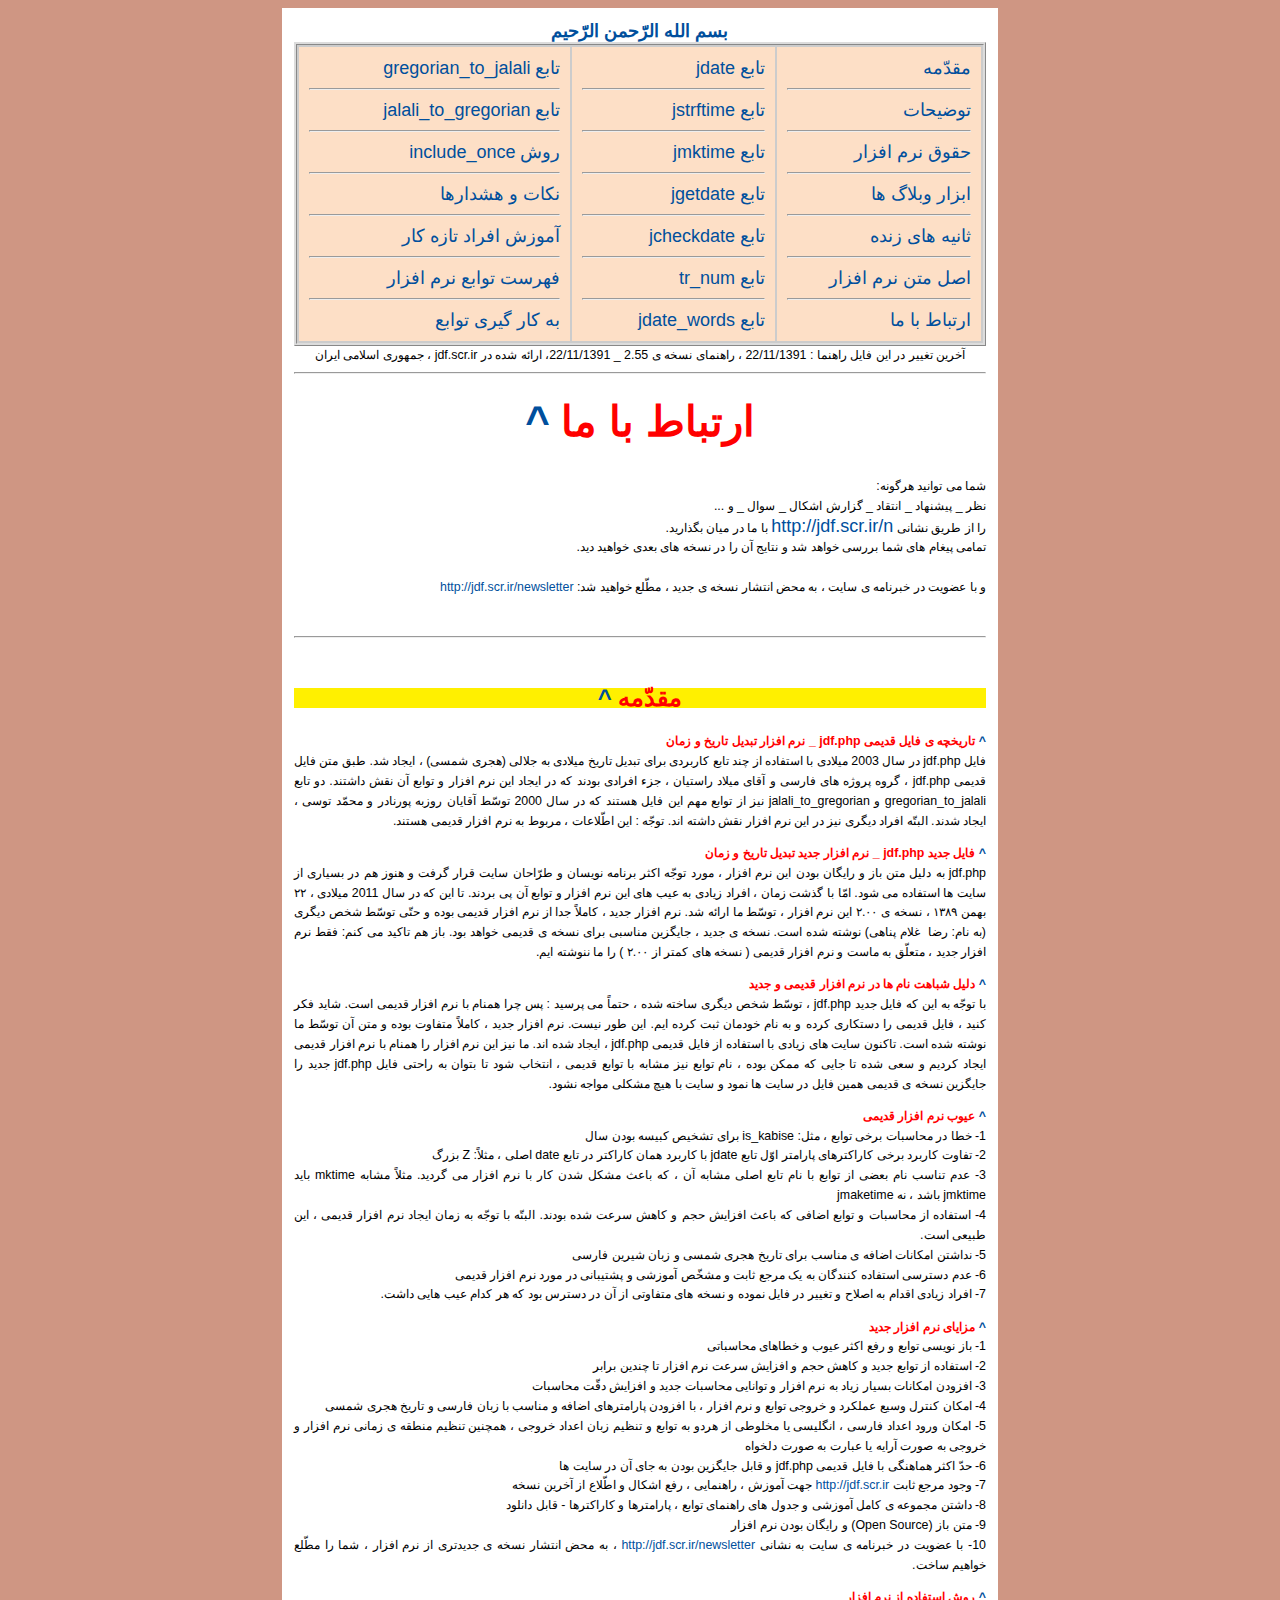
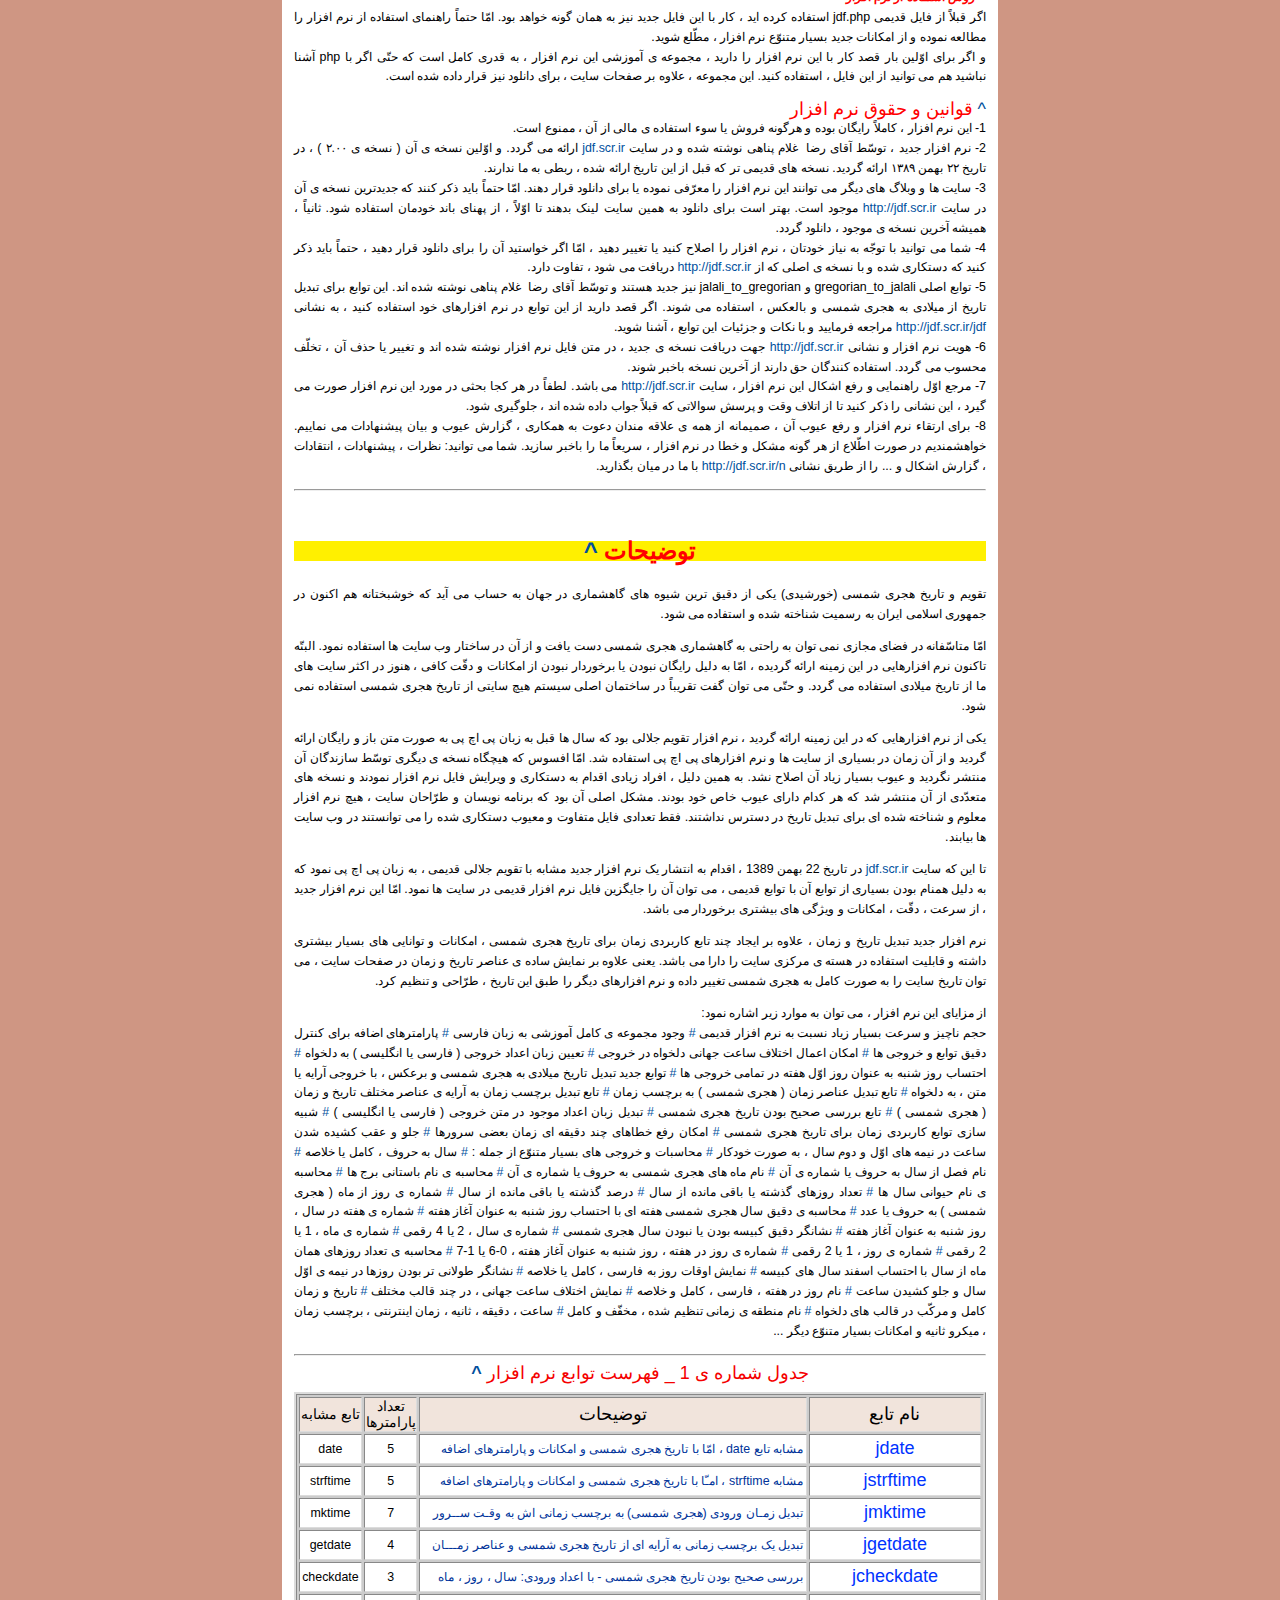
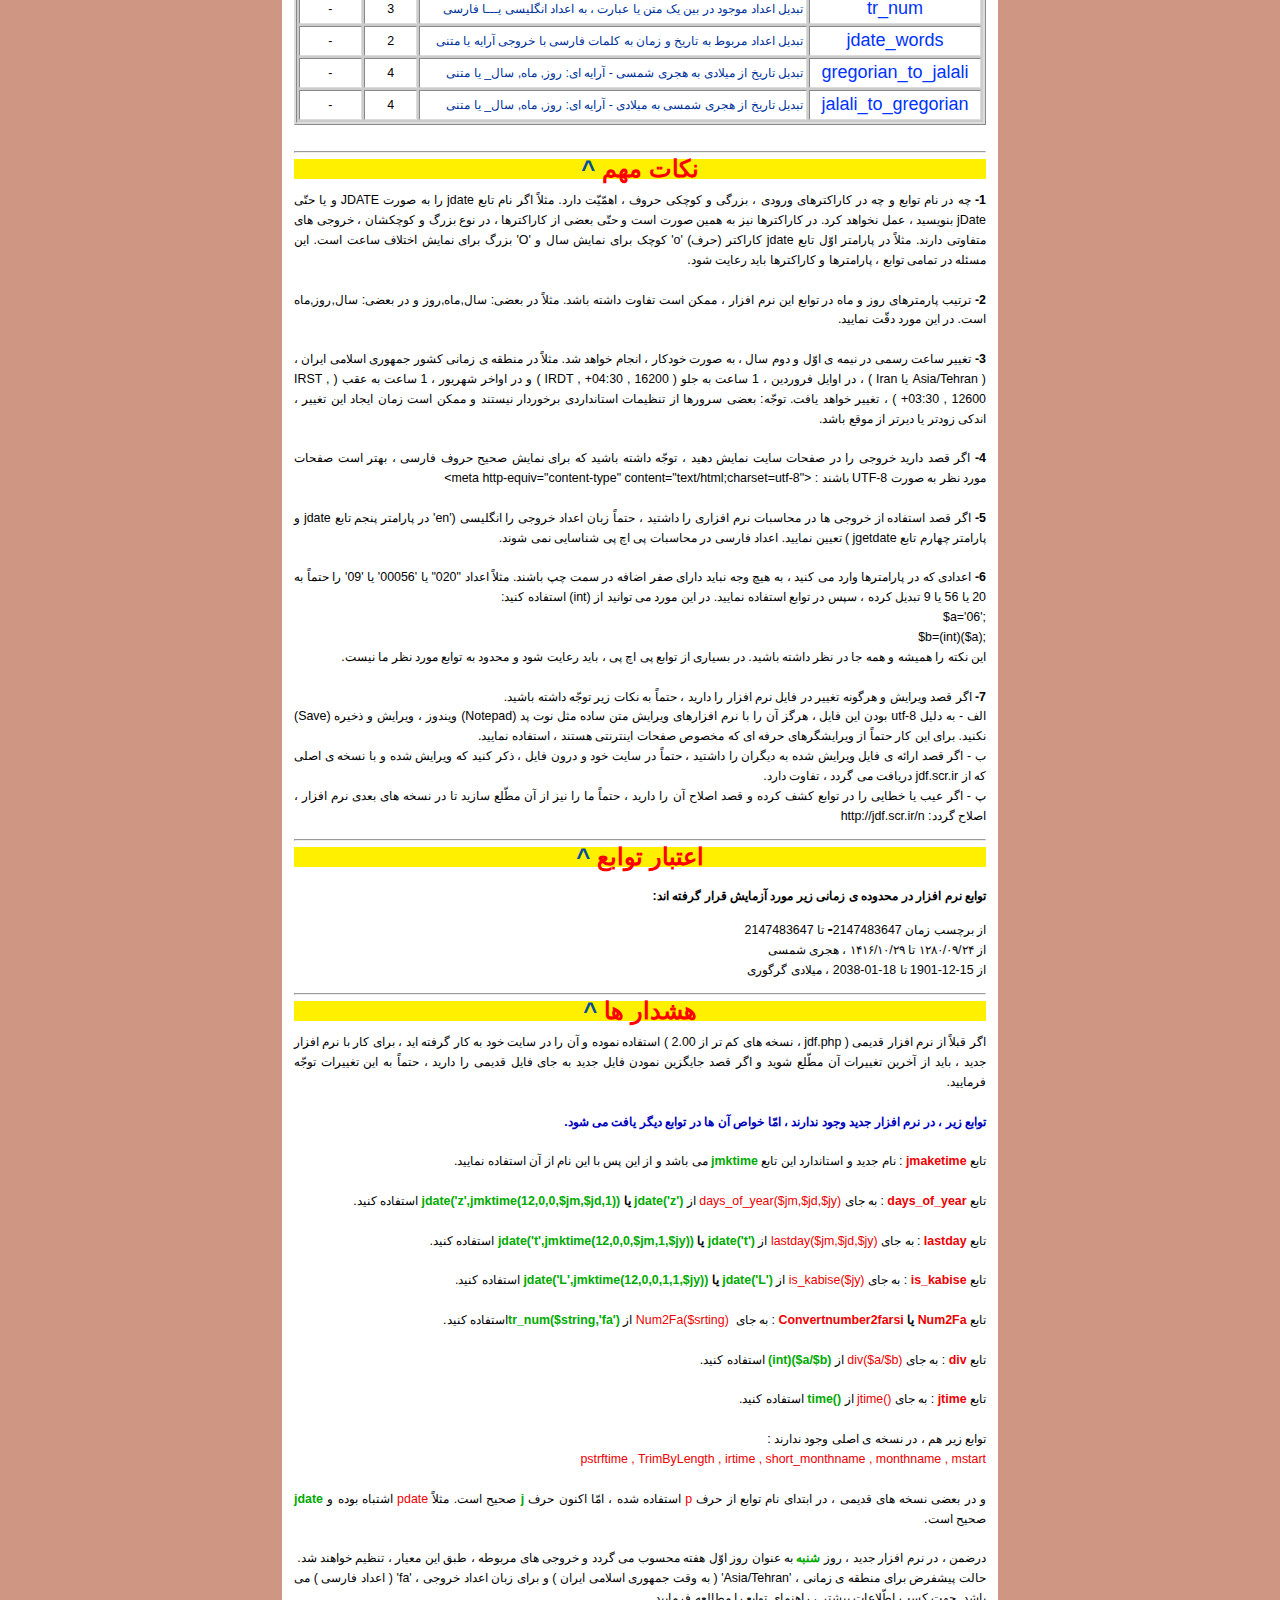
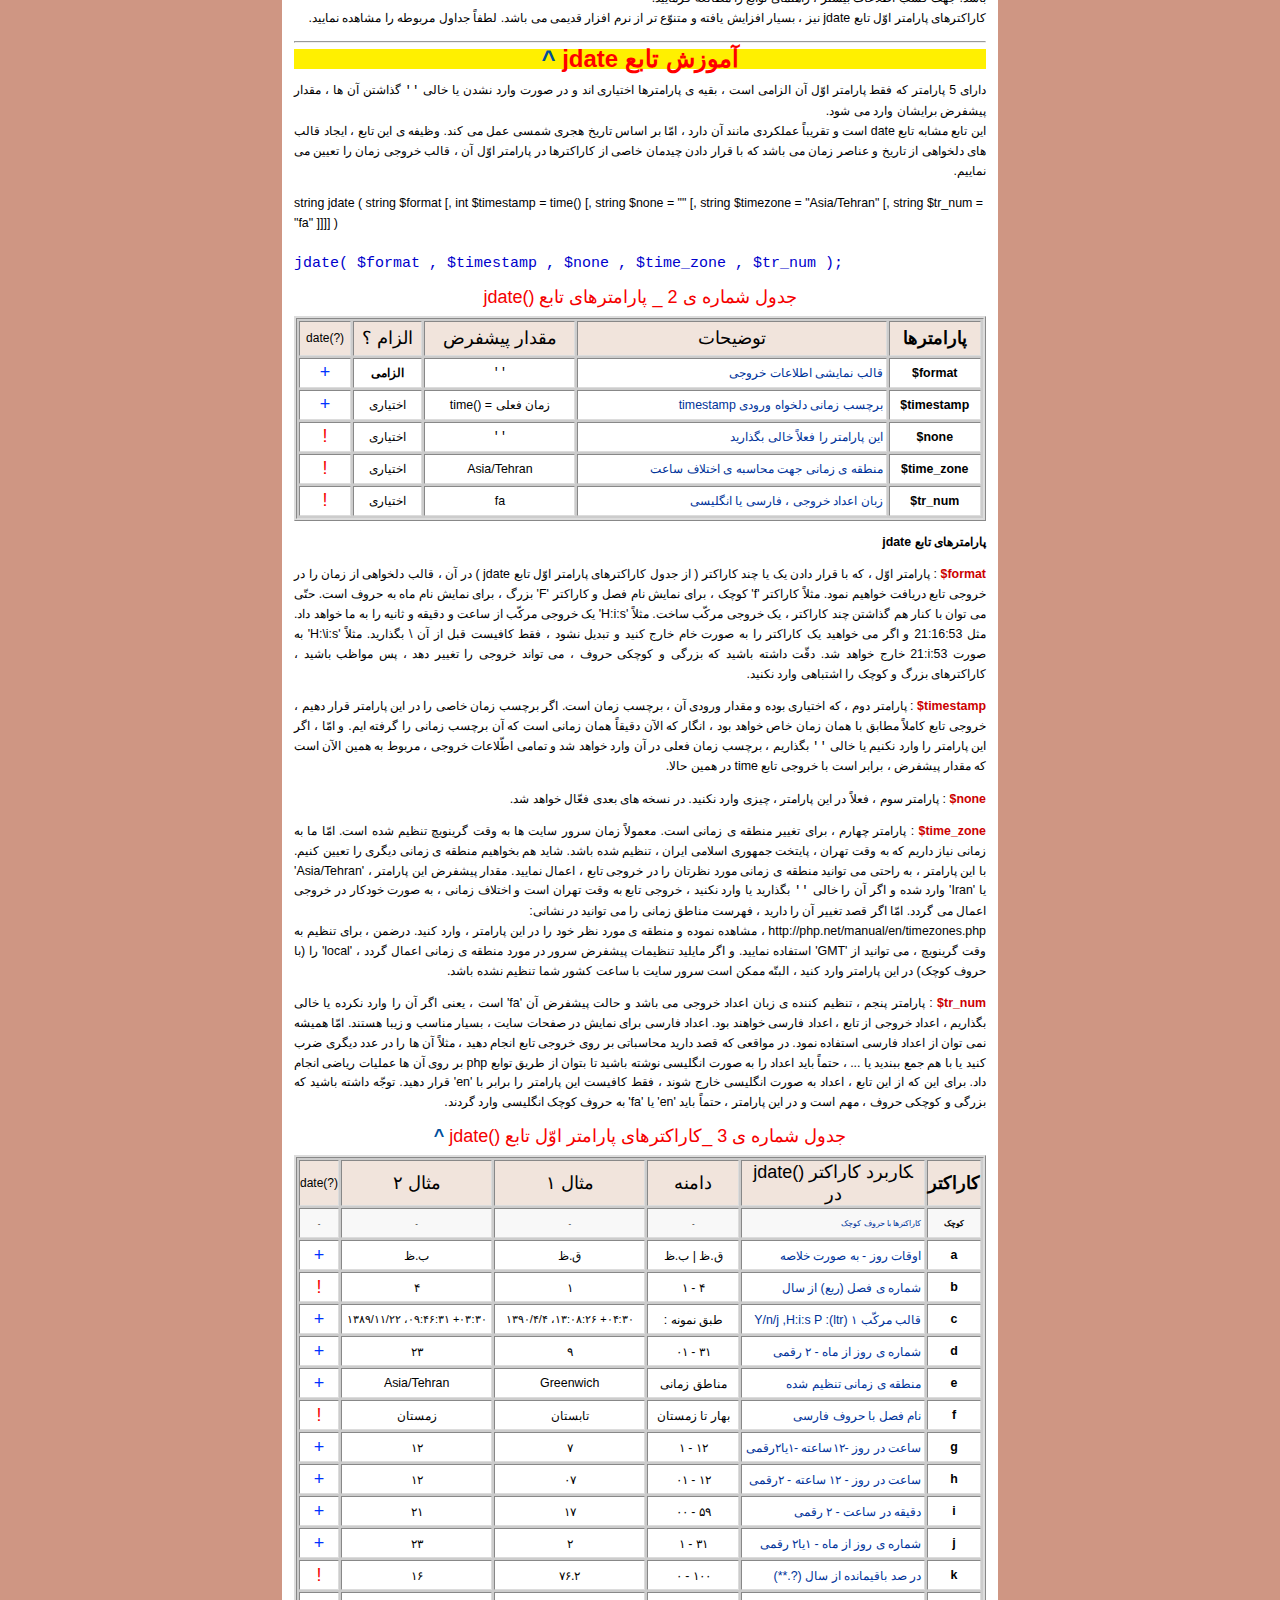
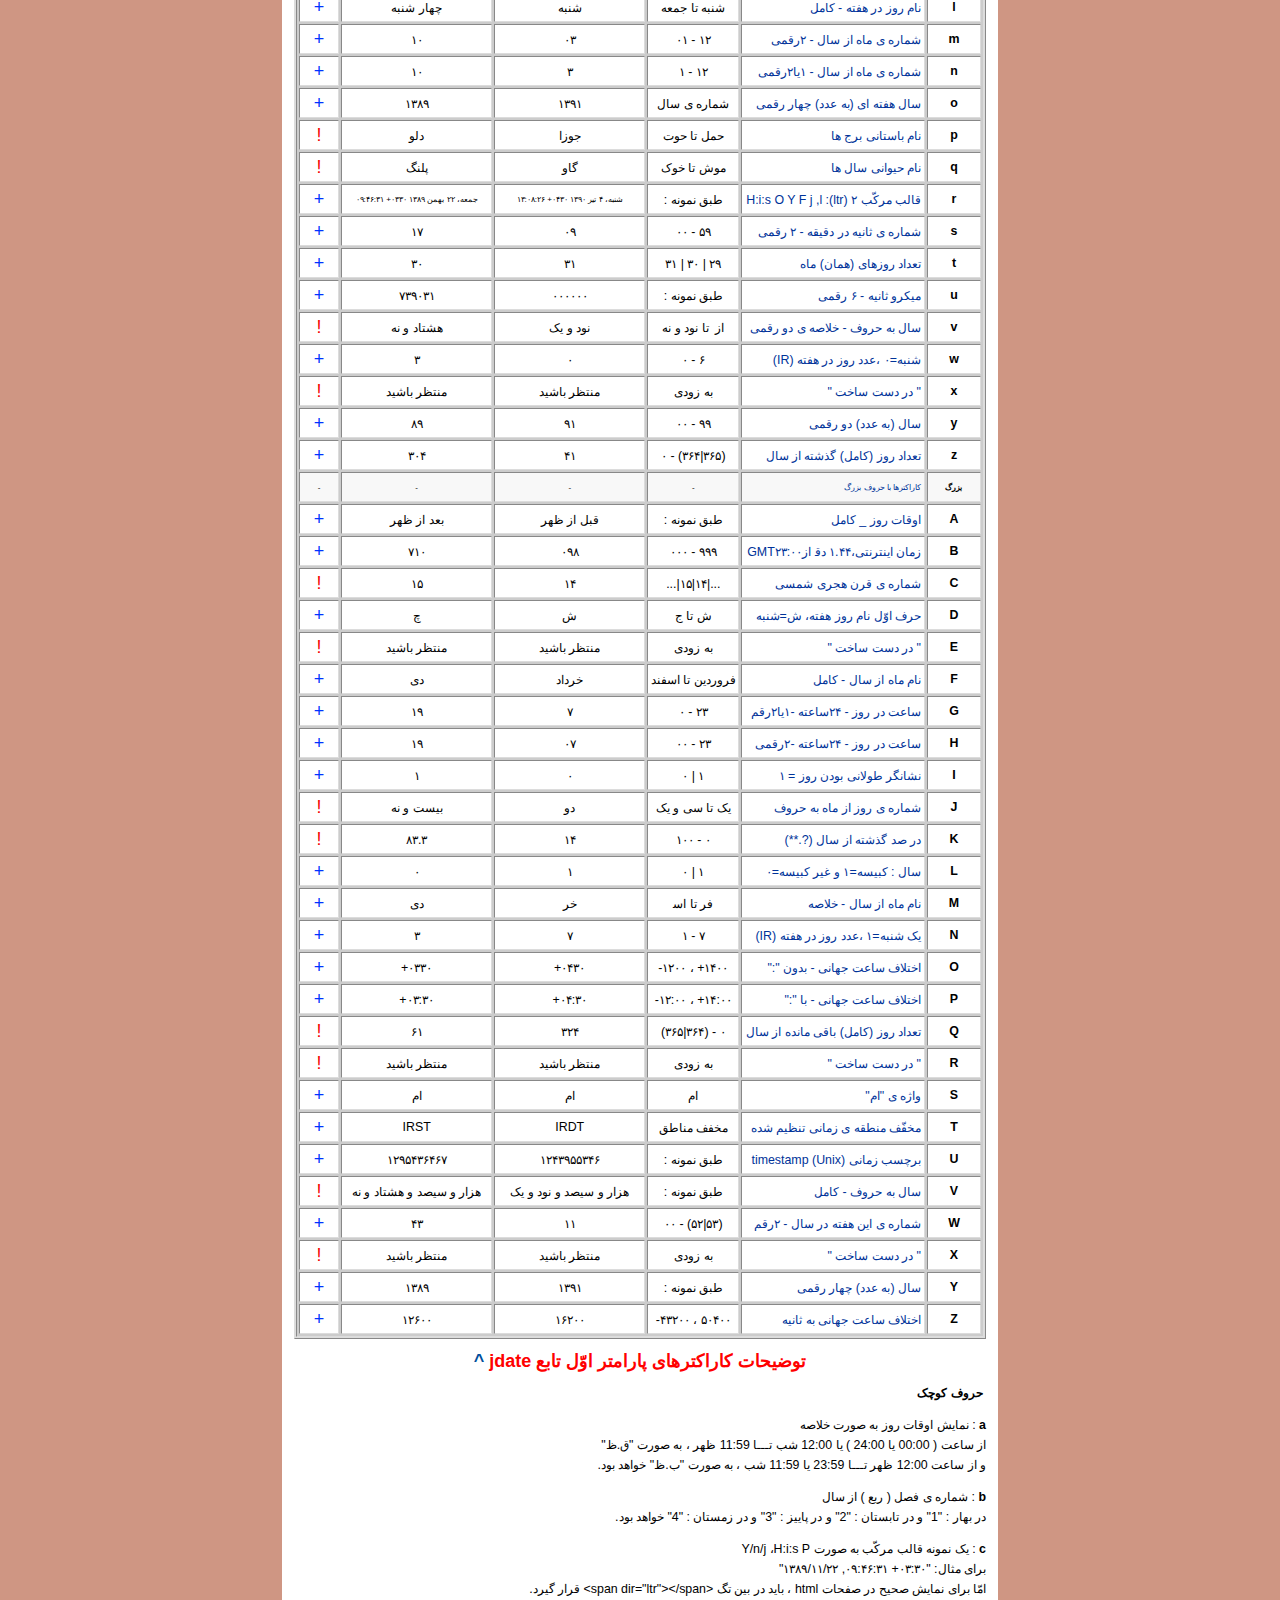
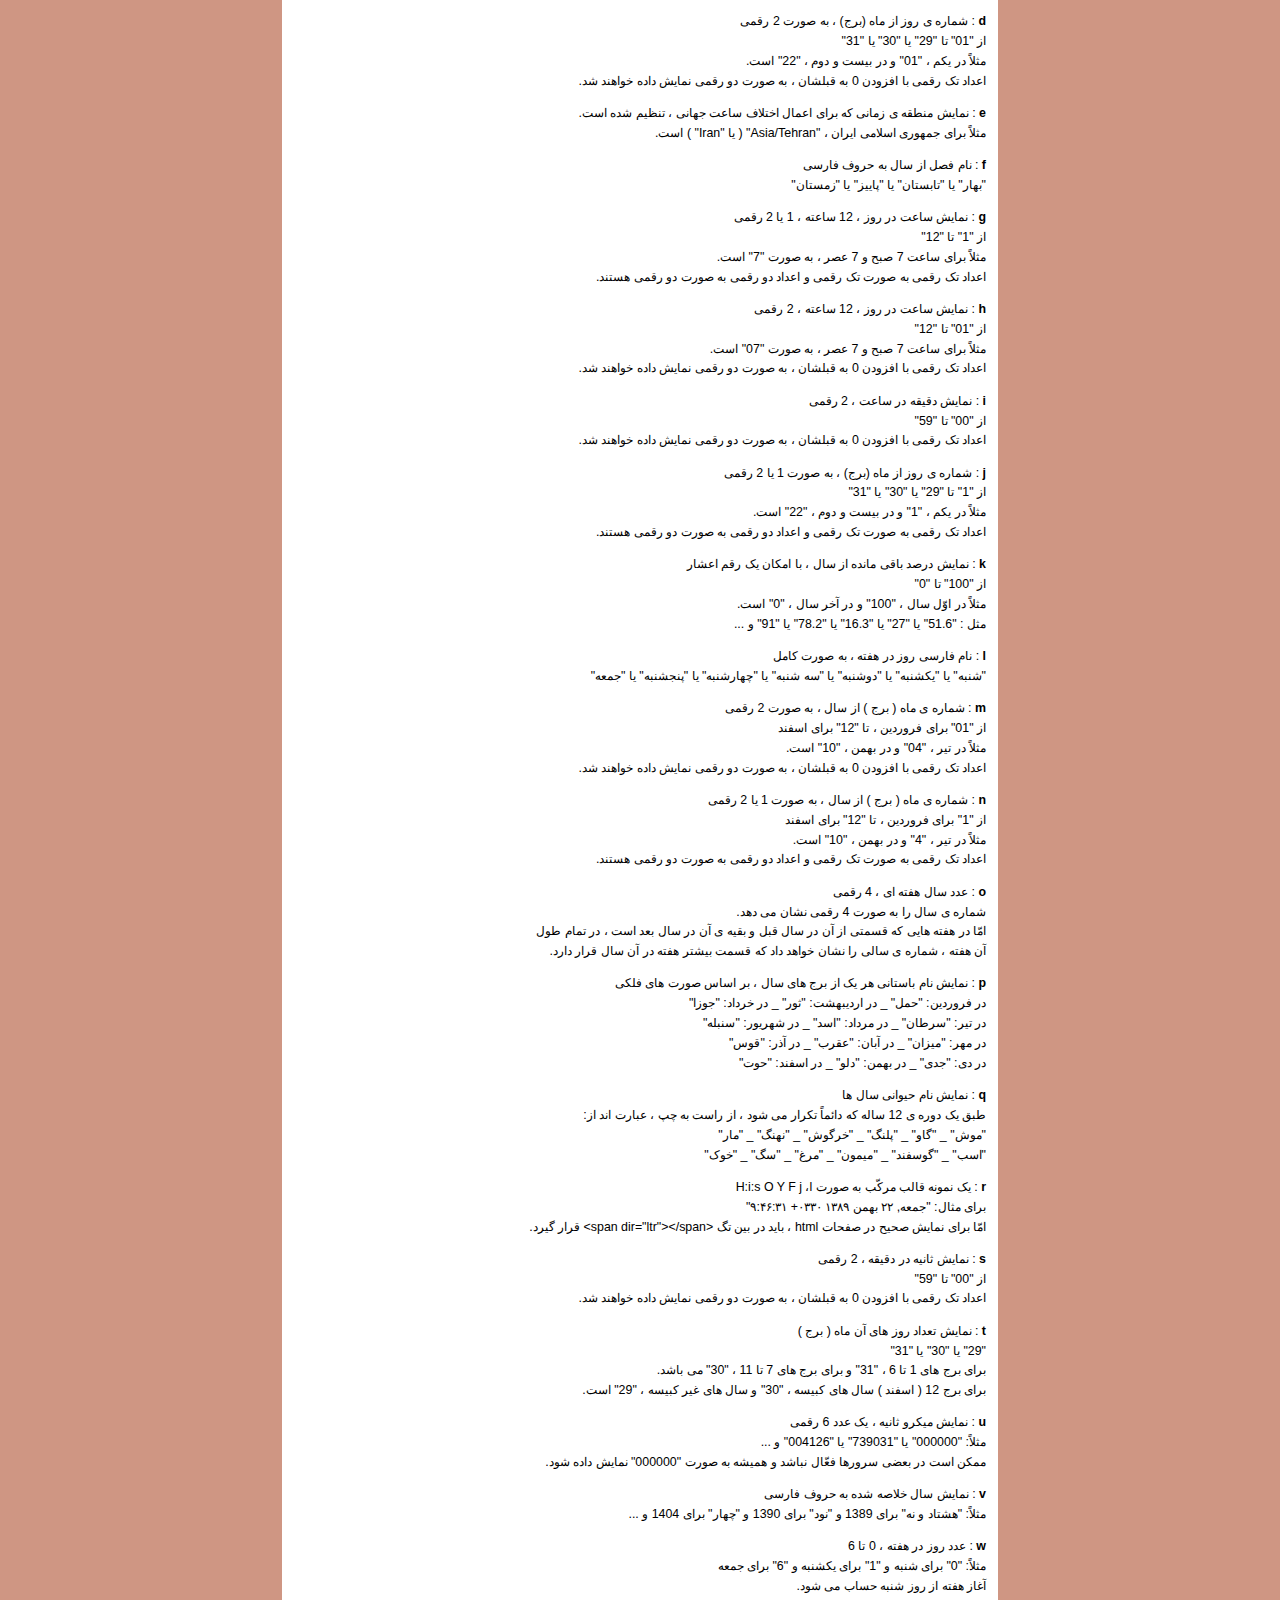
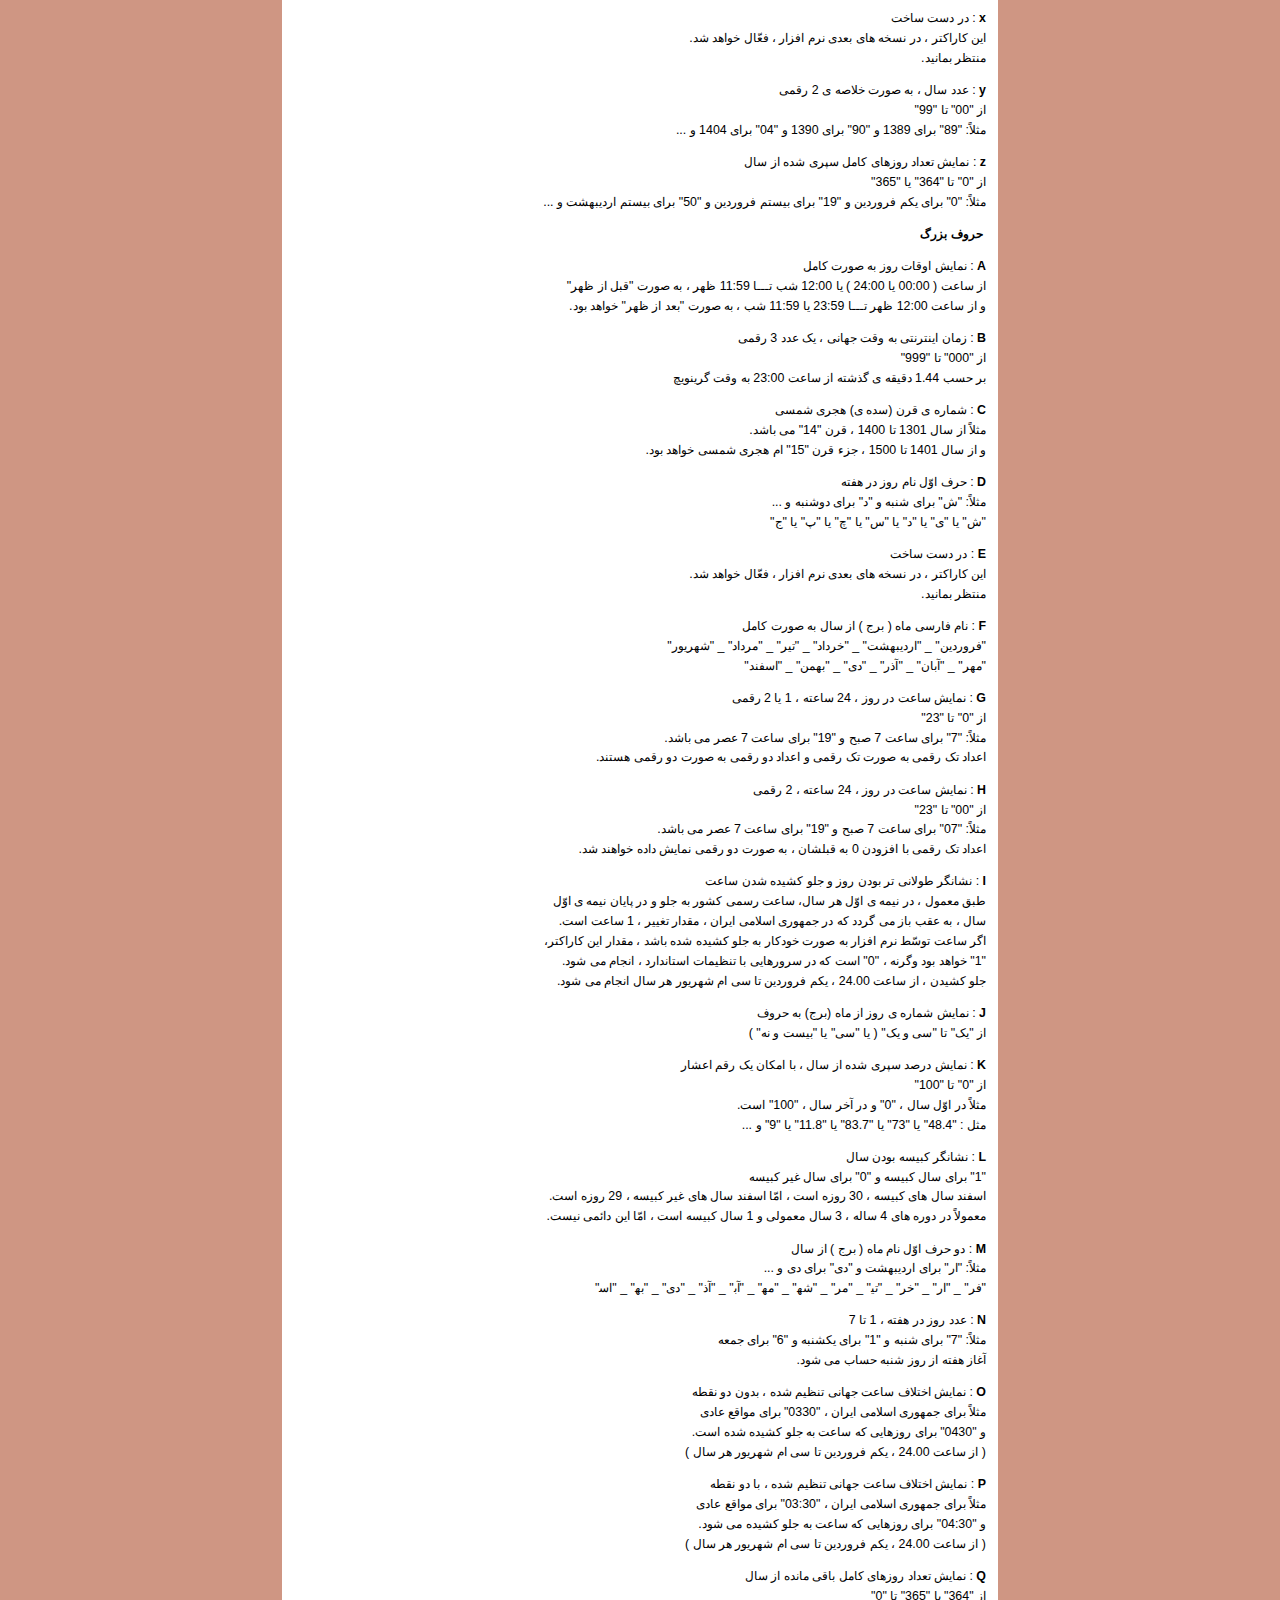
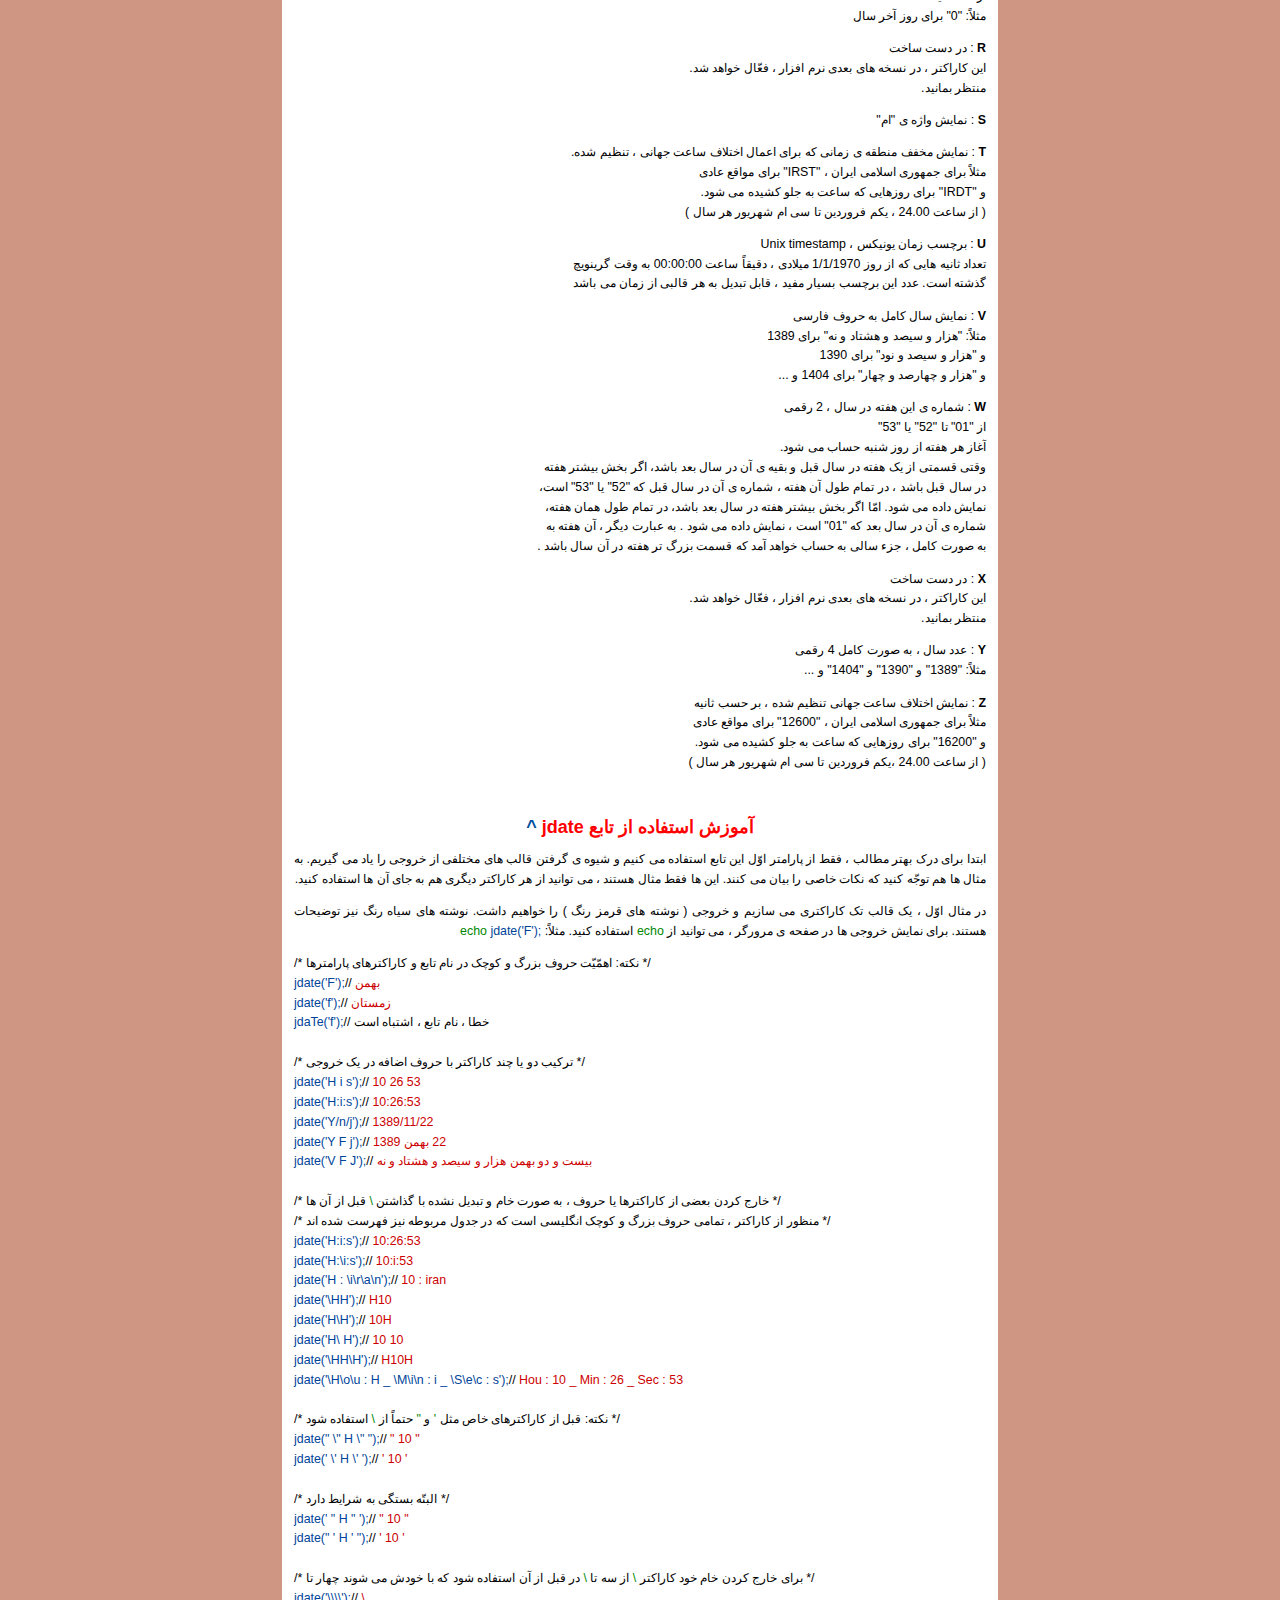
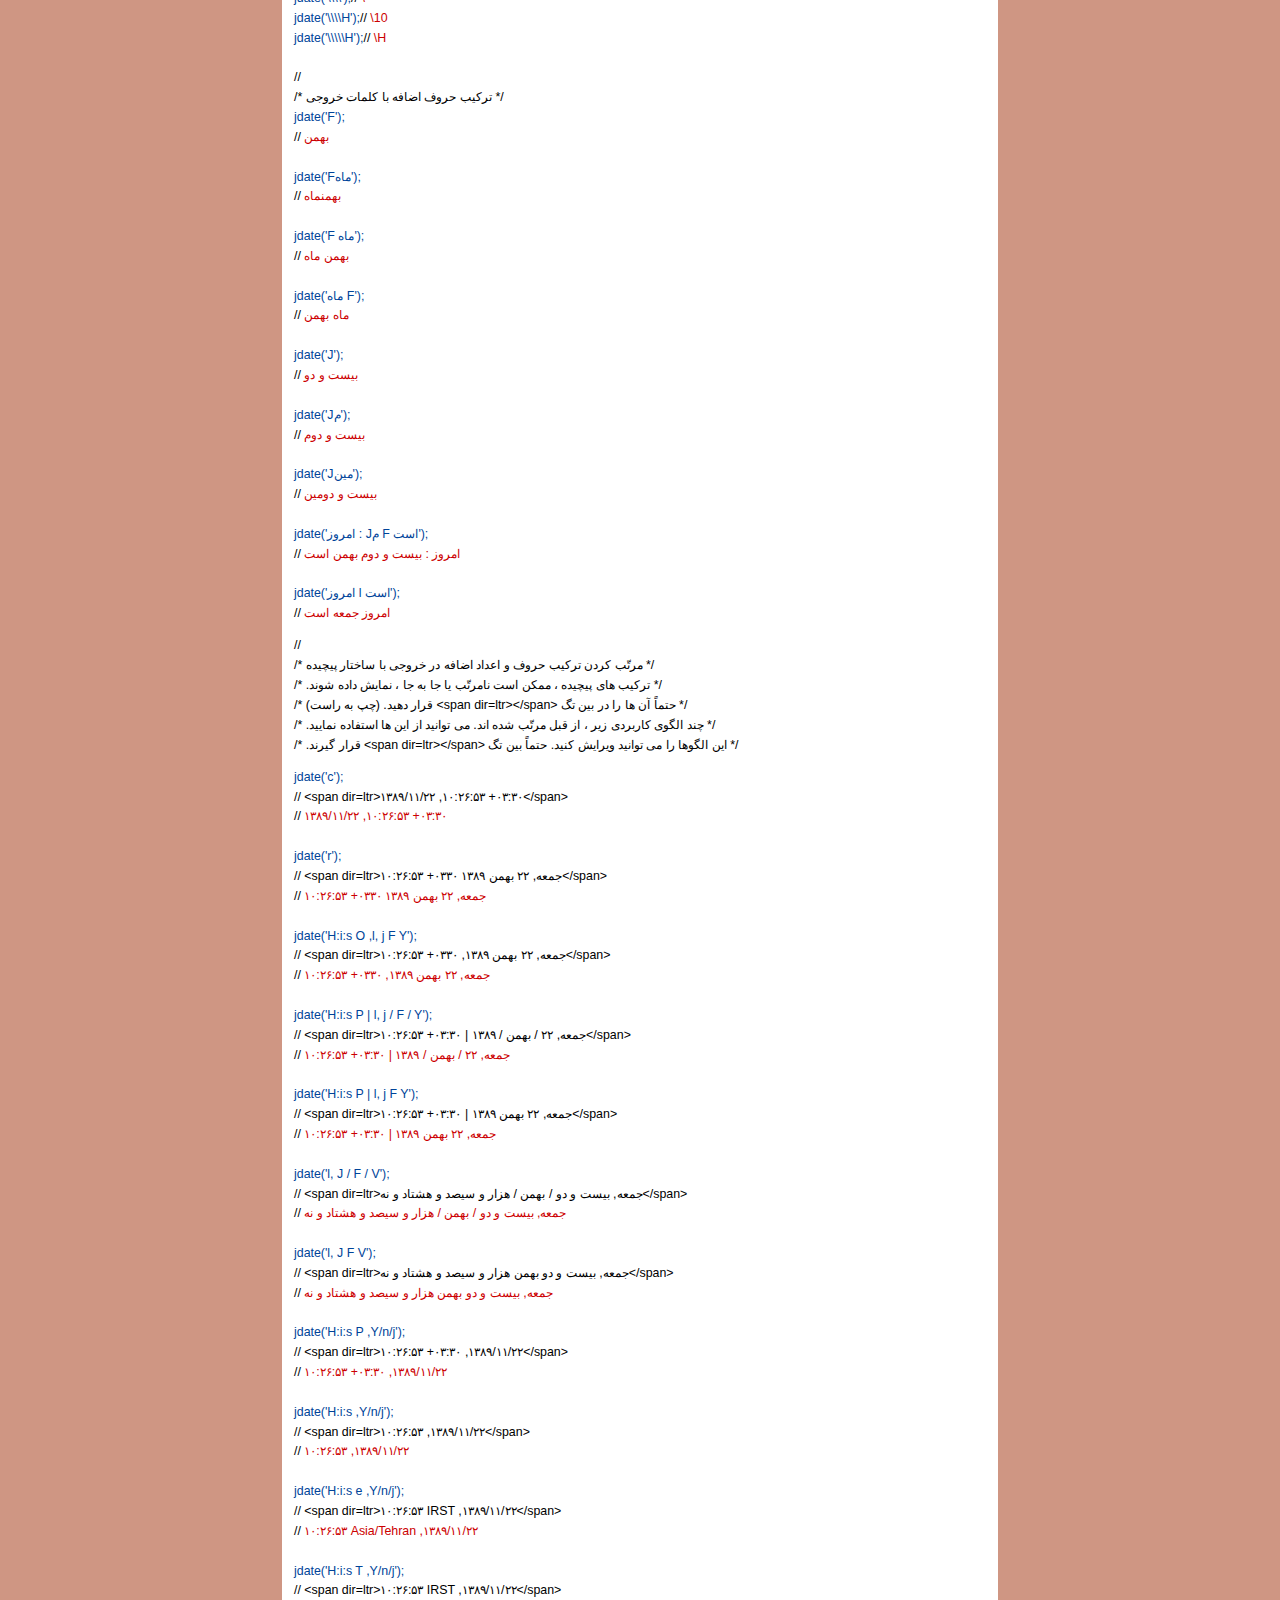
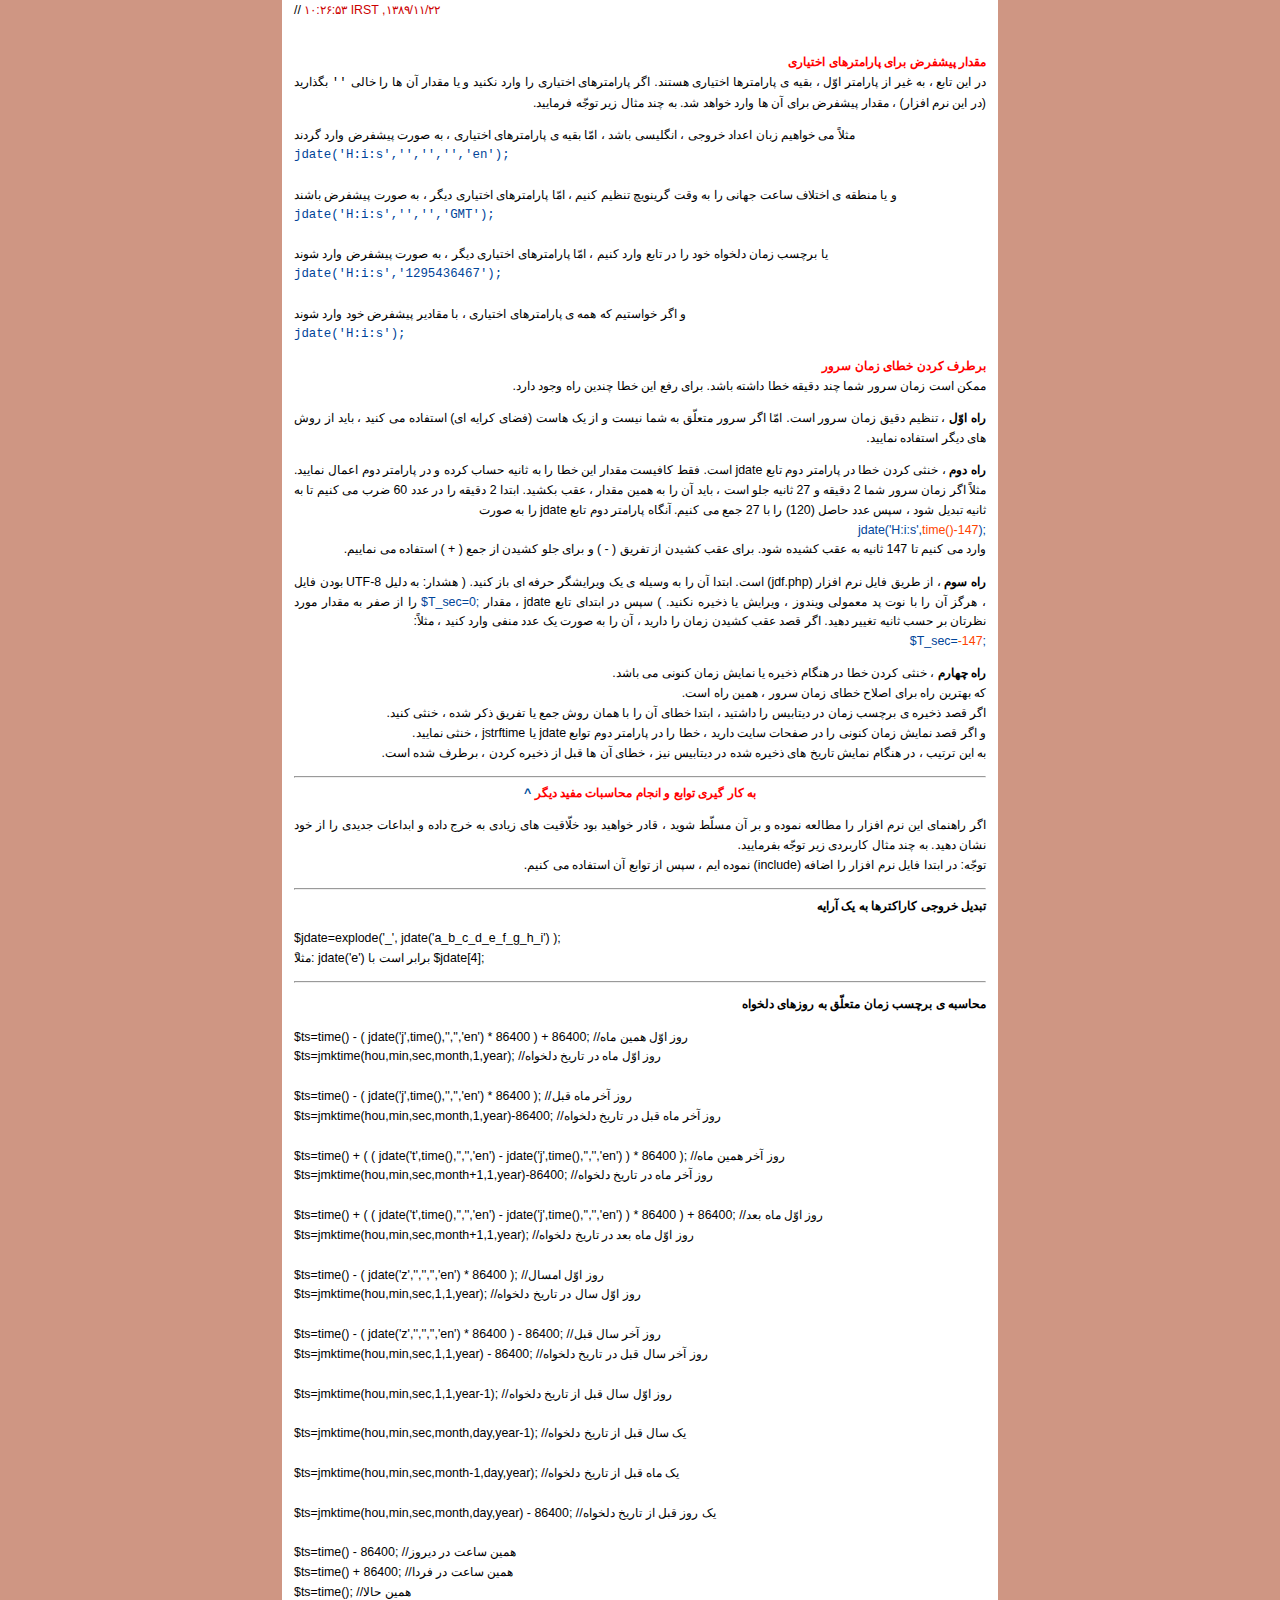
<file: include/PersianDate/help.htm>
﻿<!DOCTYPE HTML PUBLIC "-//W3C//DTD HTML 4.01 Transitional//EN">
<html lang="fa"><head><meta http-equiv="content-type" content="text/html;charset=utf-8">
<title>:: jdf.php _ help ::</title>
<style type="text/css" media="all"><!--
body{color:#000;font-size:12.4px;font-family:tahoma,arial;background-color:#CF9683}
.fst{text-align:right;vertical-align:top;font-size:18px;background-color:#FDDFC6}
.onv1{FONT-SIZE:24px;BACKGROUND-COLOR:#fff000;color:#ff0000}
a{text-decoration:none;color:#004F9D}
a:link{cursor:pointer}
a:visited{color:#004F9D}
a:hover{color:#FF3300}
.dsj1{color:#f50000}
.dsj3{color:#0033FF}
.dsj4{text-align:center;font-size:18px;height:30px}
.dsj7{text-align:center;font-weight:bold}
.dsj8{text-align:center;font-size:16px;color:#550000}
.dsj9{text-align:right;padding-right:3px;color:#003399}
.dsj10{background-color:#ccc;width:692px; border:ridge 3px #dcdcdc;color:#000;font-size:12.4px;font-family:tahoma,arial}
.dsj13{height:35px;font-size:18px;background-color:#f1e4dc}
.dsj22{background-color:#f8f8f8;height:14px;font-size:8px}
.dsj6{text-align:center;height:30px}
td{background-color:#fff}
td:hover{background-color:#ffeee0}
--></style>
</head>
<body><center><div style="width:692px;padding:12px;background-color:#fff"><center><a name="a0"><b class="dsj4">بسم الله الرّحمن الرّحیم</b></a></center>
<div dir="rtl" align="justify" style="width:692px;line-height:160%">



<table class="dsj10" border="0" cellspacing="2" cellpadding="10" align="center" dir="rtl"><tr>

<td class="fst" width="184px">
<a href="#a1">مقدّمه</a><hr>
<a href="#a2">توضیحات</a><hr>
<a href="#a3">حقوق نرم افزار</a><hr>
<a href="#a4">ابزار وبلاگ ها</a><hr>
<a href="#a5">ثانیه های زنده</a><hr>
<a href="#a6">اصل متن نرم افزار</a><hr>
<a href="#a7">ارتباط با ما</a>
</td>

<td class="fst">
<a href="#b1">تابع jdate</a><hr>
<a href="#b8">تابع jstrftime</a><hr>
<a href="#b2">تابع jmktime</a><hr>
<a href="#b3">تابع jgetdate</a><hr>
<a href="#b4">تابع jcheckdate</a><hr>
<a href="#b5">تابع tr_num</a><hr>
<a href="#b9">تابع jdate_words</a>

</td>

<td class="fst">
<a href="#b6">تابع gregorian_to_jalali</a><hr>
<a href="#b7">تابع jalali_to_gregorian</a><hr>
<a href="#c1">روش include_once</a><hr>
<a href="#c2">نکات و هشدارها</a><hr>
<a href="#c3">آموزش افراد تازه کار</a><hr>
<a href="#c4">فهرست توابع نرم افزار</a><hr>
<a href="#c5">به کار گیری توابع</a>
</td>

</tr></table>
<center>
آخرین تغییر در این فایل راهنما : 22/11/1391 ، راهنمای نسخه ی 2.55 _ 22/11/1391، ارائه شده در jdf.scr.ir ، جمهوری اسلامی ایران
</center>

<hr>

<br>
<P align=center><b><FONT style="FONT-SIZE:42px" color=#ff0000>ارتباط با ما<a name="a7" href="#a0"> ^ </a></FONT></b></P>
<br>
<P>شما می توانید هرگونه:<BR>نظر _ پیشنهاد _ انتقاد _ گزارش اشکال _ سوال _ و ...<BR>را از طریق نشانی <A href="http://jdf.scr.ir/n/" target="_blank"><FONT style="FONT-SIZE:18px">http://jdf.scr.ir/n</FONT></A> با ما در میان بگذارید.<BR>تمامی پیغام های شما بررسی خواهد شد و نتایج آن را در نسخه های بعدی خواهید دید.
<br><br>
و با عضویت در خبرنامه ی سایت ، به محض انتشار نسخه ی جدید ، مطّلع خواهید شد: <A href="http://jdf.scr.ir/newsletter/" target="_blank">http://jdf.scr.ir/newsletter</A>
</P>
<br>

<hr>

<br>
<P align=center class="onv1"><b>مقدّمه<a name="a1" href="#a0"> ^ </a></b></P>
<b><a name="c6" href="#a0"> ^ </a><span style="color:#f00">تاریخچه ی فایل قدیمی jdf.php _ نرم افزار تبدیل تاریخ و زمان<br></span></b>فایل jdf.php در سال 2003 میلادی با استفاده از چند تابع کاربردی برای تبدیل تاریخ میلادی به جلالی (هجری شمسی) ، ایجاد شد. طبق متن فایل قدیمی jdf.php ، گروه پروژه های فارسی و آقای میلاد راستیان ، جزء افرادی بودند که در ایجاد این نرم افزار و توابع آن نقش داشتند. دو تابع gregorian_to_jalali و jalali_to_gregorian نیز از توابع مهم این فایل هستند که در سال 2000 توسّط آقایان روزبه پورنادر و محمّد توسی ، ایجاد شدند. البتّه افراد دیگری نیز در این نرم افزار نقش داشته اند. توجّه : این اطّلاعات ، مربوط به نرم افزار قدیمی هستند.</p>
<p><b><a href="#a0"> ^ </a><span style="color:#f00">فایل جدید jdf.php _ نرم افزار جدید تبدیل تاریخ و زمان<br></b></span> jdf.php به دلیل متن باز و رایگان بودن این نرم افزار ، مورد توجّه اکثر برنامه نویسان و طرّاحان سایت قرار گرفت و هنوز هم در بسیاری از سایت ها استفاده می شود. امّا با گذشت زمان ، افراد زیادی به عیب های این نرم افزار و توابع آن پی بردند. تا این که در سال 2011 میلادی ، ۲۲ بهمن ۱۳۸۹ ، نسخه ی ۲.۰۰ این نرم افزار ، توسّط ما ارائه شد. نرم افزار جدید ، کاملاً جدا از نرم افزار قدیمی بوده و حتّی توسّط شخص دیگری (به نام: رضا  غلام پناهی) نوشته شده است. نسخه ی جدید ، جایگزین مناسبی برای نسخه ی قدیمی خواهد بود. باز هم تاکید می کنم: فقط نرم افزار جدید ، متعلّق به ماست و نرم افزار قدیمی ( نسخه های کمتر از ۲.۰۰ ) را ما ننوشته ایم.
<p><b><a href="#a0"> ^ </a><span style="color:#f00">دلیل شباهت نام ها در نرم افزار قدیمی و جدید<br></span></b>با توجّه به این که فایل جدید jdf.php ، توسّط شخص دیگری ساخته شده ، حتماً می پرسید : پس چرا همنام با نرم افزار قدیمی است. شاید فکر کنید ، فایل قدیمی را دستکاری کرده و به نام خودمان ثبت کرده ایم. این طور نیست. نرم افزار جدید ، کاملاً متفاوت بوده و متن آن توسّط ما نوشته شده است. تاکنون سایت های زیادی با استفاده از فایل قدیمی jdf.php ، ایجاد شده اند. ما نیز این نرم افزار را همنام با نرم افزار قدیمی ایجاد کردیم و سعی شده تا جایی که ممکن بوده ، نام توابع نیز مشابه با توابع قدیمی ، انتخاب شود تا بتوان به راحتی فایل jdf.php جدید را جایگزین نسخه ی قدیمی همین فایل در سایت ها نمود و سایت با هیچ مشکلی مواجه نشود.
<p><span style="color:#f00">
<b><a href="#a0"> ^ </a>عیوب نرم افزار قدیمی<br></b></span>1- خطا در محاسبات برخی توابع ، مثل: is_kabise برای تشخیص کبیسه بودن سال<br>2- تفاوت کاربرد برخی کاراکترهای پارامتر اوّل تابع jdate با کاربرد همان کاراکتر در تابع date اصلی ، مثلاً: Z بزرگ<br>3- عدم تناسب نام بعضی از توابع با نام تابع اصلی مشابه آن ، که باعث مشکل شدن کار با نرم افزار می گردید. مثلاً مشابه mktime باید jmktime باشد ، نه jmaketime<br>4- استفاده از محاسبات و توابع اضافی که باعث افزایش حجم و کاهش سرعت شده بودند. البتّه با توجّه به زمان ایجاد نرم افزار قدیمی ، این طبیعی است.<br>5- نداشتن امکانات اضافه ی مناسب برای تاریخ هجری شمسی و زبان شیرین فارسی<br>6- عدم دسترسی استفاده کنندگان به یک مرجع ثابت و مشخّص آموزشی و پشتیبانی در مورد نرم افزار قدیمی<br>7- افراد زیادی اقدام به اصلاح و تغییر در فایل نموده و نسخه های متفاوتی از آن در دسترس بود که هر کدام عیب هایی داشت.
<p><b><a href="#a0"> ^ </a><span style="color:#f00">مزایای نرم افزار جدید<br></span></b>1- باز نویسی توابع و رفع اکثر عیوب و خطاهای محاسباتی<br>2- استفاده از توابع جدید و کاهش حجم و افزایش سرعت نرم افزار تا چندین برابر<br>3- افزودن امکانات بسیار زیاد به نرم افزار و توانایی محاسبات جدید و افزایش دقّت محاسبات<br>4- امکان کنترل وسیع عملکرد و خروجی توابع و نرم افزار ، با افزودن پارامترهای اضافه و مناسب با زبان فارسی و تاریخ هجری شمسی<br>5- امکان ورود اعداد فارسی ، انگلیسی یا مخلوطی از هردو به توابع و تنظیم زبان اعداد خروجی ، همچنین تنظیم منطقه ی زمانی نرم افزار و خروجی به صورت آرایه یا عبارت به صورت دلخواه<br>6- حدّ اکثر هماهنگی با فایل قدیمی jdf.php و قابل جایگزین بودن به جای آن در سایت ها<br>7- وجود مرجع ثابت <a href="http://jdf.scr.ir/" target="_blank">http://jdf.scr.ir</a> جهت آموزش ، راهنمایی ، رفع اشکال و اطّلاع از آخرین نسخه<br>8- داشتن مجموعه ی کامل آموزشی و جدول های راهنمای توابع ، پارامترها و کاراکترها - قابل دانلود<br>9- متن باز (Open Source) و رایگان بودن نرم افزار<br>10- با عضویت در خبرنامه ی سایت به نشانی <a href="http://jdf.scr.ir/newsletter" target="_blank">http://jdf.scr.ir/newsletter</a> ، به محض انتشار نسخه ی جدیدتری از نرم افزار ، شما را مطّلع خواهیم ساخت.
<p><span style="color:#f00"><b><a href="#a0"> ^ </a>روش استفاده از نرم افزار<br></b></span>اگر قبلاً از فایل قدیمی jdf.php استفاده کرده اید ، کار با این فایل جدید نیز به همان گونه خواهد بود. امّا حتماً راهنمای استفاده از نرم افزار را مطالعه نموده و از امکانات جدید بسیار متنوّع نرم افزار ، مطّلع شوید.<br>و اگر برای اوّلین بار قصد کار با این نرم افزار را دارید ، مجموعه ی آموزشی این نرم افزار ، به قدری کامل است که حتّی اگر با php آشنا نباشید هم می توانید از این فایل ، استفاده کنید. این مجموعه ، علاوه بر صفحات سایت ، برای دانلود نیز قرار داده شده است.
<p><span style="color:#f00;font-size:18px"><a name="a3" href="#a0"> ^ </a>قوانین و حقوق نرم افزار<br></span>1- این نرم افزار ، کاملاً رایگان بوده و هرگونه فروش یا سوء استفاده ی مالی از آن ، ممنوع است.<br>2- نرم افزار جدید ، توسّط آقای رضا  غلام پناهی نوشته شده و در سایت <a href="http://jdf.scr.ir/" target="_blank">jdf.scr.ir</a> ارائه می گردد. و اوّلین نسخه ی آن ( نسخه ی ۲.۰۰ ) ، در تاریخ ۲۲ بهمن ۱۳۸۹ ارائه گردید. نسخه های قدیمی تر که قبل از این تاریخ ارائه شده ، ربطی به ما ندارند.<br>3- سایت ها و وبلاگ های دیگر می توانند این نرم افزار را معرّفی نموده یا برای دانلود قرار دهند. امّا حتماً باید ذکر کنند که جدیدترین نسخه ی آن در سایت <a href="http://jdf.scr.ir/" target="_blank">http://jdf.scr.ir</a> موجود است. بهتر است برای دانلود به همین سایت لینک بدهند تا اوّلاً ، از پهنای باند خودمان استفاده شود. ثانیاً ، همیشه آخرین نسخه ی موجود ، دانلود گردد.<br>4- شما می توانید با توجّه به نیاز خودتان ، نرم افزار را اصلاح کنید یا تغییر دهید ، امّا اگر خواستید آن را برای دانلود قرار دهید ، حتماً باید ذکر کنید که دستکاری شده و با نسخه ی اصلی که از <a href="http://jdf.scr.ir/" target="_blank">http://jdf.scr.ir</a> دریافت می شود ، تفاوت دارد.<br>5- توابع اصلی gregorian_to_jalali و jalali_to_gregorian نیز جدید هستند و توسّط آقای رضا  غلام پناهی نوشته شده اند. این توابع برای تبدیل تاریخ از میلادی به هجری شمسی و بالعکس ، استفاده می شوند. اگر قصد دارید از این توابع در نرم افزارهای خود استفاده کنید ، به نشانی <a href="http://jdf.scr.ir/jdf" target="_blank">http://jdf.scr.ir/jdf</a> مراجعه فرمایید و با نکات و جزئیات این توابع ، آشنا شوید.<br>6- هویت نرم افزار و نشانی <a href="http://jdf.scr.ir/" target="_blank">http://jdf.scr.ir</a> جهت دریافت نسخه ی جدید ، در متن فایل نرم افزار نوشته شده اند و تغییر یا حذف آن ، تخلّف محسوب می گردد. استفاده کنندگان حق دارند از آخرین نسخه باخبر شوند.<br>7- مرجع اوّل راهنمایی و رفع اشکال این نرم افزار ، سایت <a href="http://jdf.scr.ir/" target="_blank">http://jdf.scr.ir</a> می باشد. لطفاً در هر کجا بحثی در مورد این نرم افزار صورت می گیرد ، این نشانی را ذکر کنید تا از اتلاف وقت و پرسش سوالاتی که قبلاً جواب داده شده اند ، جلوگیری شود.<br>8- برای ارتقاء نرم افزار و رفع عیوب آن ، صمیمانه از همه ی علاقه مندان دعوت به همکاری ، گزارش عیوب و بیان پیشنهادات می نماییم. خواهشمندیم در صورت اطّلاع از هر گونه مشکل و خطا در نرم افزار ، سریعاً ما را باخبر سازید. شما می توانید: نظرات ، پیشنهادات ، انتقادات ، گزارش اشکال و ... را از طریق نشانی <a href="http://jdf.scr.ir/n" target="_blank">http://jdf.scr.ir/n</a> با ما در میان بگذارید.</p>

<hr>

<br>
<P align=center class="onv1"><b>توضیحات<a name="a2" href="#a0"> ^ </a></b></P>
تقویم و تاریخ هجری شمسی (خورشیدی) یکی از دقیق ترین شیوه های گاهشماری در جهان به حساب می آید که خوشبختانه هم اکنون در جمهوری اسلامی ایران به رسمیت شناخته شده و استفاده می شود.</P>
<P>امّا متاسّفانه در فضای مجازی نمی توان به راحتی به گاهشماری هجری شمسی دست یافت و از آن در ساختار وب سایت ها استفاده نمود. البتّه تاکنون نرم افزارهایی در این زمینه ارائه گردیده ، امّا به دلیل رایگان نبودن یا برخوردار نبودن از امکانات و دقّت کافی ، هنوز در اکثر سایت های ما از تاریخ میلادی استفاده می گردد. و حتّی می توان گفت تقریباً در ساختمان اصلی سیستم هیچ سایتی از تاریخ هجری شمسی استفاده نمی شود.</P>
<P>یکی از نرم افزارهایی که در این زمینه ارائه گردید ، نرم افزار تقویم جلالی بود که سال ها قبل به زبان پی اچ پی به صورت متن باز و رایگان ارائه گردید و از آن زمان در بسیاری از سایت ها و نرم افزارهای پی اچ پی استفاده شد. امّا افسوس که هیچگاه نسخه ی دیگری توسّط سازندگان آن منتشر نگردید و عیوب بسیار زیاد آن اصلاح نشد. به همین دلیل ، افراد زیادی اقدام به دستکاری و ویرایش فایل نرم افزار نمودند و نسخه های متعدّدی از آن منتشر شد که هر کدام دارای عیوب خاص خود بودند. مشکل اصلی آن بود که برنامه نویسان و طرّاحان سایت ، هیچ نرم افزار معلوم و شناخته شده ای برای تبدیل تاریخ در دسترس نداشتند. فقط تعدادی فایل متفاوت و معیوب دستکاری شده را می توانستند در وب سایت ها بیابند.</P>
<P>تا این که سایت <A href="http://jdf.scr.ir/" target="_blank">jdf.scr.ir</A> در تاریخ 22 بهمن 1389 ، اقدام به انتشار یک نرم افزار جدید مشابه با تقویم جلالی قدیمی ، به زبان پی اچ پی نمود که به دلیل همنام بودن بسیاری از توابع آن با توابع قدیمی ، می توان آن را جایگزین فایل نرم افزار قدیمی در سایت ها نمود. امّا این نرم افزار جدید ، از سرعت ، دقّت ، امکانات و ویژگی های بیشتری برخوردار می باشد.</P>
<P>نرم افزار جدید تبدیل تاریخ و زمان ، علاوه بر ایجاد چند تابع کاربردی زمان برای تاریخ هجری شمسی ، امکانات و توانایی های بسیار بیشتری داشته و قابلیت استفاده در هسته ی مرکزی سایت را دارا می باشد. یعنی علاوه بر نمایش ساده ی عناصر تاریخ و زمان در صفحات سایت ، می توان تاریخ سایت را به صورت کامل به هجری شمسی تغییر داده و نرم افزارهای دیگر را طبق این تاریخ ، طرّاحی و تنظیم کرد.</P>
<P>از مزایای این نرم افزار ، می توان به موارد زیر اشاره نمود:<br>حجم ناچیز و سرعت بسیار زیاد نسبت به نرم افزار قدیمی<a> # </a>وجود مجموعه ی کامل آموزشی به زبان فارسی<a> # </a>پارامترهای اضافه برای کنترل دقیق توابع و خروجی ها<a> # </a>امکان اعمال اختلاف ساعت جهانی دلخواه در خروجی<a> # </a>تعیین زبان اعداد خروجی ( فارسی یا انگلیسی ) به دلخواه<a> # </a>احتساب روز شنبه به عنوان روز اوّل هفته در تمامی خروجی ها<a> # </a>توابع جدید تبدیل تاریخ میلادی به هجری شمسی و برعکس ، با خروجی آرایه یا متن ، به دلخواه<a> # </a>تابع تبدیل عناصر زمان ( هجری شمسی ) به برچسب زمان<a> # </a>تابع تبدیل برچسب زمان به آرایه ی عناصر مختلف تاریخ و زمان ( هجری شمسی )<a> # </a>تابع بررسی صحیح بودن تاریخ هجری شمسی<a> # </a>تبدیل زبان اعداد موجود در متن خروجی ( فارسی یا انگلیسی )<a> # </a>شبیه سازی توابع کاربردی زمان برای تاریخ هجری شمسی<a> # </a>امکان رفع خطاهای چند دقیقه ای زمان بعضی سرورها<a> # </a>جلو و عقب کشیده شدن ساعت در نیمه های اوّل و دوم سال ، به صورت خودکار<a> # </a>محاسبات و خروجی های بسیار متنوّع از جمله :<a> # </a>سال به حروف ، کامل یا خلاصه<a> # </a>نام فصل از سال به حروف یا شماره ی آن<a> # </a>نام ماه های هجری شمسی به حروف یا شماره ی آن<a> # </a>محاسبه ی نام باستانی برج ها<a> # </a>محاسبه ی نام حیوانی سال ها<a> # </a>تعداد روزهای گذشته یا باقی مانده از سال<a> # </a>درصد گذشته یا باقی مانده از سال<a> # </a>شماره ی روز از ماه ( هجری شمسی ) به حروف یا عدد<a> # </a>محاسبه ی دقیق سال هجری شمسی هفته ای با احتساب روز شنبه به عنوان آغاز هفته<a> # </a>شماره ی هفته در سال ، روز شنبه به عنوان آغاز هفته<a> # </a>نشانگر دقیق کبیسه بودن یا نبودن سال هجری شمسی<a> # </a>شماره ی سال ، 2 یا 4 رقمی<a> # </a>شماره ی ماه ، 1 یا 2 رقمی<a> # </a></a>شماره ی روز ، 1 یا 2 رقمی<a> # </a>شماره ی روز در هفته ، روز شنبه به عنوان آغاز هفته ، 0-6 یا 1-7 <a> # </a>محاسبه ی تعداد روزهای همان ماه از سال با احتساب اسفند سال های کبیسه<a> # </a>نمایش اوقات روز به فارسی ، کامل یا خلاصه<a> # </a>نشانگر طولانی تر بودن روزها در نیمه ی اوّل سال و جلو کشیدن ساعت<a> # </a>نام روز در هفته ، فارسی ، کامل و خلاصه<a> # </a>نمایش اختلاف ساعت جهانی ، در چند قالب مختلف<a> # </a>تاریخ و زمان کامل و مرکّب در قالب های دلخواه<a> # </a>نام منطقه ی زمانی تنظیم شده ، مخفّف و کامل<a> # </a>ساعت ، دقیقه ، ثانیه ، زمان اینترنتی ، برچسب زمان ، میکرو ثانیه و امکانات بسیار متنوّع دیگر ...</P>


<hr>

<table class="dsj10" border="1" cellspacing="2" cellpadding="0" align="center" dir="ltr">
<caption class="dsj4 dsj1"><b><a name="c4" href="#a0"> ^ </a></b>جدول شماره ی 1 _ فهرست توابع نرم افزار</caption>
<tr>
<td class="dsj13 dsj6" style="font-size:14px">تابع مشابه</td>
<td class="dsj13 dsj6" style="font-size:14px">تعداد<br>پارامترها</td>
<td class="dsj13 dsj4">توضیحات</td>
<td class="dsj4 dsj13" width="170px">نام تابع</td>
</tr>
<tr>
<td class="dsj6">date</td>
<td class="dsj6">5</td>
<td class="dsj9">امّا با تاریخ هجری شمسی و امکانات و پارامترهای اضافه ، date مشابه تابع</td>
<td class="dsj4 dsj3">jdate</td>
</tr>
<tr>
<td class="dsj6">strftime</td>
<td class="dsj6">5</td>
<td class="dsj9">امـّا با تاریخ هجری شمسی و امکانات و پارامترهای اضافه ، strftime مشابه</td>
<td class="dsj4 dsj3">jstrftime</td>
</tr>
<tr>
<td class="dsj6">mktime</td>
<td class="dsj6">7</td>
<td class="dsj9">تبدیل زمـان ورودی (هجری شمسی) به برچسب زمانی اش به وقـت ســرور</td>
<td class="dsj4 dsj3">jmktime</td>
</tr>
<tr>
<td class="dsj6">getdate</td>
<td class="dsj6">4</td>
<td class="dsj9">تبدیل یک برچسب زمانی به آرایه ای از تاریخ هجری شمسی و عناصر زمـــان</td>
<td class="dsj4 dsj3">jgetdate</td>
</tr>
<tr>
<td class="dsj6">checkdate</td>
<td class="dsj6">3</td>
<td class="dsj9">بررسی صحیح بودن تاریخ هجری شمسی - با اعداد ورودی: سال ، روز ، ماه</td>
<td class="dsj4 dsj3">jcheckdate</td>
</tr>
<tr>
<td class="dsj6">-</td>
<td class="dsj6">3</td>
<td class="dsj9">تبدیل اعداد موجود در بین یک متن یا عبارت ، به اعداد انگلیسی یـــا فارسی</td>
<td class="dsj4 dsj3">tr_num</td>
</tr>
<tr>
<td class="dsj6">-</td>
<td class="dsj6">2</td>
<td class="dsj9">تبدیل اعداد مربوط به تاریخ و زمان به کلمات فارسی با خروجی آرایه یا متنی</td>
<td class="dsj4 dsj3">jdate_words</td>
</tr>
<tr>
<td class="dsj6">-</td>
<td class="dsj6">4</td>
<td class="dsj9">تبدیل تاریخ از میلادی به هجری شمسی - آرایه ای: روز, ماه, سال_ یا متنی</td>
<td class="dsj4 dsj3">gregorian_to_jalali</td>
</tr>
<tr>
<td class="dsj6">-</td>
<td class="dsj6">4</td>
<td class="dsj9">تبدیل تاریخ از هجری شمسی به میلادی - آرایه ای: روز, ماه, سال_ یا متنی </td>
<td class="dsj4 dsj3">jalali_to_gregorian</td>
</tr>
</table>

<br>

<hr>

<div align=center class="onv1"><b>نکات مهم<a name="c2" href="#a0"> ^ </a></b></div>
<P><b>1-</b> چه در نام توابع و چه در کاراکترهای ورودی ، بزرگی و کوچکی حروف ، اهمّیّت دارد. مثلاً اگر نام تابع jdate را به 
صورت JDATE و یا حتّی jDate بنویسید ، عمل نخواهد کرد. در کاراکترها نیز به همین صورت است و حتّی بعضی از کاراکترها ، در نوع بزرگ و کوچکشان ، خروجی 
های متفاوتی دارند. مثلاً در پارامتر اوّل تابع jdate کاراکتر (حرف) 'o' کوچک برای نمایش سال و 'O' بزرگ برای نمایش اختلاف ساعت است. این مسئله در 
تمامی توابع ، پارامترها و کاراکترها باید رعایت شود.
<BR><BR><b>2-</b> ترتیب پارمترهای روز و ماه در توابع این نرم افزار ، ممکن است تفاوت داشته باشد. مثلاً در بعضی: سال,ماه,روز و در بعضی: سال,روز,ماه است. در این مورد دقّت نمایید.
<BR><BR><b>3-</b> تغییر ساعت رسمی در نیمه ی اوّل و دوم سال ، به صورت خودکار ، انجام خواهد شد. مثلاً در منطقه ی زمانی کشور جمهوری اسلامی ایران ، ( Asia/Tehran یا Iran ) ، در اوایل فروردین ، 1 ساعت به جلو ( IRDT , +04:30 , 16200 ) و در اواخر شهریور ، 1 ساعت به عقب ( IRST , +03:30 , 12600 ) ، تغییر خواهد یافت. توجّه: بعضی سرورها از تنظیمات استانداردی برخوردار نیستند و ممکن است زمان ایجاد این تغییر ، اندکی زودتر یا دیرتر از موقع باشد.
<BR><BR><b>4-</b> اگر قصد دارید خروجی را در صفحات سایت نمایش دهید ، توجّه داشته باشید که برای نمایش صحیح حروف فارسی ، بهتر است صفحات مورد نظر به صورت UTF-8 باشند : <span dir="ltr">&lt;meta http-equiv="content-type" content="text/html;charset=utf-8"&gt;</span>
<BR><BR><b>5-</b> اگر قصد استفاده از خروجی ها در محاسبات نرم افزاری را داشتید ، حتماً زبان اعداد خروجی را انگلیسی ('en' در پارامتر پنجم تابع jdate و پارامتر چهارم تابع jgetdate ) تعیین نمایید. اعداد فارسی در محاسبات پی اچ پی شناسایی نمی شوند.
<BR><BR><b>6-</b> اعدادی که در پارامترها وارد می کنید ، به هیچ وجه نباید دارای صفر اضافه در سمت چپ باشند. مثلاً اعداد "020" یا '00056' یا '09' را حتماً به 20 یا 56 یا 9 تبدیل کرده ، سپس در توابع استفاده نمایید. در این مورد می توانید از (int) استفاده کنید:<br><span dir=ltr>$a='06';<br>$b=(int)($a);</span><br>این نکته را همیشه و همه جا در نظر داشته باشید. در بسیاری از توابع پی اچ پی ، باید رعایت شود و محدود به توابع مورد نظر ما نیست.
<BR><BR><b>7-</b> اگر قصد ویرایش و هرگونه تغییر در فایل نرم افزار را دارید ، حتماً به نکات زیر توجّه داشته باشید.
<br>الف - به دلیل utf-8 بودن این فایل ، هرگز آن را با نرم افزارهای ویرایش متن ساده مثل نوت پد (Notepad) ویندوز ، ویرایش و ذخیره (Save) نکنید. برای این کار حتماً از ویرایشگرهای حرفه ای که مخصوص صفحات اینترنتی هستند ، استفاده نمایید.
<br>ب - اگر قصد ارائه ی فایل ویرایش شده به دیگران را داشتید ، حتماً در سایت خود و درون فایل ، ذکر کنید که ویرایش شده و با نسخه ی اصلی که از jdf.scr.ir دریافت می گردد ، تفاوت دارد.
<br>پ - اگر عیب یا خطایی را در توابع کشف کرده و قصد اصلاح آن را دارید ، حتماً ما را نیز از آن مطّلع سازید تا در نسخه های بعدی نرم افزار ، اصلاح گردد: http://jdf.scr.ir/n
</P>

<hr>
<div align=center class="onv1"><b>اعتبار توابع<a href="#a0"> ^ </a></b></div>
<br><b>توابع نرم افزار در محدوده ی زمانی زیر مورد آزمایش قرار گرفته اند:</b>
<P>
از برچسب زمان 2147483647<b style="font-size:16px">-</b> تا 2147483647<br>
از ۱۲۸۰/۰۹/۲۴ تا ۱۴۱۶/۱۰/۲۹ ، هجری شمسی<br>
از 15-12-1901 تا 18-01-2038 ، میلادی گرگوری<br>

</P>
<hr>

<div align=center class="onv1"><b>هشدار ها<a href="#a0"> ^ </a></b></div>
<P>اگر قبلاً از نرم افزار قدیمی ( jdf.php ، نسخه های کم تر از 2.00 ) استفاده نموده و آن را در سایت خود به کار گرفته اید ، برای کار با نرم افزار جدید ، باید از آخرین تغییرات آن مطّلع شوید و اگر قصد جایگزین نمودن فایل جدید به جای فایل قدیمی را دارید ، حتماً به این تغییرات توجّه فرمایید.<BR>
<BR><b><FONT color=#0000bb>توابع زیر ، در نرم افزار جدید وجود ندارند ، امّا خواص آن ها در توابع دیگر یافت می شود.<BR></FONT></b><BR>تابع <b><FONT color=#ee0000>jmaketime</FONT></b> : نام جدید و استاندارد این تابع </FONT>
<FONT color=#00aa00><b>jmktime </b></FONT>می باشد و از این پس با این نام از آن استفاده نمایید.<BR><BR>تابع <b><FONT color=#ee0000>days_of_year</b></FONT> : به جای<SPAN dir=ltr><B><FONT color=#00aa00> jdate('z',jmktime(12,0,0,$jm,$jd,1)) </FONT>یا 
<FONT color=#00aa00> jdate('z') </FONT></B> از <FONT color=#ee0000> days_of_year($jm,$jd,$jy) </FONT></SPAN>استفاده کنید.<BR><BR>تابع <FONT color=#ee0000><b>lastday</b><FONT color=#000000> : به جای</FONT><SPAN dir=ltr><b>
<FONT color=#00aa00> jdate('t',jmktime(12,0,0,$jm,1,$jy)) </FONT><FONT color=#000000> یا </FONT><FONT color=#00aa00> jdate('t') </FONT></b><FONT color=#000000> از </FONT><FONT color=#ee0000> lastday($jm,$jd,$jy) </FONT></SPAN>
<FONT color=#000000>استفاده کنید.<BR><BR>تابع </FONT><b>is_kabise</b><FONT color=#000000> : به جای</FONT><SPAN dir=ltr><b><FONT color=#00aa00> jdate('L',jmktime(12,0,0,1,1,$jy)) </FONT><FONT color=#000000> یا </FONT>
<FONT color=#00aa00> jdate('L') </FONT></b><FONT color=#000000> از </FONT><FONT color=#ee0000> is_kabise($jy) </FONT></SPAN><FONT color=#000000>استفاده کنید.<BR><BR>تابع </FONT><b>Num2Fa</b></FONT><b> یا 
<FONT color=#ee0000>Convertnumber2farsi</FONT></b> : به جای <SPAN dir=ltr><B><FONT color=#00aa00> tr_num($string,'fa') </FONT></B> از <FONT color=#ee0000> Num2Fa($srting) </FONT></SPAN>استفاده کنید.<BR><BR>تابع <B>
<FONT color=#ee0000>div</FONT></B> : به جای <SPAN dir=ltr><FONT color=#00aa00><B>(int)($a/$b)</B></FONT> از <FONT color=#ee0000>div($a/$b)</FONT></SPAN> استفاده کنید.<BR>
<BR>تابع <B><FONT color=#ee0000>jtime</FONT></B> : به جای <SPAN dir=ltr><FONT color=#00aa00><B>time()</B></FONT> از <FONT color=#ee0000>jtime()</FONT></SPAN> استفاده کنید.<BR>
<BR>توابع زیر هم ، در نسخه ی اصلی وجود ندارند :<BR><FONT color=#ee0000>pstrftime , TrimByLength , irtime , short_monthname , monthname , mstart<FONT color=#000000><BR><BR>و در بعضی نسخه های قدیمی ، در ابتدای نام توابع از حرف 
<FONT color=#ee0000>p</FONT> استفاده شده ، امّا اکنون حرف <b><FONT color=#00aa00>j </FONT></b>صحیح است. مثلاً </FONT></FONT><FONT color=#ee0000>pdate</FONT> اشتباه بوده و <SPAN dir=ltr><b><FONT color=#00aa00>jdate</FONT></b></SPAN> صحیح است.<BR>
<BR>درضمن ، در نرم افزار جدید ، روز <b><FONT color=#00aa00>شنبه</FONT></b> به عنوان روز اوّل هفته محسوب می گردد و خروجی های مربوطه ، طبق این معیار ، تنظیم خواهند شد.
<BR>حالت پیشفرض برای منطقه ی زمانی ، 'Asia/Tehran' ( به وقت جمهوری اسلامی ایران ) و برای زبان اعداد خروجی ، 'fa' ( اعداد فارسی ) می باشد. جهت کسب اطّلاعات بیشتر ، راهنمای توابع را مطالعه فرمایید.<BR>کاراکترهای پارامتر اوّل تابع jdate نیز ، بسیار افزایش یافته و متنوّع تر از نرم افزار قدیمی می باشد. لطفاً جداول مربوطه را مشاهده نمایید.</P>



<HR>


<div align=center class="onv1"><b>آموزش تابع jdate<a name="b1" href="#a0"> ^ </a></b></div>
<p>دارای 5 پارامتر که فقط پارامتر اوّل آن الزامی است ، بقیه ی پارامترها اختیاری اند و در صورت وارد نشدن یا خالی <code>''</code> گذاشتن آن ها ، مقدار پیشفرض برایشان وارد می شود.
<br>این تابع مشابه تابع date است و تقریباً عملکردی مانند آن دارد ، امّا بر اساس تاریخ هجری شمسی عمل می کند.
وظیفه ی این تابع ، ایجاد قالب های دلخواهی از تاریخ و عناصر زمان می باشد که با قرار دادن چیدمان خاصی از کاراکترها در پارامتر اوّل آن ، قالب خروجی زمان را تعیین می نماییم.</P>
<P dir=ltr align=left>
string jdate ( string $format [, int $timestamp = time() [, string $none = "" [, string $timezone = "Asia/Tehran" [, string $tr_num = "fa" ]]]] )<br><br>
<code style="color:#00c;font-size:15px">jdate( $format , $timestamp , $none , $time_zone , $tr_num );</code></P>


<table class="dsj10" border="1" cellspacing="2" cellpadding="0" align="center" dir="ltr">
<caption class="dsj4 dsj1"><span dir="ltr">jdate() جدول شماره ی 2 _ پارامترهای تابع</span></caption>
<tr>
<td class="dsj4 dsj13"><span style="font-size:12px">date(?)</span></td>
<td class="dsj13 dsj6">الزام ؟</td>
<td class="dsj13 dsj6">مقدار پیشفرض</td>
<td class="dsj13 dsj4">توضیحات</td>
<td class="dsj7 dsj13">پارامترها</td>
</tr>
<tr>
<td class="dsj3 dsj4">+</td>
<td class="dsj6"><b>الزامی</b></td>
<td class="dsj6"><code>''</code></td>
<td class="dsj9">قالب نمایشی اطلاعات خروجی</td>
<td class="dsj7">$format</td>
</tr>
<tr>
<td class="dsj3 dsj4">+</td>
<td class="dsj6">اختیاری</td>
<td class="dsj6">time() = زمان فعلی</td>
<td class="dsj9">timestamp برچسب زمانی دلخواه ورودی</td>
<td class="dsj7">$timestamp</td>
</tr>
<tr>
<td class="dsj1 dsj4">!</td>
<td class="dsj6">اختیاری</td>
<td class="dsj6"><code>''</code></td>
<td class="dsj9">این پارامتر را فعلاً خالی بگذارید</td>
<td class="dsj7">$none</td>
</tr>
<tr>
<td class="dsj1 dsj4">!</td>
<td class="dsj6">اختیاری</td>
<td class="dsj6">Asia/Tehran</td>
<td class="dsj9">منطقه ی زمانی جهت محاسبه ی اختلاف ساعت</td>
<td class="dsj7">$time_zone</td>
</tr>
<tr>
<td class="dsj1 dsj4">!</td>
<td class="dsj6">اختیاری</td>
<td class="dsj6">fa</td>
<td class="dsj9">زبان اعداد خروجی ، فارسی یا انگلیسی</td>
<td class="dsj7">$tr_num</td>
</tr>
</table>



<P><B>پارامترهای تابع jdate</B></P>
<P><B><FONT color=#cc0000>format$</FONT></B> : پارامتر اوّل ، که با قرار دادن یک یا چند کاراکتر ( از جدول کاراکترهای پارامتر اوّل تابع jdate ) در آن ، 
قالب دلخواهی از زمان را در خروجی تابع دریافت خواهیم نمود. مثلاً کاراکتر 'f' کوچک ، برای نمایش نام فصل و کاراکتر 'F' بزرگ ، برای نمایش نام ماه به حروف 
است. حتّی می توان با کنار هم گذاشتن چند کاراکتر ، یک خروجی مرکّب ساخت. مثلاً 'H:i:s' یک خروجی مرکّب از ساعت و دقیقه و ثانیه را به ما خواهد داد. مثل 
21:16:53 و اگر می خواهید یک کاراکتر را به صورت خام خارج کنید و تبدیل نشود ، فقط کافیست قبل از آن \ بگذارید. مثلاً 'H:\i:s' به صورت <SPAN 
dir=ltr>21:i:53</SPAN> خارج خواهد شد. دقّت داشته باشید که بزرگی و کوچکی حروف ، می تواند خروجی را تغییر دهد ، پس مواظب باشید ، کاراکترهای 
بزرگ و کوچک را اشتباهی وارد نکنید.</P>

<P><B><FONT color=#cc0000>timestamp$</FONT></B> : پارامتر دوم ، که اختیاری بوده و مقدار ورودی آن ، برچسب زمان است. اگر برچسب زمان 
خاصی را در این پارامتر قرار دهیم ، خروجی تابع کاملاً مطابق با همان زمان خاص خواهد بود ، انگار که الآن دقیقاً همان زمانی است که آن برچسب زمانی را 
گرفته ایم. و امّا ، اگر این پارامتر را وارد نکنیم یا خالی <code>''</code> بگذاریم ، برچسب زمان فعلی در آن وارد خواهد شد و تمامی اطّلاعات خروجی ، مربوط به همین الآن 
است که مقدار پیشفرض ، برابر است با خروجی تابع time در همین حالا.</P>

<P><B><FONT color=#cc0000>none$</FONT></B> : پارامتر سوم ، فعلاً در این پارامتر ، چیزی وارد نکنید. در نسخه های بعدی فعّال خواهد شد.</P>

<P><B><FONT color=#cc0000>time_zone$</FONT></B> : پارامتر چهارم ، برای تغییر منطقه ی زمانی است. معمولاً زمان سرور سایت ها به وقت گرینویچ 
تنظیم شده است. امّا ما به زمانی نیاز داریم که به وقت تهران ، پایتخت جمهوری اسلامی ایران ، تنظیم شده باشد. شاید هم بخواهیم منطقه ی زمانی دیگری را 
تعیین کنیم. با این پارامتر ، به راحتی می توانید منطقه ی زمانی مورد نظرتان را در خروجی تابع ، اعمال نمایید. مقدار پیشفرض این پارامتر ، 'Asia/Tehran' یا 'Iran' وارد 
شده و اگر آن را خالی <code>''</code> بگذارید یا وارد نکنید ، خروجی تابع به وقت تهران است و اختلاف زمانی ، به صورت خودکار در خروجی اعمال می گردد. امّا اگر قصد تغییر 
آن را دارید ، فهرست مناطق زمانی را می توانید در نشانی: <br>http://php.net/manual/en/timezones.php ، مشاهده نموده و منطقه ی مورد نظر خود را در این 
پارامتر ، وارد کنید. درضمن ، برای تنظیم به وقت گرینویچ ، می توانید از 'GMT' استفاده نمایید. و اگر مایلید تنظیمات پیشفرض سرور در مورد منطقه ی زمانی اعمال گردد ، 'local' را (با حروف کوچک) در این پارامتر وارد کنید ، البتّه ممکن است سرور سایت با ساعت کشور شما تنظیم نشده باشد.</P>

<P><B><FONT color=#cc0000>tr_num$</FONT></B> : پارامتر پنجم ، تنظیم کننده ی زبان اعداد خروجی می باشد و حالت پیشفرض آن 'fa' است ، یعنی 
اگر آن را وارد نکرده یا خالی بگذاریم ، اعداد خروجی از تابع ، اعداد فارسی خواهند بود. اعداد فارسی برای نمایش در صفحات سایت ، بسیار مناسب و زیبا 
هستند. امّا همیشه نمی توان از اعداد فارسی استفاده نمود. در مواقعی که قصد دارید محاسباتی بر روی خروجی تابع انجام دهید ، مثلاً آن ها را در عدد دیگری 
ضرب کنید یا با هم جمع ببندید یا ... ، حتماً باید اعداد را به صورت انگلیسی نوشته باشید تا بتوان از طریق توابع php بر روی آن ها عملیات ریاضی انجام داد. برای 
این که از این تابع ، اعداد به صورت انگلیسی خارج شوند ، فقط کافیست این پارامتر را برابر با 'en' قرار دهید. توجّه داشته باشید که بزرگی و کوچکی حروف ، مهم است و در این پارامتر ، حتماً باید 'en' یا 'fa' به حروف کوچک انگلیسی وارد گردند.</P>



<table class="dsj10" border="1" cellspacing="2" cellpadding="0" align="center" dir="ltr">
<caption class="dsj4 dsj1"><span dir="ltr"><b><a name="c4" href="#a0"> ^ </a></b>jdate() جدول شماره ی 3 _کاراکترهای پارامتر اوّل تابع</span></caption>
<tr>
<td width="4%" class="dsj4 dsj13"><span style="font-size:12px">date(?)</span></td>
<td width="23%" class="dsj13 dsj6">مثال ۲</td>
<td width="23%" class="dsj13 dsj6">مثال ۱</td>
<td width="14%" class="dsj13 dsj6">دامنه</td>
<td width="28%" class="dsj4 dsj13">jdate() ‍کاربرد کاراکتر در</td>
<td width="8%" class="dsj7 dsj13">کاراکتر</td>
</tr>
<tr>
<td class="dsj4 dsj22">-</td>
<td class="dsj22 dsj6">-</td>
<td class="dsj22 dsj6">-</td>
<td class="dsj22 dsj6">-</td>
<td class="dsj22 dsj9">کاراکترها با حروف کوچک</td>
<td class="dsj7 dsj22">کوچک</td>
</tr>
<tr>
<td class="dsj3 dsj4">+</td>
<td class="dsj6">ب.ظ</td>
<td class="dsj6">ق.ظ</td>
<td class="dsj6">ق.ظ | ب.ظ</td>
<td class="dsj9">اوقات روز - به صورت خلاصه</td>
<td class="dsj7">a</td>
</tr>
<tr>
<td class="dsj1 dsj4">!</td>
<td class="dsj6">۴</td>
<td class="dsj6">۱</td>
<td class="dsj6">۱ - ۴</td>
<td class="dsj9">شماره ی فصل (ربع) از سال</td>
<td class="dsj7">b</td>
</tr>
<tr>
<td class="dsj3 dsj4">+</td>
<td class="dsj6" dir="ltr" style="font-size:11px">۱۳۸۹/۱۱/۲۲ ،۰۹:۴۶:۳۱ +۰۳:۳۰</td>
<td class="dsj6" dir="ltr" style="font-size:11px">۱۳۹۰/۴/۴ ،۱۳:۰۸:۲۶ +۰۴:۳۰</td>
<td class="dsj6">: طبق نمونه</td>
<td class="dsj9">Y/n/j ,H:i:s P  :(ltr) ۱ قالب مرکّب</td>
<td class="dsj7">c</td>
</tr>
<tr>
<td class="dsj3 dsj4">+</td>
<td class="dsj6">۲۳</td>
<td class="dsj6">۹</td>
<td class="dsj6">۰۱ - ۳۱</td>
<td class="dsj9">شماره ی روز از ماه - ۲ رقمی</td>
<td class="dsj7">d</td>
</tr>
<tr>
<td class="dsj3 dsj4">+</td>
<td class="dsj6">Asia/Tehran</td>
<td class="dsj6">Greenwich</td>
<td class="dsj6">مناطق زمانی</td>
<td class="dsj9">منطقه ی زمانی تنظیم شده</td>
<td class="dsj7">e</td>
</tr>
<tr>
<td class="dsj1 dsj4">!</td>
<td class="dsj6">زمستان</td>
<td class="dsj6">تابستان</td>
<td class="dsj6">بهار تا زمستان</td>
<td class="dsj9">نام فصل با حروف فارسی</td>
<td class="dsj7">f</td>
</tr>
<tr>
<td class="dsj3 dsj4">+</td>
<td class="dsj6">۱۲</td>
<td class="dsj6">۷</td>
<td class="dsj6">۱ - ۱۲</td>
<td class="dsj9">ساعت در روز -۱۲ساعته -۱یا۲رقمی</td>
<td class="dsj7">g</td>
</tr>
<tr>
<td class="dsj3 dsj4">+</td>
<td class="dsj6">۱۲</td>
<td class="dsj6">۰۷</td>
<td class="dsj6">۰۱ - ۱۲</td>
<td class="dsj9">ساعت در روز - ۱۲ ساعته - ۲رقمی</td>
<td class="dsj7">h</td>
</tr>
<tr>
<td class="dsj3 dsj4">+</td>
<td class="dsj6">۲۱</td>
<td class="dsj6">۱۷</td>
<td class="dsj6">۰۰ - ۵۹</td>
<td class="dsj9">دقیقه در ساعت - ۲ رقمی</td>
<td class="dsj7">i</td>
</tr>
<tr>
<td class="dsj3 dsj4">+</td>
<td class="dsj6">۲۳</td>
<td class="dsj6">۲</td>
<td class="dsj6">۱ - ۳۱</td>
<td class="dsj9">شماره ی روز از ماه -  ۱یا۲ رقمی</td>
<td class="dsj7">j</td>
</tr>
<tr>
<td class="dsj1 dsj4">!</td>
<td class="dsj6">۱۶</td>
<td class="dsj6">۷۶.۲</td>
<td class="dsj6">۰ - ۱۰۰</td>
<td class="dsj9">(**.?) در صد باقیمانده از سال</td>
<td class="dsj7">k</td>
</tr>
<tr>
<td class="dsj3 dsj4">+</td>
<td class="dsj6">چهار شنبه</td>
<td class="dsj6">شنبه</td>
<td class="dsj6">شنبه تا جمعه</td>
<td class="dsj9">نام روز در هفته - کامل</td>
<td class="dsj7">l</td>
</tr>
<tr>
<td class="dsj3 dsj4">+</td>
<td class="dsj6">۱۰</td>
<td class="dsj6">۰۳</td>
<td class="dsj6">۰۱ - ۱۲</td>
<td class="dsj9">شماره ی ماه از سال - ۲رقمی</td>
<td class="dsj7">m</td>
</tr>
<tr>
<td class="dsj3 dsj4">+</td>
<td class="dsj6">۱۰</td>
<td class="dsj6">۳</td>
<td class="dsj6">۱ - ۱۲</td>
<td class="dsj9">شماره ی ماه از سال - ۱یا۲رقمی</td>
<td class="dsj7">n</td>
</tr>
<tr>
<td class="dsj3 dsj4">+</td>
<td class="dsj6">۱۳۸۹</td>
<td class="dsj6">۱۳۹۱</td>
<td class="dsj6">شماره ی سال</td>
<td class="dsj9">سال هفته ای (به عدد) چهار رقمی</td>
<td class="dsj7">o</td>
</tr>
<tr>
<td class="dsj1 dsj4">!</td>
<td class="dsj6">دلو</td>
<td class="dsj6">جوزا</td>
<td class="dsj6">حمل تا حوت</td>
<td class="dsj9">نام باستانی برج ها</td>
<td class="dsj7">p</td>
</tr>
<tr>
<td class="dsj1 dsj4">!</td>
<td class="dsj6">پلنگ</td>
<td class="dsj6">گاو</td>
<td class="dsj6">موش تا خوک</td>
<td class="dsj9">نام حیوانی سال ها</td>
<td class="dsj7">q</td>
</tr>
<tr>
<td class="dsj3 dsj4">+</td>
<td class="dsj6" dir="ltr" style="font-size:8px">۰۹:۴۶:۳۱ +۰۳۳۰ جمعه، ۲۲ بهمن ۱۳۸۹</td>
<td class="dsj6" dir="ltr" style="font-size:8px">۱۳:۰۸:۲۶ +۰۴۳۰ شنبه، ۴ تیر ۱۳۹۰</td>
<td class="dsj6">: طبق نمونه</td>
<td class="dsj9">H:i:s O Y F j ,l  :(ltr) ۲ قالب مرکّب</td>
<td class="dsj7">r</td>
</tr>
<tr>
<td class="dsj3 dsj4">+</td>
<td class="dsj6">۱۷</td>
<td class="dsj6">۰۹</td>
<td class="dsj6">۰۰ - ۵۹</td>
<td class="dsj9">شماره ی ثانیه در دقیقه - ۲ رقمی</td>
<td class="dsj7">s</td>
</tr>
<tr>
<td class="dsj3 dsj4">+</td>
<td class="dsj6">۳۰</td>
<td class="dsj6">۳۱</td>
<td class="dsj6">۳۱ | ۳۰ | ۲۹</td>
<td class="dsj9">تعداد روزهای (همان) ماه</td>
<td class="dsj7">t</td>
</tr>
<tr>
<td class="dsj3 dsj4">+</td>
<td class="dsj6">۷۳۹۰۳۱</td>
<td class="dsj6">۰۰۰۰۰۰</td>
<td class="dsj6">: طبق نمونه</td>
<td class="dsj9">میکرو ثانیه -  ۶ رقمی</td>
<td class="dsj7">u</td>
</tr>
<tr>
<td class="dsj1 dsj4">!</td>
<td class="dsj6">هشتاد و نه</td>
<td class="dsj6">نود و یک</td>
<td class="dsj6">از ‍ تا نود و نه</td>
<td class="dsj9">سال به حروف - خلاصه ی دو رقمی</td>
<td class="dsj7">v</td>
</tr>
<tr>
<td class="dsj3 dsj4">+</td>
<td class="dsj6">۳</td>
<td class="dsj6">۰</td>
<td class="dsj6">۰ - ۶</td>
<td class="dsj9" dir=rtl>شنبه=۰ ،عدد روز در هفته (IR)</td>
<td class="dsj7">w</td>
</tr>
<tr>
<td class="dsj1 dsj4">!</td>
<td class="dsj6">منتظر باشید</td>
<td class="dsj6">منتظر باشید</td>
<td class="dsj6">به زودی</td>
<td class="dsj9">" در دست ساخت "</td>
<td class="dsj7">x</td>
</tr>
<tr>
<td class="dsj3 dsj4">+</td>
<td class="dsj6">۸۹</td>
<td class="dsj6">۹۱</td>
<td class="dsj6">۰۰ - ۹۹</td>
<td class="dsj9">سال (به عدد) دو رقمی</td>
<td class="dsj7">y</td>
</tr>
<tr>
<td class="dsj3 dsj4">+</td>
<td class="dsj6">۳۰۴</td>
<td class="dsj6">۴۱</td>
<td class="dsj6">۰ - (۳۶۴|۳۶۵)</td>
<td class="dsj9">تعداد روز (کامل) گذشته از سال</td>
<td class="dsj7">z</td>
</tr>
<tr>
<td class="dsj4 dsj22">-</td>
<td class="dsj22 dsj6">-</td>
<td class="dsj22 dsj6">-</td>
<td class="dsj22 dsj6">-</td>
<td class="dsj22 dsj9">کاراکترها با حروف بزرگ</td>
<td class="dsj22 dsj7">بزرگ</td>
</tr>
<tr>
<td class="dsj3 dsj4">+</td>
<td class="dsj6">بعد از ظهر</td>
<td class="dsj6">قبل از ظهر</td>
<td class="dsj6">: طبق نمونه</td>
<td class="dsj9">اوقات روز _ کامل</td>
<td class="dsj7">A</td>
</tr>
<tr>
<td class="dsj3 dsj4">+</td>
<td class="dsj6">۷۱۰</td>
<td class="dsj6">۰۹۸</td>
<td class="dsj6">۰۰۰ - ۹۹۹</td>
<td class="dsj9">GMTزمان اینترنتی،۱.۴۴ دق‍ از۲۳:۰۰</td>
<td class="dsj7">B</td>
</tr>
<tr>
<td class="dsj1 dsj4">!</td>
<td class="dsj6">۱۵</td>
<td class="dsj6">۱۴</td>
<td class="dsj6">...|۱۵|۱۴|...</td>
<td class="dsj9">شماره ی قرن هجری شمسی</td>
<td class="dsj7">C</td>
</tr>
<tr>
<td class="dsj3 dsj4">+</td>
<td class="dsj6">چ</td>
<td class="dsj6">ش</td>
<td class="dsj6">ش تا ج</td>
<td class="dsj9">حرف اوّل نام روز هفته، ش=شنبه</td>
<td class="dsj7">D</td>
</tr>
<tr>
<td class="dsj1 dsj4">!</td>
<td class="dsj6">منتظر باشید</td>
<td class="dsj6">منتظر باشید</td>
<td class="dsj6">به زودی</td>
<td class="dsj9">" در دست ساخت "</td>
<td class="dsj7">E</td>
</tr>
<tr>
<td class="dsj3 dsj4">+</td>
<td class="dsj6">دی</td>
<td class="dsj6">خرداد</td>
<td class="dsj6">فروردین تا اسفند</td>
<td class="dsj9">نام ماه از سال - کامل</td>
<td class="dsj7">F</td>
</tr>
<tr>
<td class="dsj3 dsj4">+</td>
<td class="dsj6">۱۹</td>
<td class="dsj6">۷</td>
<td class="dsj6">۰ - ۲۳</td>
<td class="dsj9">ساعت در روز - ۲۴ساعته -۱یا۲رقم</td>
<td class="dsj7">G</td>
</tr>
<tr>
<td class="dsj3 dsj4">+</td>
<td class="dsj6">۱۹</td>
<td class="dsj6">۰۷</td>
<td class="dsj6">۰۰ - ۲۳</td>
<td class="dsj9">ساعت در روز - ۲۴ساعته -۲رقمی</td>
<td class="dsj7">H</td>
</tr>
<tr>
<td class="dsj3 dsj4">+</td>
<td class="dsj6">۱</td>
<td class="dsj6">۰</td>
<td class="dsj6">۰ | ۱</td>
<td class="dsj9">نشانگر طولانی بودن روز = ۱</td>
<td class="dsj7">I</td>
</tr>
<tr>
<td class="dsj1 dsj4">!</td>
<td class="dsj6">بیست و نه</td>
<td class="dsj6">دو</td>
<td class="dsj6">یک تا سی و یک</td>
<td class="dsj9">شماره ی روز از ماه به حروف</td>
<td class="dsj7">J</td>
</tr>
<tr>
<td class="dsj1 dsj4">!</td>
<td class="dsj6">۸۳.۳</td>
<td class="dsj6">۱۴</td>
<td class="dsj6">۱۰۰ - ۰</td>
<td class="dsj9">(**.?) در صد گذشته از سال</td>
<td class="dsj7">K</td>
</tr>
<tr>
<td class="dsj3 dsj4">+</td>
<td class="dsj6">۰</td>
<td class="dsj6">۱</td>
<td class="dsj6">۰ | ۱</td>
<td class="dsj9">سال : کبیسه=۱ و غیر کبیسه=۰</td>
<td class="dsj7">L</td>
</tr>
<tr>
<td class="dsj3 dsj4">+</td>
<td class="dsj6">دی</td>
<td class="dsj6">خر</td>
<td class="dsj6">فر تا اس‍</td>
<td class="dsj9">نام ماه از سال - خلاصه</td>
<td class="dsj7">M</td>
</tr>
<tr>
<td class="dsj3 dsj4">+</td>
<td class="dsj6">۳</td>
<td class="dsj6">۷</td>
<td class="dsj6">۱ - ۷</td>
<td class="dsj9" dir=rtl>یک شنبه=۱ ،عدد روز در هفته (IR)</td>
<td class="dsj7">N</td>
</tr>
<tr>
<td class="dsj3 dsj4">+</td>
<td class="dsj6">+۰۳۳۰</td>
<td class="dsj6">+۰۴۳۰</td>
<td class="dsj6">-۱۲۰۰ ، +۱۴۰۰</td>
<td class="dsj9">":" اختلاف ساعت جهانی - بدون</td>
<td class="dsj7">O</td>
</tr>
<tr>
<td class="dsj3 dsj4">+</td>
<td class="dsj6">+۰۳:۳۰</td>
<td class="dsj6">+۰۴:۳۰</td>
<td class="dsj6">-۱۲:۰۰ ، +۱۴:۰۰</td>
<td class="dsj9">":" اختلاف ساعت جهانی - با</td>
<td class="dsj7">P</td>
</tr>
<tr>
<td class="dsj1 dsj4">!</td>
<td class="dsj6">۶۱</td>
<td class="dsj6">۳۲۴</td>
<td class="dsj6">(۳۶۵|۳۶۴) - ۰</td>
<td class="dsj9">تعداد روز (کامل) باقی مانده از سال</td>
<td class="dsj7">Q</td>
</tr>
<tr>
<td class="dsj1 dsj4">!</td>
<td class="dsj6">منتظر باشید</td>
<td class="dsj6">منتظر باشید</td>
<td class="dsj6">به زودی</td>
<td class="dsj9">" در دست ساخت "</td>
<td class="dsj7">R</td>
</tr>
<tr>
<td class="dsj3 dsj4">+</td>
<td class="dsj6">ام</td>
<td class="dsj6">ام</td>
<td class="dsj6">ام</td>
<td class="dsj9">"واژه ی "ام</td>
<td class="dsj7">S</td>
</tr>
<tr>
<td class="dsj3 dsj4">+</td>
<td class="dsj6">IRST</td>
<td class="dsj6">IRDT</td>
<td class="dsj6">مخفف مناطق</td>
<td class="dsj9">مخفّف منطقه ی زمانی تنظیم شده</td>
<td class="dsj7">T</td>
</tr>
<tr>
<td class="dsj3 dsj4">+</td>
<td class="dsj6">۱۲۹۵۴۳۶۴۶۷</td>
<td class="dsj6">۱۲۴۳۹۵۵۳۴۶</td>
<td class="dsj6">: طبق نمونه</td>
<td class="dsj9">timestamp (Unix) برچسب زمانی</td>
<td class="dsj7">U</td>
</tr>
<tr>
<td class="dsj1 dsj4">!</td>
<td class="dsj6">هزار و سیصد و هشتاد و نه</td>
<td class="dsj6">هزار و سیصد و نود و یک</td>
<td class="dsj6">: طبق نمونه</td>
<td class="dsj9">سال به حروف - کامل</td>
<td class="dsj7">V</td>
</tr>
<tr>
<td class="dsj3 dsj4">+</td>
<td class="dsj6">۴۳</td>
<td class="dsj6">۱۱</td>
<td class="dsj6">۰۰ - (۵۲|۵۳)</td>
<td class="dsj9">شماره ی این هفته  در سال - ۲رقم</td>
<td class="dsj7">W</td>
</tr>
<tr>
<td class="dsj1 dsj4">!</td>
<td class="dsj6">منتظر باشید</td>
<td class="dsj6">منتظر باشید</td>
<td class="dsj6">به زودی</td>
<td class="dsj9">" در دست ساخت "</td>
<td class="dsj7">X</td>
</tr>
<tr>
<td class="dsj3 dsj4">+</td>
<td class="dsj6">۱۳۸۹</td>
<td class="dsj6">۱۳۹۱</td>
<td class="dsj6">: طبق نمونه</td>
<td class="dsj9">سال (به عدد) چهار رقمی</td>
<td class="dsj7">Y</td>
</tr>
<tr>
<td class="dsj3 dsj4">+</td>
<td class="dsj6">۱۲۶۰۰</td>
<td class="dsj6">۱۶۲۰۰</td>
<td class="dsj6">-۴۳۲۰۰ ، ۵۰۴۰۰</td>
<td class="dsj9">اختلاف ساعت جهانی به ثانیه</td>
<td class="dsj7">Z</td>
</tr>
</table>


<P align=center><b><FONT style="FONT-SIZE: 18px" color=#ff0000>توضیحات کاراکترهای پارامتر اوّل تابع jdate<a href="#a0"> ^ </a></FONT></b></P>
<P> <B>حروف کوچک</B></P>
<P><B>a</B> : نمایش اوقات روز به صورت خلاصه<BR>از ساعت ( 00:00 یا 24:00 ) یا 12:00 شب تـــا 11:59 ظهر ، به صورت "ق.ظ"<BR>و از ساعت 12:00 ظهر تـــا 23:59 یا 11:59 شب ، به صورت "ب.ظ" خواهد بود.</P>
<P><B>b</B> : شماره ی فصل ( ربع ) از سال<BR>در بهار : "1" و در تابستان : "2" و در پاییز : "3" و در زمستان : "4" خواهد بود.</P>
<P><B>c</B> : یک نمونه قالب مرکّب به صورت Y/n/j ،H:i:s P<BR>برای مثال: "<SPAN dir=ltr>۱۳۸۹/۱۱/۲۲ ,۰۹:۴۶:۳۱ +۰۳:۳۰</SPAN>"<BR>امّا برای نمایش صحیح در صفحات html ، باید در بین تگ &lt;span dir="ltr"&gt;&lt;/span&gt; قرار گیرد.</P>
<P><B>d</B> : شماره ی روز از ماه (برج) ، به صورت 2 رقمی<BR>از "01" تا "29" یا "30" یا "31"<BR>مثلاً در یکم ، "01" و در بیست و دوم ، "22" است.<BR>اعداد تک رقمی با افزودن 0 به قبلشان ، به صورت دو رقمی نمایش داده خواهند شد.</P>
<P><B>e</B> : نمایش منطقه ی زمانی که برای اعمال اختلاف ساعت جهانی ، تنظیم شده است.<BR>مثلاً برای جمهوری اسلامی ایران ، "Asia/Tehran" ( یا "Iran" ) است.</P>
<P><B>f</B> : نام فصل از سال به حروف فارسی<BR>"بهار" یا "تابستان" یا "پاییز" یا "زمستان"</P>
<P><B>g</B> : نمایش ساعت در روز ، 12 ساعته ، 1 یا 2 رقمی<BR>از "1" تا "12"<BR>مثلاً برای ساعت 7 صبح و 7 عصر ، به صورت "7" است.<BR>اعداد تک رقمی به صورت تک رقمی و اعداد دو رقمی به صورت دو رقمی هستند.</P>
<P><B>h</B> : نمایش ساعت در روز ، 12 ساعته ، 2 رقمی<BR>از "01" تا "12"<BR>مثلاً برای ساعت 7 صبح و 7 عصر ، به صورت "07" است.<BR>اعداد تک رقمی با افزودن 0 به قبلشان ، به صورت دو رقمی نمایش داده خواهند شد.</P>
<P><B>i</B> : نمایش دقیقه در ساعت ، 2 رقمی<BR>از "00" تا "59"<BR>اعداد تک رقمی با افزودن 0 به قبلشان ، به صورت دو رقمی نمایش داده خواهند شد.</P>
<P><B>j</B> : شماره ی روز از ماه (برج) ، به صورت 1 یا 2 رقمی<BR>از "1" تا "29" یا "30" یا "31"<BR>مثلاً در یکم ، "1" و در بیست و دوم ، "22" است.<BR>اعداد تک رقمی به صورت تک رقمی و اعداد دو رقمی به صورت دو رقمی هستند.</P>
<P><B>k</B> : نمایش درصد باقی مانده از سال ، با امکان یک رقم اعشار<BR>از "100" تا "0"<BR>مثلاً در اوّل سال ، "100" و در آخر سال ، "0" است.<BR>مثل : "51.6" یا "27" یا "16.3" یا "78.2" یا "91" و ...</P>
<P><B>l</B> : نام فارسی روز در هفته ، به صورت کامل<BR>"شنبه" یا "یکشنبه" یا "دوشنبه" یا "سه شنبه" یا "چهارشنبه" یا "پنجشنبه" یا "جمعه"</P>
<P><B>m</B> : شماره ی ماه ( برج ) از سال ، به صورت 2 رقمی<BR>از "01" برای فروردین ، تا "12" برای اسفند<BR>مثلاً در تیر ، "04" و در بهمن ، "10" است.<BR>اعداد تک رقمی با افزودن 0 به قبلشان ، به صورت دو رقمی نمایش داده خواهند شد.</P>
<P><B>n</B> : شماره ی ماه ( برج ) از سال ، به صورت 1 یا 2 رقمی<BR>از "1" برای فروردین ، تا "12" برای اسفند<BR>مثلاً در تیر ، "4" و در بهمن ، "10" است.<BR>اعداد تک رقمی به صورت تک رقمی و اعداد دو رقمی به صورت دو رقمی هستند.</P>
<P><B>o</B> : عدد سال هفته ای ، 4 رقمی<BR>شماره ی سال را به صورت 4 رقمی نشان می دهد.<BR>امّا در هفته هایی که قسمتی از آن در سال قبل و بقیه ی آن در سال بعد است ، در تمام طول<BR>آن هفته ، شماره ی سالی را نشان خواهد داد که قسمت بیشتر هفته در آن سال قرار دارد.</P>
<P><B>p</B> : نمایش نام باستانی هر یک از برج های سال ، بر اساس صورت های فلکی<BR>در فروردین: "حمل" _ در اردیبهشت: "ثور" _ در خرداد: "جوزا"<BR>در تیر: "سرطان" _ در مرداد: "اسد" _ در شهریور: "سنبله"<BR>در مهر: "میزان" _ در آبان: "عقرب" _ در آذر: "قوس"<BR>در دی: "جدی" _ در بهمن: "دلو" _ در اسفند: "حوت"</P>
<P><B>q</B> : نمایش نام حیوانی سال ها<BR>طبق یک دوره ی 12 ساله که دائماً تکرار می شود ، از راست به چپ ، عبارت اند از:<BR>"موش" _ "گاو" _ "پلنگ" _ "خرگوش" _ "نهنگ" _ "مار"<BR>"اسب" _ "گوسفند" _ "میمون" _ "مرغ" _ "سگ" _ "خوک"</P>
<P><B>r</B> : یک نمونه قالب مرکّب به صورت H:i:s O Y F j ،l <BR>برای مثال: "<SPAN dir=ltr>۹:۴۶:۳۱ +۰۳۳۰ جمعه, ۲۲ بهمن ۱۳۸۹</SPAN>"<BR>امّا برای نمایش صحیح در صفحات html ، باید در بین تگ &lt;span dir="ltr"&gt;&lt;/span&gt; قرار گیرد.</P>
<P><B>s</B> : نمایش ثانیه در دقیقه ، 2 رقمی<BR>از "00" تا "59"<BR>اعداد تک رقمی با افزودن 0 به قبلشان ، به صورت دو رقمی نمایش داده خواهند شد.</P>
<P><B>t</B> : نمایش تعداد روز های آن ماه ( برج )<BR>"29" یا "30" یا "31"<BR>برای برج های 1 تا 6 ، "31" و برای برج های 7 تا 11 ، "30" می باشد.<BR> برای برج 12 ( اسفند ) سال های کبیسه ، "30" و سال های غیر کبیسه ، "29" است.</P>
<P><B>u</B> : نمایش میکرو ثانیه ، یک عدد 6 رقمی<BR>مثلاً: "000000" یا "739031" یا "004126" و ...<BR>ممکن است در بعضی سرورها فعّال نباشد و همیشه به صورت "000000" نمایش داده شود.</P>
<P><B>v</B> : نمایش سال خلاصه شده به حروف فارسی<BR>مثلاً: "هشتاد و نه" برای 1389 و "نود" برای 1390 و "چهار" برای 1404 و ...</P>
<P><B>w</B> : عدد روز در هفته ، 0 تا 6<BR>مثلاً: "0" برای شنبه و "1" برای یکشنبه و "6" برای جمعه<BR>آغاز هفته از روز شنبه حساب می شود.</P>
<P><B>x</B> : در دست ساخت<BR>این کاراکتر ، در نسخه های بعدی نرم افزار ، فعّال خواهد شد.<BR>منتظر بمانید.</P>
<P><B>y</B> : عدد سال ، به صورت خلاصه ی 2 رقمی<BR>از "00" تا "99"<BR>مثلاً: "89" برای 1389 و "90" برای 1390 و "04" برای 1404 و ...</P>
<P><B>z</B> : نمایش تعداد روزهای کامل سپری شده از سال<BR>از "0" تا "364" یا "365"<BR>مثلاً: "0" برای یکم فروردین و "19" برای بیستم فروردین و "50" برای بیستم اردیبهشت و ...</P>
<P> <B>حروف بزرگ</B></P>
<P><B>A</B> : نمایش اوقات روز به صورت کامل<BR>از ساعت ( 00:00 یا 24:00 ) یا 12:00 شب تـــا 11:59 ظهر ، به صورت "قبل از ظهر"<BR>و از ساعت 12:00 ظهر تـــا 23:59 یا 11:59 شب ، به صورت "بعد از ظهر" خواهد بود.</P>
<P><B>B</B> : زمان اینترنتی به وقت جهانی ، یک عدد 3 رقمی<BR>از "000" تا "999"<BR>بر حسب 1.44 دقیقه ی گذشته از ساعت 23:00 به وقت گرینویچ</P>
<P><B>C</B> : شماره ی قرن (سده ی) هجری شمسی<BR>مثلاً از سال 1301 تا 1400 ، قرن "14" می باشد.<BR>و از سال 1401 تا 1500 ، جزء قرن "15" ام هجری شمسی خواهد بود.</P>
<P><B>D</B> : حرف اوّل نام روز در هفته<BR>مثلاً: "ش" برای شنبه و "د" برای دوشنبه و ...<BR>"ش" یا "ی" یا "د" یا "س" یا "چ" یا "پ" یا "ج"</P>
<P><B>E</B> : در دست ساخت<BR>این کاراکتر ، در نسخه های بعدی نرم افزار ، فعّال خواهد شد.<BR>منتظر بمانید.</P>
<P><B>F</B> : نام فارسی ماه ( برج ) از سال به صورت کامل<BR>"فروردین" _ "اردیبهشت" _ "خرداد" _ "تیر" _ "مرداد" _ "شهریور"<BR>"مهر" _ "آبان" _ "آذر" _ "دی" _ "بهمن" _ "اسفند"</P>
<P><B>G</B> : نمایش ساعت در روز ، 24 ساعته ، 1 یا 2 رقمی<BR>از "0" تا "23"<BR>مثلاً: "7" برای ساعت 7 صبح و "19" برای ساعت 7 عصر می باشد.<BR>اعداد تک رقمی به صورت تک رقمی و اعداد دو رقمی به صورت دو رقمی هستند.</P>
<P><B>H</B> : نمایش ساعت در روز ، 24 ساعته ، 2 رقمی<BR>از "00" تا "23"<BR>مثلاً: "07" برای ساعت 7 صبح و "19" برای ساعت 7 عصر می باشد.<BR>اعداد تک رقمی با افزودن 0 به قبلشان ، به صورت دو رقمی نمایش داده خواهند شد.</P>
<P><B>I</B> : نشانگر طولانی تر بودن روز و جلو کشیده شدن ساعت<BR>طبق معمول ، در نیمه ی اوّل هر سال، ساعت رسمی کشور به جلو و در پایان نیمه ی اوّل<BR>سال ، به عقب باز می گردد که در جمهوری اسلامی ایران ، مقدار تغییر ، 1 ساعت است.<BR>اگر ساعت توسّط نرم افزار به صورت خودکار به جلو کشیده شده باشد ، مقدار این کاراکتر،<BR>"1" خواهد بود وگرنه ، "0" است که در سرورهایی با تنظیمات استاندارد ، انجام می شود.<br>جلو کشیدن  ، از ساعت 24.00 ، یکم فروردین تا سی ام شهریور هر سال انجام می شود.</P>
<P><B>J</B> : نمایش شماره ی روز از ماه (برج) به حروف<BR>از "یک" تا "سی و یک" ( یا "سی" یا "بیست و نه" )</P>
<P><B>K</B> : نمایش درصد سپری شده از سال ، با امکان یک رقم اعشار<BR>از "0" تا "100"<BR>مثلاً در اوّل سال ، "0" و در آخر سال ، "100" است.<BR>مثل : "48.4" یا "73" یا "83.7" یا "11.8" یا "9" و ...</P>
<P><B>L</B> : نشانگر کبیسه بودن سال<BR>"1" برای سال کبیسه و "0" برای سال غیر کبیسه<BR>اسفند سال های کبیسه ، 30 روزه است ، امّا اسفند سال های غیر کبیسه ، 29 روزه است.<BR>معمولاً در دوره های 4 ساله ، 3 سال معمولی و 1 سال کبیسه است ، امّا این دائمی نیست.</P>
<P><B>M</B> : دو حرف اوّل نام ماه ( برج ) از سال<BR>مثلاً: "ار" برای اردیبهشت و "دی" برای دی و ...<BR>"فر" _ "ار" _ "خر" _ "تی‍" _ "مر" _ "شه‍" _ "مه‍" _ "آب‍" _ "آذ" _ "دی" _ "به‍" _ "اس‍"</P>
<P><B>N</B> : عدد روز در هفته ، 1 تا 7<BR>مثلاً: "7" برای شنبه و "1" برای یکشنبه و "6" برای جمعه<BR>آغاز هفته از روز شنبه حساب می شود.</P>
<P><B>O</B> : نمایش اختلاف ساعت جهانی تنظیم شده ، بدون دو نقطه<BR>مثلاً برای جمهوری اسلامی ایران ، "0330" برای مواقع عادی<BR>و "0430" برای روزهایی که ساعت به جلو کشیده شده است.<br>( از ساعت 24.00 ، یکم فروردین تا سی ام شهریور هر سال )</P>
<P><B>P</B> : نمایش اختلاف ساعت جهانی تنظیم شده ، با دو نقطه<BR>مثلاً برای جمهوری اسلامی ایران ، "03:30" برای مواقع عادی<BR>و "04:30" برای روزهایی که ساعت به جلو کشیده می شود.<br>( از ساعت 24.00 ، یکم فروردین تا سی ام شهریور هر سال )</P>
<P><B>Q</B> : نمایش تعداد روزهای کامل باقی مانده از سال<BR>از "364" یا "365" تا "0"<BR>مثلاً: "0" برای روز آخر سال</P>
<P><B>R</B> : در دست ساخت<BR>این کاراکتر ، در نسخه های بعدی نرم افزار ، فعّال خواهد شد.<BR>منتظر بمانید.</P>
<P><B>S</B> : نمایش واژه ی "ام"</P>
<P><B>T</B> : نمایش مخفف منطقه ی زمانی که برای اعمال اختلاف ساعت جهانی ، تنظیم شده.<BR>مثلاً برای جمهوری اسلامی ایران ، "IRST" برای مواقع عادی<BR>و "IRDT" برای روزهایی که ساعت به جلو کشیده می شود.<br>( از ساعت 24.00 ، یکم فروردین تا سی ام شهریور هر سال )</P>
<P><B>U</B> : برچسب زمان یونیکس ، Unix timestamp<BR>تعداد ثانیه هایی که از  روز 1/1/1970 میلادی ، دقیقاً ساعت 00:00:00 به وقت گرینویچ<BR>گذشته است. عدد این برچسب بسیار مفید ، قابل تبدیل به هر قالبی از زمان می باشد</P>
<P><B>V</B> : نمایش سال کامل به حروف فارسی<BR>مثلاً: "هزار و سیصد و هشتاد و نه" برای 1389<BR>و "هزار و سیصد و نود" برای 1390<BR>و "هزار و چهارصد و چهار" برای 1404 و ...</P>
<P><B>W</B> : شماره ی این هفته در سال ، 2 رقمی<BR>از "01" تا "52" یا "53"<BR>آغاز هر هفته از روز شنبه حساب می شود.<BR>وقتی قسمتی از یک هفته در سال قبل و بقیه ی آن در سال بعد باشد، اگر بخش بیشتر هفته<BR>در سال قبل باشد ، در تمام طول آن هفته ، شماره ی آن در سال قبل که "52" یا "53" است،<BR>نمایش داده می شود. امّا اگر بخش بیشتر هفته در سال بعد باشد، در تمام طول همان هفته،<BR>شماره ی آن در سال بعد که "01" است ، نمایش داده می شود . به عبارت دیگر ، آن هفته به<BR>به صورت کامل ، جزء سالی به حساب خواهد آمد که قسمت بزرگ تر هفته در آن سال باشد .</P>
<P><B>X</B> : در دست ساخت<BR>این کاراکتر ، در نسخه های بعدی نرم افزار ، فعّال خواهد شد.<BR>منتظر بمانید.</P>
<P><B>Y</B> : عدد سال ، به صورت کامل 4 رقمی<BR>مثلاً: "1389" و "1390" و "1404" و ...</P>
<P><B>Z</B> : نمایش اختلاف ساعت جهانی تنظیم شده ، بر حسب ثانیه<BR>مثلاً برای جمهوری اسلامی ایران ، "12600" برای مواقع عادی<BR>و "16200" برای روزهایی که ساعت به جلو کشیده می شود.<br>( از ساعت 24.00 ،یکم فروردین تا سی ام شهریور هر سال )</P>

<br>

<P align=center><b><FONT style="FONT-SIZE: 18px" color=#ff0000>آموزش استفاده از تابع jdate<a href="#a0"> ^ </a></FONT></b></P>
<P>ابتدا برای درک بهتر مطالب ، فقط از پارامتر اوّل این تابع استفاده می کنیم و شیوه ی گرفتن قالب های مختلفی از خروجی را یاد می گیریم. به مثال ها هم 

توجّه کنید که نکات خاصی را بیان می کنند. این ها فقط مثال هستند ، می توانید از هر کاراکتر دیگری هم به جای آن ها استفاده کنید.</P>
<P>در مثال اوّل ، یک قالب تک کاراکتری می سازیم و خروجی ( نوشته های قرمز رنگ ) را خواهیم داشت. نوشته های سیاه رنگ نیز توضیحات هستند. برای نمایش خروجی ها در صفحه ی مرورگر ، می توانید از 

<FONT color=#008800>echo</FONT> استفاده کنید. مثلاً: <SPAN dir=ltr><FONT color=#008800>echo </FONT><FONT color=#004499>jdate('F');</FONT></SPAN></P>
<P dir=ltr align=left>/* نکته: اهمّیّت حروف بزرگ و کوچک در نام تابع و کاراکترهای پارامترها */<BR><FONT color=#004499>jdate('F');</FONT>// <FONT 
color=#cc0000>بهمن</FONT><BR><FONT color=#004499>jdate('f');</FONT>// <FONT color=#cc0000>زمستان</FONT><BR><FONT 
color=#004499>jdaTe('f');</FONT>// خطا ، نام تابع ، اشتباه است<BR><BR>/* ترکیب دو یا چند کاراکتر با حروف اضافه 
در یک خروجی */<BR><FONT color=#004499>jdate('H i s');</FONT>// <FONT color=#cc0000>10 26 53</FONT><BR><FONT 
color=#004499>jdate('H:i:s');</FONT>// <FONT color=#cc0000>10:26:53</FONT><BR><FONT color=#004499>jdate('Y/n/j');</FONT>// <FONT 
color=#cc0000>1389/11/22</FONT><BR><FONT color=#004499>jdate('Y F j');</FONT>// <FONT color=#cc0000><SPAN dir=rtl>22 بهمن 
1389</SPAN><BR></FONT><FONT color=#004499>jdate('V F J');</FONT>// <FONT color=#cc0000>بیست و دو بهمن هزار و سیصد و هشتاد و 
نه</FONT><BR><BR>/* خارج کردن بعضی از کاراکترها یا حروف ، به صورت خام و تبدیل نشده با گذاشتن <FONT color=#008800>\</FONT> قبل از آن ها 
*/<BR>/* منظور از کاراکتر ، تمامی حروف بزرگ و کوچک انگلیسی است که در جدول مربوطه نیز فهرست شده اند */<br><FONT color=#004499>jdate('H:i:s');</FONT>// <FONT color=#cc0000>10:26:53</FONT><BR><FONT color=#004499>jdate('H:\i:s');</FONT>// <FONT color=#cc0000>10:i:53</FONT><BR><FONT color=#004499>jdate('H : \i\r\a\n');</FONT>// <FONT 
color=#cc0000>10 : iran</FONT><BR><FONT color=#004499>jdate('\HH');</FONT>// <FONT color=#cc0000>H10</FONT><BR><FONT 
color=#004499>jdate('H\H');</FONT>// <FONT color=#cc0000>10H</FONT><BR><FONT color=#004499>jdate('H\ H');</FONT>// <FONT 
color=#cc0000>10 10</FONT><BR><FONT color=#004499>jdate('\HH\H');</FONT>// <FONT color=#cc0000>H10H</FONT><BR><FONT 
color=#004499>jdate('\H\o\u : H _ \M\i\n : i _ \S\e\c : s');</FONT>// <FONT color=#cc0000>Hou : 10 _ Min : 26 _ Sec : 53</FONT><BR><BR>/* 
نکته: قبل از کاراکترهای خاص مثل <FONT color=#008800>'</FONT> و <FONT color=#008800>"</FONT> حتماً از <FONT color=#008800>\</FONT> 
استفاده شود */<BR><FONT color=#004499>jdate(" \" H \" ");</FONT>// <FONT color=#cc0000>" 10 "<BR></FONT><FONT 
color=#004499>jdate(' \' H \' ');</FONT>// <FONT color=#cc0000>' 10 '<BR></FONT><BR>
/* البتّه بستگی به شرایط دارد */<br>
<FONT color=#004499>jdate(' " H " ');</FONT>// <FONT color=#cc0000>" 10 "<BR></FONT><FONT 
color=#004499>jdate(" ' H ' ");</FONT>// <FONT color=#cc0000>' 10 '<BR></FONT><BR>
/* برای خارج کردن خام خود کاراکتر <FONT 
color=#008800>\</FONT> از سه تا <FONT color=#008800>\</FONT> در قبل از آن استفاده شود که با خودش می شوند چهار تا */<BR>
<FONT color=#004499>jdate('\\\\');</FONT>// 
<FONT color=#cc0000>\</FONT><BR><FONT color=#004499>jdate('\\\\H');</FONT>// <FONT color=#cc0000>\10</FONT><BR><FONT 
color=#004499>jdate('\\\\\H');</FONT>// <FONT color=#cc0000>\H</FONT><BR><BR>//<BR>/* ترکیب حروف اضافه با کلمات خروجی 
*/<BR><FONT color=#004499>jdate('F');</FONT><BR>// <FONT color=#cc0000>بهمن</FONT><BR><BR><FONT color=#004499 dir=ltr>jdate('Fماه');</FONT><BR>// <FONT color=#cc0000>بهمنماه</FONT><BR><BR><FONT color=#004499 dir=ltr>jdate('F ماه');</FONT><BR>// <FONT 
color=#cc0000>بهمن ماه<BR></FONT><BR><FONT color=#004499>jdate('ماه F');</FONT><BR>// <FONT color=#cc0000>ماه بهمن<BR></FONT><BR><FONT color=#004499>jdate('J');</FONT><BR>// <FONT color=#cc0000>بیست و دو</FONT><BR><BR><FONT 
color=#004499 dir=ltr>jdate('Jم');</FONT><BR>// <FONT color=#cc0000>بیست و دوم<BR></FONT><BR><FONT color=#004499 dir=ltr>jdate('Jمین');</FONT><BR>// <FONT color=#cc0000>بیست و دومین</FONT><BR><BR><FONT color=#004499 dir=ltr>jdate('امروز : Jم F است');</FONT><BR>// <FONT color=#cc0000>امروز : بیست و دوم بهمن است<BR></FONT><BR><FONT color=#004499 dir=ltr>jdate('امروز l است');</FONT><BR>// <FONT color=#cc0000>امروز جمعه است</FONT></P>
<P dir=rtl align=left>//<br>/* مرتّب کردن ترکیب حروف و اعداد اضافه در خروجی با ساختار پیچیده */<BR>/* ترکیب های پیچیده ، ممکن است نامرتّب یا جا به جا 
، نمایش داده شوند. */<BR>/* حتماً آن ها را در بین تگ &lt;span dir=ltr&gt;&lt;/span&gt; قرار دهید. (چپ به راست) */<BR>/* چند الگوی کاربردی زیر ، 
از قبل مرتّب شده اند. می توانید از این ها استفاده نمایید. */<BR>/* این الگوها را می توانید ویرایش کنید. حتماً بین تگ &lt;span dir=ltr&gt;&lt;/span&gt; 
قرار گیرند. */</P>
<P dir=ltr align=left>
<FONT color=#004499>jdate('c');</FONT><BR>// &lt;span dir=ltr&gt;۱۳۸۹/۱۱/۲۲ ,۱۰:۲۶:۵۳ +۰۳:۳۰&lt;/span&gt;<BR>// <FONT color=#cc0000>۱۳۸۹/۱۱/۲۲ ,۱۰:۲۶:۵۳ +۰۳:۳۰</FONT><BR><BR>
<FONT color=#004499>jdate('r');</FONT><BR>// &lt;span dir=ltr&gt;۱۰:۲۶:۵۳ +۰۳۳۰ جمعه, ۲۲ بهمن ۱۳۸۹&lt;/span&gt;<BR>// <FONT color=#cc0000>۱۰:۲۶:۵۳ +۰۳۳۰ جمعه, ۲۲ بهمن ۱۳۸۹</FONT><BR><BR>
<FONT color=#004499>jdate('H:i:s O ,l, j F Y');</FONT><BR>// &lt;span dir=ltr&gt;۱۰:۲۶:۵۳ +۰۳۳۰ ,جمعه, ۲۲ بهمن ۱۳۸۹&lt;/span&gt;<BR>// <FONT color=#cc0000>۱۰:۲۶:۵۳ +۰۳۳۰ ,جمعه, ۲۲ بهمن ۱۳۸۹</FONT><BR><BR>
<FONT color=#004499>jdate('H:i:s P | l, j / F / Y');</FONT><BR>// &lt;span dir=ltr&gt;۱۰:۲۶:۵۳ +۰۳:۳۰ | جمعه, ۲۲ / بهمن / ۱۳۸۹&lt;/span&gt;<BR>// <FONT color=#cc0000>۱۰:۲۶:۵۳ +۰۳:۳۰ | جمعه, ۲۲ / بهمن / ۱۳۸۹</FONT><BR><BR>
<FONT color=#004499>jdate('H:i:s P | l, j F Y');</FONT><BR>// &lt;span dir=ltr&gt;۱۰:۲۶:۵۳ +۰۳:۳۰ | جمعه, ۲۲ بهمن ۱۳۸۹&lt;/span&gt;<BR>// <FONT color=#cc0000>۱۰:۲۶:۵۳ +۰۳:۳۰ | جمعه, ۲۲ بهمن ۱۳۸۹</FONT><BR><BR>
<FONT color=#004499>jdate('l, J / F / V');</FONT><BR>// &lt;span dir=ltr&gt;جمعه, بیست و دو / بهمن / هزار و سیصد و هشتاد و نه&lt;/span&gt;<BR>// <FONT color=#cc0000>جمعه, بیست و دو / بهمن / هزار و سیصد و هشتاد و نه</FONT><BR><BR>
<FONT color=#004499>jdate('l, J F V');</FONT><BR>// &lt;span dir=ltr&gt;جمعه, بیست و دو بهمن هزار و سیصد و هشتاد و نه&lt;/span&gt;<BR>// <FONT color=#cc0000>جمعه, بیست و دو بهمن هزار و سیصد و هشتاد و نه</FONT><BR><BR>
<FONT color=#004499>jdate('H:i:s P ,Y/n/j');</FONT><BR>// &lt;span dir=ltr&gt;۱۰:۲۶:۵۳ +۰۳:۳۰ ,۱۳۸۹/۱۱/۲۲&lt;/span&gt;<BR>// <FONT color=#cc0000>۱۰:۲۶:۵۳ +۰۳:۳۰ ,۱۳۸۹/۱۱/۲۲</FONT><BR><BR>
<FONT color=#004499>jdate('H:i:s ,Y/n/j');</FONT><BR>// &lt;span dir=ltr&gt;۱۰:۲۶:۵۳ ,۱۳۸۹/۱۱/۲۲&lt;/span&gt;<BR>// <FONT color=#cc0000>۱۰:۲۶:۵۳ ,۱۳۸۹/۱۱/۲۲</FONT><BR><BR>
<FONT color=#004499>jdate('H:i:s e ,Y/n/j');</FONT><BR>// &lt;span dir=ltr&gt;۱۰:۲۶:۵۳ IRST ,۱۳۸۹/۱۱/۲۲&lt;/span&gt;<BR>// <FONT color=#cc0000>۱۰:۲۶:۵۳ Asia/Tehran ,۱۳۸۹/۱۱/۲۲</FONT><BR><BR>
<FONT color=#004499>jdate('H:i:s T ,Y/n/j');</FONT><BR>// &lt;span dir=ltr&gt;۱۰:۲۶:۵۳ IRST ,۱۳۸۹/۱۱/۲۲&lt;/span&gt;<BR>// <FONT color=#cc0000>۱۰:۲۶:۵۳ IRST ,۱۳۸۹/۱۱/۲۲</FONT><BR><BR>
</P>
<p><b style="color:#f00">مقدار پیشفرض برای پارامترهای اختیاری</b><br>
در این تابع ، به غیر از پارامتر اوّل ، بقیه ی پارامترها اختیاری هستند. اگر پارامترهای اختیاری را وارد نکنید و یا مقدار آن ها را خالی <code>''</code> بگذارید (در این نرم افزار) ، مقدار پیشفرض برای آن ها وارد خواهد شد. به چند مثال زیر توجّه فرمایید.
</p>
<p dir=ltr align=left>مثلاً می خواهیم زبان اعداد خروجی ، انگلیسی باشد ، امّا بقیه ی پارامترهای اختیاری ، به صورت پیشفرض وارد گردند<br>
<code style="color:#049">jdate('H:i:s','','','','en');</code>
<br><br>و یا منطقه ی اختلاف ساعت جهانی را به وقت گرینویچ تنظیم کنیم ، امّا پارامترهای اختیاری دیگر ، به صورت پیشفرض باشند<br>
<code style="color:#049">jdate('H:i:s','','','GMT');</code>
<br><br>یا برچسب زمان دلخواه خود را در تابع وارد کنیم ، امّا پارامترهای اختیاری دیگر ، به صورت پیشفرض وارد شوند<br>
<code style="color:#049">jdate('H:i:s','1295436467');</code>
<br><br>و اگر خواستیم که همه ی پارامترهای اختیاری ، با مقادیر پیشفرض خود وارد شوند<br>
<code style="color:#049">jdate('H:i:s');</code>
</p>

<p><b style="color:#f00">برطرف کردن خطای زمان سرور</b><br>
ممکن است زمان سرور شما چند دقیقه خطا داشته باشد. برای رفع این خطا چندین راه وجود دارد.
<p><b>راه اوّل</b> ، تنظیم دقیق زمان سرور است. امّا اگر سرور متعلّق به شما نیست و از یک هاست (فضای کرایه ای) استفاده می کنید ، باید از روش های دیگر استفاده نمایید.
<p><b>راه دوم</b> ، خنثی کردن خطا در پارامتر دوم تابع jdate است. فقط کافیست مقدار این خطا را به ثانیه حساب کرده و در پارامتر دوم اعمال نمایید. مثلاً اگر زمان سرور شما 2 دقیقه و 27 ثانیه جلو است ، باید آن را به همین مقدار ، عقب بکشید. ابتدا 2 دقیقه را در عدد 60 ضرب می کنیم تا به ثانیه تبدیل شود ، سپس عدد حاصل (120) را با 27 جمع می کنیم. آنگاه پارامتر دوم تابع jdate را به صورت 
<br><span dir=ltr style="color:#049">jdate('H:i:s',<a style="color:#f40">time()-147</a>);</span><br>
 وارد می کنیم تا 147 ثانیه به عقب کشیده شود. برای عقب کشیدن از تفریق ( - ) و برای جلو کشیدن از جمع ( + ) استفاده می نماییم.
<p><b>راه سوم</b> ، از طریق فایل نرم افزار (jdf.php) است. ابتدا آن را به وسیله ی یک ویرایشگر حرفه ای باز کنید. ( هشدار: به دلیل UTF-8 بودن فایل ، هرگز آن را با نوت پد معمولی ویندوز ، ویرایش یا ذخیره نکنید. ) سپس در ابتدای تابع jdate ، مقدار <span dir=ltr style="color:#049">$T_sec=0;</span> را از صفر به مقدار مورد نظرتان بر حسب ثانیه تغییر دهید. اگر قصد عقب کشیدن زمان را دارید ، آن را به صورت یک عدد منفی وارد کنید ، مثلاً: 
<br><span dir=ltr style="color:#049">$T_sec=<a style="color:#f40">-147</a>;</span>
<p><b>راه چهارم</b> ، خنثی کردن خطا در هنگام ذخیره یا نمایش زمان کنونی می باشد.
<br>که بهترین راه برای اصلاح خطای زمان سرور ، همین راه است.
<br>اگر قصد ذخیره ی برچسب زمان در دیتابیس را داشتید ، ابتدا خطای آن را با همان روش جمع یا تفریق ذکر شده ، خنثی کنید.
<br>و اگر قصد نمایش زمان کنونی را در صفحات سایت دارید ، خطا را در پارامتر دوم توابع jdate یا jstrftime ، خنثی نمایید.
<br>به این ترتیب ، در هنگام نمایش تاریخ های ذخیره شده در دیتابیس نیز ، خطای آن ها قبل از ذخیره کردن ، برطرف شده است.


<hr>

<div align=center><b><font color=#ff0000>به کار گیری توابع و انجام محاسبات مفید دیگر</font><a name="c5" href="#a0"> ^ </a></b></div>
<p>اگر راهنمای این نرم افزار را مطالعه نموده و بر آن مسلّط شوید ، قادر خواهید بود خلّاقیت های زیادی به خرج داده و ابداعات جدیدی را از خود نشان دهید. به چند مثال کاربردی زیر توجّه بفرمایید.<br>توجّه: در ابتدا فایل نرم افزار را اضافه (include) نموده ایم ، سپس از توابع آن استفاده می کنیم. 
<hr>

<b>تبدیل خروجی کاراکترها به یک آرایه</b>
<p dir=ltr align=left>$jdate=explode('_', jdate('a_b_c_d_e_f_g_h_i') );<br>ًمثلا: jdate('e') برابر است با $jdate[4];</p>

<hr>

<p><b>محاسبه ی برچسب زمان متعلّق به روزهای دلخواه</b></p>
<p dir=ltr align=left>$ts=time() - ( jdate('j',time(),'','','en') * 86400 ) + 86400; //روز اوّل همین ماه<br>$ts=jmktime(hou,min,sec,month,1,year); //روز اوّل ماه در تاریخ دلخواه<br><br>$ts=time() - ( jdate('j',time(),'','','en') * 86400 ); //روز آخر ماه قبل
<br>$ts=jmktime(hou,min,sec,month,1,year)-86400; //روز آخر ماه قبل در تاریخ دلخواه<br><br>$ts=time() + ( ( jdate('t',time(),'','','en') - jdate('j',time(),'','','en') ) * 86400 ); //روز آخر همین ماه<br>$ts=jmktime(hou,min,sec,month+1,1,year)-86400; //روز آخر ماه در تاریخ دلخواه<br>
<br>$ts=time() + ( ( jdate('t',time(),'','','en') - jdate('j',time(),'','','en') ) * 86400 ) + 86400; //روز اوّل ماه بعد<br>$ts=jmktime(hou,min,sec,month+1,1,year); //روز اوّل ماه بعد در تاریخ دلخواه<br><br>$ts=time() - ( jdate('z','','','','en') * 86400 ); //روز اوّل امسال
<br>$ts=jmktime(hou,min,sec,1,1,year); //روز اوّل سال در تاریخ دلخواه<br><br>$ts=time() - ( jdate('z','','','','en') * 86400 ) - 86400; //روز آخر سال قبل<br>$ts=jmktime(hou,min,sec,1,1,year) - 86400; //روز آخر سال قبل در تاریخ دلخواه<br>
<br>$ts=jmktime(hou,min,sec,1,1,year-1); //روز اوّل سال قبل از تاریخ دلخواه<br><br>$ts=jmktime(hou,min,sec,month,day,year-1); //یک سال قبل از تاریخ دلخواه<br><br>$ts=jmktime(hou,min,sec,month-1,day,year); //یک ماه قبل از تاریخ دلخواه<br>
<br>$ts=jmktime(hou,min,sec,month,day,year) - 86400; //یک روز قبل از تاریخ دلخواه<br><br>$ts=time() - 86400; //همین ساعت در دیروز<br>$ts=time() + 86400; //همین ساعت در فردا<br>$ts=time(); //همین حالا
<br>$ts=time() - (3 * 86400); //همین ساعت در سه روز قبل<br>$ts=time() + (5 * 86400); //همین ساعت در پنج روز بعد<br><br>
<hr>

<p><b>گرفتن خروجی کاراکتر دلخواه ، مثلاً مربوط به روز اوّل ماه (برج)</b></p>
<p dir=ltr align=left>$test=jdate('کاراکتر دلخواه', time()-(jdate('d','','','','en')*86400)+86400 );<br>$test=jdate('کاراکتر دلخواه',jmktime(hou,min,sec,month,1,year));</p>

<hr>
<b>در این جا چند مثال زدیم ، شما نیز می توانید محاسبات بسیار مفید دیگری را با این توابع ، انجام دهید.</b>

<hr>


<div align=center><b><font style="FONT-SIZE:18px" color=#ff0000>ابزار تاریخ و زمان برای وبلاگ ها<a name="a4" href="#a0"> ^ </a></font></b></div>
<p>نرم افزار مبدّل تاریخ و زمان ، به صورت یک فایل پی اچ پی بوده و فقط سایت ها می توانند از آن استفاده نمایند. امّا با ایجاد یک امکان بسیار مفید در همین سایت (  <a href="http://jdf.scr.ir/" target="_blank">http://jdf.scr.ir </a> )، وبلاگ نویسان و طرّاحان قالب وبلاگ نیز می توانند از امکانات این نرم افزار ، استفاده کنند.
 سایت ما ، تابع jdate را به صورت مجازی در اختیار وبلاگ ها قرار می دهد. شما می توانید با قرار دادن یک کد کوتاه جاوا اسکریپت در صفحه ی وبلاگ ، خروجی دلخواه خود را از تابع مجازی jdate دریافت نمایید. ما به شما این اختیار را می دهیم که هر کدام از کاراکترهای پارامتر اوّل تابع jdate را به هر شکل و قالب دلخواه در خروجی تابع مجازی ، دریافت نموده و حتّی منطقه ی زمانی خروجی را به دلخواه خود ، تغییر دهید.
 به عبارت دیگر ، پارامترهای اوّل (format) و چهارم (time_zone) از تابع jdate را به صورت کامل در اختیار وبلاگ ها قرار داده ایم. فقط کافیست قالب و منطقه ی زمانی دلخواه خود را در کد زیر قرار داده و در سورس صفحات وبلاگ خود ، استفاده نمایید. </p>
<p><b>نکته ی مهم: در وارد کردن تک تک کاراکترها و پارامترها ، بزرگی و کوچکی حروف ، اهمّیّت دارد و باید رعایت شود.</b>
<br>همچنین به دلیل استفاده از زبان جاوا اسکریپت ، استفاده از کاراکترهای <b style="color:#f22"> + = &#039; &quot; &lt; &gt; &amp; ? </b> در پارامترها با نکاتی همراه خواهد بود.</p>
<p dir=ltr align=left><font color=#006699>&lt;script language="JavaScript" <br>src="http://jdf.scr.ir/blogtools/service.php?<font color=#0000ff>&amp;format</font>=<font color=#ff0000>قالب</font><font color=#0000ff>&amp;title</font>=<font color=#ff0000>عنوان</font><font color=#0000ff>&amp;timezone</font>=<font color=#ff0000>منطقه ی زمانی</font>"&gt;<br>&lt;/script&gt;<br><br></font>
همچنین با افزودن کد زیر در صفحه ، می توانید اندازه ، قلم ، رنگ و ... را تعیین کنید  <br><font color=#006699>&lt;style&gt;&lt;!--#jdf_scr_ir__jdate{<font color=#0000ff>font-family</font>:<font color=#ff0000>قلم</font>;<font color=#0000ff>font-size</font>:<font color=#ff0000>اندازه</font>;<font color=#0000ff>color</font>:<font color=#ff0000>رنگ</font>;}--&gt;&lt;/style&gt;</font></p>
<p dir=ltr align=left><b>اکنون به یک مثال کامل عملی که در این زیر نوشته شده ، توجّه فرمایید</b><br><br><font color=#006699>&lt;style&gt;&lt;!--#jdf_scr_ir__jdate{<font color=#0000ff>font-family</font>:<font color=#ff0000>tahoma,arial</font>;<font color=#0000ff>font-size</font>:<font color=#ff0000>12.4px</font>;<font color=#0000ff>color</font>:<font color=#ff0000>#000000</font>;}--&gt;&lt;/style&gt;<br>
&lt;script language="JavaScript" <br>src="http://jdf.scr.ir/blogtools/service.php?</font><font color=#0000ff>&amp;format</font><font color=#006699>=</font><font color=#ff0000>l, j F Y</font><font color=#0000ff>&amp;title</font><font color=#006699>=</font><font color=#ff0000>l, J F V</font><font color=#006699>"&gt;<br>&lt;/script&gt;</font></p>
در مثال بالا ، قالب خروجی به صورت l, j F Y تعیین شده که خروجی مثلاً به شکل <font style="BACKGROUND-COLOR: #f1f9f9">جمعه, ۲۲ بهمن ۱۳۸۹</font> خواهد بود.  <br>عنوان خروجی هم قالب  l, J F V تعیین شده که مثلاً به شکل <font style="BACKGROUND-COLOR: #f1f1f1">جمعه, بيست و دو بهمن هزار و سيصد و هشتاد و نه</font> خواهد بود.<br>البته می توانید پارامتر title (عنوان) را وارد نکنید.<br>عنوان ، همان متنی است که با نگه داشتن نشانگر موس بر روی تاریخ ، نمایش داده می شود. <br>و منطقه ی زمانی در این مثال ، وارد نشده تا حالت پیشفرض که به وقت تهران ، پایتخت جمهوری اسلامی ایران است ، اعمال گردد.<br>فهرست مناطق زمانی را می توانید در نشانی http://php.net/manual/en/timezones.php مشاهده فرمایید.
<hr>
تعدادی از قالب های کاربردی را می توانید در این محل مشاهده نمایید.
<br>حروف آبی رنگ ، کاراکترها هستند که می توانید به شکل دلخواه در کد جاوا اسکریپت قرار دهید.
<br>اعداد و عبارات قرمز رنگ ، مثال ها هستند.
<br>عبارات سیاه رنگ نیز ، توضیحات هستند.
<br><br>
<div dir="ltr" align="left">
<p><font color=#004499>Y/n/j</font><br><font color=#cc0000>۱۳۸۹/۱۱/۲۲</font></p>
<p><font color=#004499>l, j F Y</font><br><font color=#cc0000>جمعه, ۲۲ بهمن ۱۳۸۹</font></p>
<p><font color=#004499>l, j / F / Y</font><br><font color=#cc0000>جمعه, ۲۲ / بهمن / ۱۳۸۹</font></p>
<p><font color=#004499>l, J F V</font><br><font color=#cc0000>جمعه, بيست و دو بهمن هزار و سيصد و هشتاد و نه</font></p>
<p><font color=#004499>l, J / F / V</font></font><br><font color=#cc0000>جمعه, بيست و دو / بهمن / هزار و سيصد و هشتاد و نه</font></p>
<p><font color=#004499>f</font><br><font color=#cc0000>زمستان</font><BR>نام فصل</p>
<p><font color=#004499>b</font><br><font color=#cc0000>۴</font><BR>شماره ی فصل</p>
<p><font color=#004499>k</font><br><font color=#cc0000>۱۶</font><BR>درصد باقيمانده از سال</p>
<p><font color=#004499>K</font><br><font color=#cc0000>۸۳.۳</font><BR>درصد گذشته از سال</p>
<p><font color=#004499>z</font><br><font color=#cc0000>۳۰۴</font><BR>تعداد روز (كامل) گذشته از سال</p>
<p><font color=#004499>Q</font><br><font color=#cc0000>۶۱</font><BR>تعداد روز (كامل) باقيمانده از سال</p>
<p><font color=#004499>p</font><br><font color=#cc0000>دلو</font><BR>نام باستانی برج ها</p>
<p><font color=#004499>q</font><br><font color=#cc0000>پلنگ</font><BR>نام حيوانی سال ها</p>
<p><font color=#004499>j</font><br><font color=#cc0000>۲۲</font><BR>روز از ماه به عدد</p>
<p><font color=#004499>J</font><br><font color=#cc0000>بيست و دو</font><BR>روز از ماه به حروف</p>
<p><font color=#004499>n</font><br><font color=#cc0000>۱۱</font><BR>ماه از سال به عدد</p>
<p><font color=#004499>F</font><br><font color=#cc0000>دی</font><BR>ماه از سال به حروف</p>
<p><font color=#004499>y</font><br><font color=#cc0000>۸۹</font><BR>سال دو رقمی به عدد</p>
<p><font color=#004499>v</font><br><font color=#cc0000>هشتاد و نه</font><BR>سال دو رقمی به حروف</p>
<p><font color=#004499>Y</font><br><font color=#cc0000>۱۳۸۹</font><BR>سال كامل به عدد</p>
<p><font color=#004499>V</font><br><font color=#cc0000>هزار و سيصد و هشتاد و نه</font><BR>سال كامل به حروف</p>
<p><font color=#004499>l</font><br><font color=#cc0000>چهار شنبه</font><BR>نام كامل روز در هفته</p>
<p><font color=#004499>D</font><br><font color=#cc0000>چ</font><BR>حرف اوّل نام روز در هفته</p>
<p><font color=#004499>w</font><br><font color=#cc0000>۳</font><BR>عدد روز در هفته ، 0 تا 6 ، 0 = شنبه</p>
<p><font color=#004499>L</font><br><font color=#cc0000>۰</font><BR>نشانگر کبیسه بودن سال ، 0 یا 1</p>
<p><font color=#004499>W</font><br><font color=#cc0000>۴۳</font><BR>شماره ی هفته در سال</p>
<p><font color=#004499>t</font><br><font color=#cc0000>۳۰</font><BR>تعداد روزهای ماه ، 29 یا 30 یا 31</p>
<p><font color=#004499>c</font><br><font color=#cc0000>۱۳۸۹/۱۱/۲۲ ,۱۰:۲۶:۵۳ +۰۳:۳۰</font><BR>قالب مرکّب 1</p>
<p><font color=#004499>r</font><br><font color=#cc0000>۱۰:۲۶:۵۳ +۰۳۳۰ جمعه, ۲۲ بهمن ۱۳۸۹</font><BR>قالب مرکّب 2</p>
<P><b>و ترکیب های گوناگون دیگر</b></p>
<p><font color=#004499>H:i:s O ,l, j F Y</font><br><font color=#cc0000>۱۰:۲۶:۵۳ +۰۳۳۰ ,جمعه, ۲۲ بهمن ۱۳۸۹</font></p>
<p><font color=#004499>H:i:s P | l, j / F / Y</font><br><font color=#cc0000>۱۰:۲۶:۵۳ +۰۳:۳۰ | جمعه, ۲۲ / بهمن / ۱۳۸۹</font></p>
<p><font color=#004499>H:i:s P | l, j F Y</font><br><font color=#cc0000>۱۰:۲۶:۵۳ +۰۳:۳۰ | جمعه, ۲۲ بهمن ۱۳۸۹</font></p>
<p><font color=#004499>H:i:s P ,Y/n/j</font><br><font color=#cc0000>۱۰:۲۶:۵۳ +۰۳:۳۰ ,۱۳۸۹/۱۱/۲۲</font></p>
<p><font color=#004499>H:i:s ,Y/n/j</font><br><font color=#cc0000>۱۰:۲۶:۵۳ ,۱۳۸۹/۱۱/۲۲</font></p>
<p><font color=#004499>H:i:s e ,Y/n/j</font><br><font color=#cc0000>۱۰:۲۶:۵۳ Asia/Tehran ,۱۳۸۹/۱۱/۲۲</font></p>
<p><font color=#004499>H:i:s T ,Y/n/j</font><br><font color=#cc0000>۱۰:۲۶:۵۳ IRST ,۱۳۸۹/۱۱/۲۲</font></p>
</div>
<p><font color=#ff0000># </font> 
قالب های دلخواه خود را می توانید به کمک بخش آموزش تابع jdate که در نشانی <a href="http://jdf.scr.ir/rahnama/?t=jdate">http://jdf.scr.ir/rahnama/?t=jdate</a> موجود است ، طرّاحی نمایید. امّا توجّه داشته باشید که برای وبلاگ ها نیازی به قرار دادن تگ <span dir=ltr>&lt;\s\p\a\n \d\i\r=\l\t\r&gt; &lt;\s\p\a\n&gt;</span> در پارامتر اوّل تابع <b>نمی باشد </b> ، زیرا در خروجی جاوا اسکریپت ، اضافه شده است. درضمن ، فقط پارامتر اوّل (format) اجباری است و دو پارامتر دیگر را می توانید وارد نکنید.</p>

<hr>


<center><b><FONT style="FONT-SIZE: 18px" color=#ff0000>نمایش یک ساعت فعّال با ثانیه های زنده<a name="a5" href="#a0"> ^ </a></FONT><br><br>
</b></p></center>
<P>نرم افزارهای php بر روی سرور سایت اجرا می شوند و خروجی را برای بازدید کننده ارسال می کنند. پس قالب زمان نرم افزار ما در  صفحه ی مقصد ، ثابت است و مطابق با زمان گشودن آن صفحه می باشد.
 ممکن است بخواهید ساعتی را در صفحه ی سایت خود قرار دهید که ثانیه های آن در حرکت و کلاً متغیّر و فعّال باشد. برای این کار باید از نرم افزاری استفاده کنید که در سیستم بازدید کننده اجرا شود.
 جاوا اسکریپت ، این امکان را برای شما فراهم می نماید. مثلاً با قرار دادن کد html و JavaScript</FONT> زیر در صفحات سایت ، یک ساعت فعّال خواهید داشت. امّا توجّه داشته باشید که این ساعت با سیستم بازدید کننده تنظیم خواهد شد.
 یعنی اگر ساعت سیستم او چند دقیقه عقب یا جلو باشد ، این ساعت فعّال هم به همان صورت با خطا نشان داده می شود و هیچ ربطی به زمان سایت شما ندارد. البتّه می توان با اندکی ابتکار عمل و مخلوط کردن پی اچ پی و جاوا اسکریپت ، این ساعت را با سرور سایت خود تنظیم نمود. امّا باز هم با مشکلاتی همراه خواهد بود ، مثلاً در صفحاتی که آفلاین گشوده می شوند. به هرحال ، این بحث از محدوده ی فعّالیّت ما خارج است. در صورت تمایل ، می توانید اسکریپت های مربوطه را در وب سایت های دیگر بیابید.</P>
<P dir=ltr align=left><FONT color=#004499>&lt;form name="show_time_1297111207"&gt;<BR>&lt;input <FONT color=#ff3300>style="text-align:center;font-size:13px;font-family:arial;width:50px;background-color:transparent;border:0px;"</FONT> name="show_time_1297111207"&gt;
<BR>&lt;script language="JavaScript"&gt;<BR>function show_time_1297111207(){<BR>d=new Date();<BR>H=d.getHours();H=(H&lt;10)?"0"+H:H;<BR>i=d.getMinutes();i=(i&lt;10)?"0"+i:i;<BR>s=d.getSeconds();s=(s&lt;10)?"0"+s:s;
<BR>document.show_time_1297111207.show_time_1297111207.value=H+":"+i+":"+s;<BR>setTimeout("show_time_1297111207()",1000)<BR>};show_time_1297111207();<BR>&lt;/script&gt;<BR>&lt;/form&gt;</FONT></P>

<HR>

<div align=center class="onv1"><b>آموزش تابع jstrftime<a name="b8" href="#a0"> ^ </a></b></div>
<p>دارای 5 پارامتر که فقط پارامتر 
اوّل آن الزامی است ، بقیه ی پارامترها اختیاری اند و در صورت وارد نشدن یا خالی <code>''</code> گذاشتن آن ها ، مقدار پیشفرض برایشان وارد می شود.<BR>این تابع مشابه تابع strftime است و تقریباً عملکردی مانند آن دارد ، امّا بر اساس تاریخ هجری شمسی عمل می کند. روش استفاده از این تابع با تابع jdate شباهت زیادی دارد ، امّا تفاوتشان به این صورت است که در پارامتر اوّل تابع jdate یک قالب دلخواه را وارد می کنید و همه ی کاراکترها تبدیل خواهند شد ، مگر آن هایی که به همراه \ وارد شده باشند. امّا در پاراکتر اوّل تابع jstrftime همه ی کاراکترها به صورت خام و تبدیل نشده خارج می شوند ، مگر آن هایی که همراه با % وارد شده باشند. البتّه کاربرد بسیاری از کاراکترهای (حروف) قالب در دو تابع jdate و jstrftime با یکدیگر تفاوت دارد که کاربرد هرکدام را می توانید از جدول های راهنما بیابید. کاربرد بهتر این تابع برای مواردی است که قصد نمایش قالب هایی از تاریخ و زمان را در میان یک متن داریم ، یعنی برعکس تابع jdate .</P>
<P dir=ltr align=left>
string jstrftime ( string $format [, int $timestamp = time() [, string $none = "" [, string $timezone = "Asia/Tehran" [, string $tr_num = "fa" ]]]] )<br><br>
<code style="color:#00c;font-size:15px">jstrftime( $format , $timestamp , $none , $time_zone , $tr_num );</code></P>


<table class="dsj10" border="1" cellspacing="2" cellpadding="0" align="center" dir="ltr">
<caption class="dsj4 dsj1"><span dir="ltr">jstrftime() جدول شماره ی 4 _ پارامترهای تابع</span></caption>
<tr>
<td class="dsj4 dsj13"><span style="font-size:12px">strftime(?)</span></td>
<td class="dsj13 dsj6">الزام ؟</td>
<td class="dsj13 dsj6">مقدار پیشفرض</td>
<td class="dsj13 dsj4">توضیحات</td>
<td class="dsj7 dsj13">پارامترها</td>
</tr>
<tr>
<td class="dsj3 dsj4">+</td>
<td class="dsj6"><b>الزامی</b></td>
<td class="dsj6"><code>''</code></td>
<td class="dsj9">رشته یا متن حاوی کاراکترهای قالب خروجی</td>
<td class="dsj7">$format</td>
</tr>
<tr>
<td class="dsj3 dsj4">+</td>
<td class="dsj6">اختیاری</td>
<td class="dsj6">time() = زمان فعلی</td>
<td class="dsj9">timestamp برچسب زمانی دلخواه ورودی</td>
<td class="dsj7">$timestamp</td>
</tr>
<tr>
<td class="dsj1 dsj4">!</td>
<td class="dsj6">اختیاری</td>
<td class="dsj6"><code>''</code></td>
<td class="dsj9">این پارامتر را فعلاً خالی بگذارید</td>
<td class="dsj7">$none</td>
</tr>
<tr>
<td class="dsj1 dsj4">!</td>
<td class="dsj6">اختیاری</td>
<td class="dsj6">Asia/Tehran</td>
<td class="dsj9">منطقه ی زمانی جهت محاسبه ی اختلاف ساعت</td>
<td class="dsj7">$time_zone</td>
</tr>
<tr>
<td class="dsj1 dsj4">!</td>
<td class="dsj6">اختیاری</td>
<td class="dsj6">fa</td>
<td class="dsj9">زبان اعداد خروجی ، فارسی یا انگلیسی</td>
<td class="dsj7">$tr_num</td>
</tr>
</table>



<P><B>پارامترهای تابع jstrftime<a href="#a0"> ^ </a></B></P>
<P><B><FONT color=#cc0000>format$</FONT></B> : پارامتر اوّل ، که با قرار دادن یک یا چند کاراکتر ( از جدول کاراکترهای پارامتر اوّل تابع jstrftime ) در آن ، 
قالب دلخواهی از زمان را در خروجی تابع دریافت خواهیم نمود. مثلاً کاراکتر <SPAN dir=ltr>'%y'</SPAN> ، برای نمایش عدد سال دو رقمی یا کاراکتر <SPAN dir=ltr>'%S'</SPAN> ، برای نمایش ثانیه 
است. حتّی می توان با کنار هم گذاشتن چند کاراکتر ، یک خروجی مرکّب ساخت. مثلاً <SPAN dir=ltr>'%H:%M:%S'</SPAN> یک خروجی مرکّب از ساعت و دقیقه و ثانیه را به ما خواهد داد. مثل 
21:16:53 و اگر می خواهید یک کاراکتر را به صورت خام خارج کنید و تبدیل نشود ، فقط کافیست آن را بدون % وارد نمایید. مثلاً <SPAN dir=ltr>'%H:M:%S'</SPAN> به صورت <SPAN 
dir=ltr>21:M:53</SPAN> خارج خواهد شد. دقّت داشته باشید که بزرگی و کوچکی حروف ، می تواند خروجی را تغییر دهد ، پس مواظب باشید ، کاراکترهای 
بزرگ و کوچک را اشتباهی وارد نکنید. جدول کاراکترهای پارامتر اوّل تابع jstrftime می تواند به شما کمک کند. درضمن ، کاربرد اکثر کاراکترها با تابع jdate متفاوت است. اگر به امکانات اضافه مثل نام روز ، ماه و سال به حروف و ... نیاز دارید ، از تابع jdate استفاده کنید.</P>

<P><B>نکته: </B>به غیر از پارامتر اوّل (format) ، بقیه ی پارامترها مشابه با پارامترهای همنام در تابع jdate عمل می کنند.</P>

<P><B><FONT color=#cc0000>timestamp$</FONT></B> : پارامتر دوم ، که اختیاری بوده و مقدار ورودی آن ، برچسب زمان است. اگر برچسب زمان 
خاصی را در این پارامتر قرار دهیم ، خروجی تابع کاملاً مطابق با همان زمان خاص خواهد بود ، انگار که الآن دقیقاً همان زمانی است که آن برچسب زمانی را 
گرفته ایم. و امّا ، اگر این پارامتر را وارد نکنیم یا خالی <code>''</code> بگذاریم ، برچسب زمان فعلی در آن وارد خواهد شد و تمامی اطّلاعات خروجی ، مربوط به همین الآن 
است که مقدار پیشفرض ، برابر است با خروجی تابع time در همین حالا.</P>

<P><B><FONT color=#cc0000>none$</FONT></B> : پارامتر سوم ، فعلاً در این پارامتر ، چیزی وارد نکنید. در نسخه های بعدی فعّال خواهد شد.</P>

<P><B><FONT color=#cc0000>time_zone$</FONT></B> : پارامتر چهارم ، برای تغییر منطقه ی زمانی است. معمولاً زمان سرور سایت ها به وقت گرینویچ 
تنظیم شده است. امّا ما به زمانی نیاز داریم که به وقت تهران ، پایتخت جمهوری اسلامی ایران ، تنظیم شده باشد. شاید هم بخواهیم منطقه ی زمانی دیگری را 
تعیین کنیم. با این پارامتر ، به راحتی می توانید منطقه ی زمانی مورد نظرتان را در خروجی تابع ، اعمال نمایید. مقدار پیشفرض این پارامتر ، 'Asia/Tehran' یا 'Iran' وارد 
شده و اگر آن را خالی <code>''</code> بگذارید یا وارد نکنید ، خروجی تابع به وقت تهران است و اختلاف زمانی ، به صورت خودکار در خروجی اعمال می گردد. امّا اگر قصد تغییر 
آن را دارید ، فهرست مناطق زمانی را می توانید در نشانی: <br>http://php.net/manual/en/timezones.php ، مشاهده نموده و منطقه ی مورد نظر خود را در این 
پارامتر ، وارد کنید. درضمن ، برای تنظیم به وقت گرینویچ ، می توانید از 'GMT' استفاده نمایید. و اگر مایلید تنظیمات پیشفرض سرور در مورد منطقه ی زمانی اعمال گردد ، 'local' را (با حروف کوچک) در این پارامتر وارد کنید ، البتّه ممکن است سرور سایت با ساعت کشور شما تنظیم نشده باشد.</P>

<P><B><FONT color=#cc0000>tr_num$</FONT></B> : پارامتر پنجم ، تنظیم کننده ی زبان اعداد خروجی می باشد و حالت پیشفرض آن 'fa' است ، یعنی 
اگر آن را وارد نکرده یا خالی بگذاریم ، اعداد خروجی از تابع ، اعداد فارسی خواهند بود. اعداد فارسی برای نمایش در صفحات سایت ، بسیار مناسب و زیبا 
هستند. امّا همیشه نمی توان از اعداد فارسی استفاده نمود. در مواقعی که قصد دارید محاسباتی بر روی خروجی تابع انجام دهید ، مثلاً آن ها را در عدد دیگری 
ضرب کنید یا با هم جمع ببندید یا ... ، حتماً باید اعداد را به صورت انگلیسی نوشته باشید تا بتوان از طریق توابع php بر روی آن ها عملیات ریاضی انجام داد. برای 
این که از این تابع ، اعداد به صورت انگلیسی خارج شوند ، فقط کافیست این پارامتر را برابر با 'en' قرار دهید. توجّه داشته باشید که بزرگی و کوچکی حروف ، مهم است و در این پارامتر ، حتماً باید 'en' یا 'fa' به حروف کوچک انگلیسی وارد گردند.</P>



<table class="dsj10" border="1" cellspacing="2" cellpadding="0" align="center" dir="ltr">
<caption class="dsj4 dsj1"><span dir="ltr"><b><a href="#jdf_scr_ir"> ^ </a></b>jstrftime() جدول شماره ی 5 _کاراکترهای پارامتر اوّل تابع</span></caption>
<tr>
<td class="dsj13 dsj6" style="font-size:12px"> =jdate() </td>
<td width="23%" class="dsj13 dsj6">مثال ۲</td>
<td width="23%" class="dsj13 dsj6">مثال ۱</td>
<td width="14%" class="dsj13 dsj6">دامنه</td>
<td width="28%" class="dsj4 dsj13">jstrftime() کاربرد در</td>
<td width="8%" class="dsj7 dsj13">کاراکتر</td>
</tr>
<tr>
<td class="dsj6">-</td>
<td class="dsj22 dsj6">-</td>
<td class="dsj22 dsj6">-</td>
<td class="dsj22 dsj6">-</td>
<td class="dsj22 dsj9">مربوط به روز</td>
<td class="dsj22" align="center"><i style="color:#f55">Day</i></td>
</tr>
<tr>
<td class="dsj6">'D'</td>
<td class="dsj6">چ</td>
<td class="dsj6">ش</td>
<td class="dsj6">ش تا ج</td>
<td class="dsj9">حرف اوّل نام روز هفته، ش=شنبه</td>
<td class="dsj7">%a</td>
</tr>
<tr>
<td class="dsj6">'l'</td>
<td class="dsj6">چهار شنبه</td>
<td class="dsj6">شنبه</td>
<td class="dsj6">شنبه تا جمعه</td>
<td class="dsj9">نام روز در هفته - کامل</td>
<td class="dsj7">%A</td>
</tr>
<tr>
<td class="dsj6">'<b>d</b>'</td>
<td class="dsj6">۲۳</td>
<td class="dsj6">۹</td>
<td class="dsj6">۰۱ - ۳۱</td>
<td class="dsj9">شماره ی روز از ماه - ۲ رقمی</td>
<td class="dsj7">%d</td>
</tr>
<tr>
<td class="dsj6">-</td>
<td class="dsj6">۲۳</td>
<td class="dsj6"> ۲</td>
<td class="dsj6"> ۱ - ۳۱</td>
<td class="dsj9">...شماره ی روز از ماه - امّا</td>
<td class="dsj7">%e</td>
</tr>
<tr>
<td class="dsj6">-</td>
<td class="dsj6">۳۰۵</td>
<td class="dsj6">۰۴۲</td>
<td class="dsj6">۰۰۱ - (۳۶۵|۳۶۶)</td>
<td class="dsj9">شماره ی روز در سال - ۳ رقمی</td>
<td class="dsj7">%j</td>
</tr>
<tr>
<td class="dsj6">'N'</td>
<td class="dsj6">۳</td>
<td class="dsj6">۷</td>
<td class="dsj6">۱ - ۷</td>
<td class="dsj9" dir=rtl>یک شنبه=۱ ،عدد روز در هفته (IR)</td>
<td class="dsj7">%u</td>
</tr>
<tr>
<td class="dsj6">'<b>w</b>'</td>
<td class="dsj6">۳</td>
<td class="dsj6">۰</td>
<td class="dsj6">۰ - ۶</td>
<td class="dsj9" dir=rtl>شنبه=۰ ،عدد روز در هفته (IR)</td>
<td class="dsj7">%w</td>
</tr>
<tr>
<td class="dsj6">-</td>
<td class="dsj22 dsj6">-</td>
<td class="dsj22 dsj6">-</td>
<td class="dsj22 dsj6">-</td>
<td class="dsj22 dsj9">مربوط به هفته</td>
<td class="dsj22" align="center"><i style="color:#f55">Week</i></td>
</tr>
<tr>
<td class="dsj6">-</td>
<td class="dsj6">۴۳</td>
<td class="dsj6">۱۱</td>
<td class="dsj6">۰۰ - (۵۲|۵۳)</td>
<td class="dsj9">شماره خاص هفته  در سال - ۲رقم</td>
<td class="dsj7">%U</td>
</tr>
<tr>
<td class="dsj6">'W'</td>
<td class="dsj6">۴۳</td>
<td class="dsj6">۱۱</td>
<td class="dsj6">۰۱ - (۵۲|۵۳)</td>
<td class="dsj9">شماره خاص هفته  در سال - ۲رقم</td>
<td class="dsj7">%V</td>
</tr>
<tr>
<td class="dsj6">-</td>
<td class="dsj6">۴۳</td>
<td class="dsj6">۱۱</td>
<td class="dsj6">۰۰ - (۵۲|۵۳)</td>
<td class="dsj9">شماره خاص هفته  در سال - ۲رقم</td>
<td class="dsj7">%W</td>
</tr>
<tr>
<td class="dsj6">-</td>
<td class="dsj22 dsj6">-</td>
<td class="dsj22 dsj6">-</td>
<td class="dsj22 dsj6">-</td>
<td class="dsj22 dsj9">مربوط به ماه</td>
<td class="dsj22" align="center"><i style="color:#f55">Month</i></td>
</tr>
<tr>
<td class="dsj6">'M'</td>
<td class="dsj6">دی</td>
<td class="dsj6">خر</td>
<td class="dsj6">فر تا اس‍</td>
<td class="dsj9">نام ماه از سال - خلاصه</td>
<td class="dsj7">%b</td>
</tr>
<tr>
<td class="dsj6">'F'</td>
<td class="dsj6">دی</td>
<td class="dsj6">خرداد</td>
<td class="dsj6">فروردین تا اسفند</td>
<td class="dsj9">نام ماه از سال - کامل</td>
<td class="dsj7">%B</td>
</tr>
<tr>
<td class="dsj6">'M'</td>
<td class="dsj6">دی</td>
<td class="dsj6">خر</td>
<td class="dsj6">فر تا اس‍</td>
<td class="dsj9">%b نام ماه از سال - خلاصه ، برابر</td>
<td class="dsj7">%h</td>
</tr>
<tr>
<td class="dsj6">'<b>m</b>'</td>
<td class="dsj6">۱۰</td>
<td class="dsj6">۰۳</td>
<td class="dsj6">۰۱ - ۱۲</td>
<td class="dsj9">شماره ی ماه از سال - ۲رقمی</td>
<td class="dsj7">%m</td>
</tr>
<tr>
<td class="dsj6">-</td>
<td class="dsj6">۱۴</td>
<td class="dsj6">۱۳</td>
<td class="dsj6">...خارج قسمت</td>
<td class="dsj9">خارج قسمت سال ، بخش بر ۱۰۰</td>
<td class="dsj7">%C</td>
</tr>
<tr>
<td class="dsj6">-</td>
<td class="dsj6">۸۹</td>
<td class="dsj6">۹۱</td>
<td class="dsj6">۰۰ - ۹۹</td>
<td class="dsj9">سال هفته ای (به عدد) دو رقمی</td>
<td class="dsj7">%g</td>
</tr>
<tr>
<td class="dsj6">'o'</td>
<td class="dsj6">۱۳۸۹</td>
<td class="dsj6">۱۳۹۱</td>
<td class="dsj6">: طبق نمونه</td>
<td class="dsj9">سال هفته ای (به عدد) چهار رقمی</td>
<td class="dsj7">%G</td>
</tr>
<tr>
<td class="dsj6">'<b>y</b>'</td>
<td class="dsj6">۸۹</td>
<td class="dsj6">۹۱</td>
<td class="dsj6">۰۰ - ۹۹</td>
<td class="dsj9">سال (به عدد) دو رقمی</td>
<td class="dsj7">%y</td>
</tr>
<tr>
<td class="dsj6">'<b>Y</b>'</td>
<td class="dsj6">۱۳۸۹</td>
<td class="dsj6">۱۳۹۱</td>
<td class="dsj6">: طبق نمونه</td>
<td class="dsj9">سال (به عدد) چهار رقمی</td>
<td class="dsj7">%Y</td>
</tr>
<tr>
<td class="dsj6">-</td>
<td class="dsj22 dsj6">-</td>
<td class="dsj22 dsj6">-</td>
<td class="dsj22 dsj6">-</td>
<td class="dsj22 dsj9">مربوط به زمان</td>
<td class="dsj22" align="center"><i style="color:#f55">Time</i></td>
</tr>
<tr>
<td class="dsj6">'<b>H</b>'</td>
<td class="dsj6">۱۹</td>
<td class="dsj6">۰۷</td>
<td class="dsj6">۰۰ - ۲۳</td>
<td class="dsj9">ساعت در روز - ۲۴ساعته -۲رقمی</td>
<td class="dsj7">%H</td>
</tr>
<tr>
<td class="dsj6">'h'</td>
<td class="dsj6">۱۲</td>
<td class="dsj6">۰۷</td>
<td class="dsj6">۰۱ - ۱۲</td>
<td class="dsj9">ساعت در روز - ۱۲ ساعته - ۲رقمی</td>
<td class="dsj7">%I</td>
</tr>
<tr>
<td class="dsj6">-</td>
<td class="dsj6">۱۲</td>
<td class="dsj6"> ۷</td>
<td class="dsj6"> ۱ - ۱۲</td>
<td class="dsj9">...ساعت در روز -۱۲ساعته ، امّا</td>
<td class="dsj7">%l</td>
</tr>
<tr>
<td class="dsj6">'i'</td>
<td class="dsj6">۲۱</td>
<td class="dsj6">۱۷</td>
<td class="dsj6">۰۰ - ۵۹</td>
<td class="dsj9">دقیقه در ساعت - ۲ رقمی</td>
<td class="dsj7">%M</td>
</tr>
<tr>
<td class="dsj6">'A'</td>
<td class="dsj6">بعد از ظهر</td>
<td class="dsj6">قبل از ظهر</td>
<td class="dsj6">: طبق نمونه</td>
<td class="dsj9">اوقات روز _ کامل</td>
<td class="dsj7">%p</td>
</tr>
<tr>
<td class="dsj6">'a'</td>
<td class="dsj6">ب.ظ</td>
<td class="dsj6">ق.ظ</td>
<td class="dsj6">ق.ظ | ب.ظ</td>
<td class="dsj9">اوقات روز - به صورت خلاصه</td>
<td class="dsj7">%P</td>
</tr>
<tr>
<td class="dsj6">-</td>
<td class="dsj6" dir="ltr">۰۹:۴۶:۳۱ قبل از ظهر</td>
<td class="dsj6" dir="ltr">۰۱:۰۸:۲۶ بعد از ظهر</td>
<td class="dsj6">: طبق نمونه</td>
<td class="dsj9">  :(dir="ltr") ۱ قالب مرکّب</td>
<td class="dsj7">%r</td>
</tr>
<tr>
<td class="dsj6">-</td>
<td class="dsj6" dir="ltr">۰۹:۴۶</td>
<td class="dsj6" dir="ltr">۱۳:۰۸</td>
<td class="dsj6">: طبق نمونه</td>
<td class="dsj9">  :(dir="ltr") ۲ قالب مرکّب</td>
<td class="dsj7">%R</td>
</tr>
<tr>
<td class="dsj6">'s'</td>
<td class="dsj6">۱۷</td>
<td class="dsj6">۰۹</td>
<td class="dsj6">۰۰ - ۵۹</td>
<td class="dsj9">شماره ی ثانیه در دقیقه - ۲ رقمی</td>
<td class="dsj7">%S</td>
</tr>
<tr>
<td class="dsj6">-</td>
<td class="dsj6" dir="ltr">۰۹:۴۶:۳۱</td>
<td class="dsj6" dir="ltr">۱۳:۰۸:۲۶</td>
<td class="dsj6">: طبق نمونه</td>
<td class="dsj9">  :(dir="ltr") ۳ قالب مرکّب</td>
<td class="dsj7">%T</td>
</tr>
<tr>
<td class="dsj6">-</td>
<td class="dsj6" dir="ltr">۰۹:۴۶:۳۱</td>
<td class="dsj6" dir="ltr">۰۱:۰۸:۲۶</td>
<td class="dsj6">: طبق نمونه</td>
<td class="dsj9">  :(dir="ltr") ۴ قالب مرکّب</td>
<td class="dsj7">%X</td>
</tr>
<tr>
<td class="dsj6">'O'</td>
<td class="dsj6">+۰۳۳۰</td>
<td class="dsj6">+۰۴۳۰</td>
<td class="dsj6">-۱۲۰۰ ، +۱۴۰۰</td>
<td class="dsj9">":" اختلاف ساعت جهانی - بدون</td>
<td class="dsj7">%z</td>
</tr>
<tr>
<td class="dsj6">'T'</td>
<td class="dsj6">IRST</td>
<td class="dsj6">IRDT</td>
<td class="dsj6">مخفف مناطق</td>
<td class="dsj9">مخفّف منطقه ی زمانی تنظیم شده</td>
<td class="dsj7">%Z</td>
</tr>
<tr>
<td class="dsj6">-</td>
<td class="dsj22 dsj6">-</td>
<td class="dsj22 dsj6">-</td>
<td class="dsj22 dsj6">-</td>
<td class="dsj22 dsj9">مربوط به برچسب های تاریخ و زمان</td>
<td class="dsj22" align="center"><i style="color:#f55">Time... Stamps</i></td>
</tr>
<tr>
<td class="dsj6">-</td>
<td class="dsj6" dir="ltr" style="font-size:7px">۰۹:۴۶:۳۱ +۰۳:۳۰ جمعه، ۲۲ بهمن ۱۳۸۹</td>
<td class="dsj6" dir="ltr" style="font-size:8px">۱۳:۰۸:۲۶ +۰۴:۳۰ شنبه، ۴ تیر ۱۳۹۰</td>
<td class="dsj6">: طبق نمونه</td>
<td class="dsj9">  :(dir="ltr") ۵ قالب مرکّب</td>
<td class="dsj7">%c</td>
</tr>
<tr>
<td class="dsj6">-</td>
<td class="dsj6" dir="ltr">۸۹/۱۱/۲۲</td>
<td class="dsj6" dir="ltr">۹۰/۰۴/۰۴</td>
<td class="dsj6">: طبق نمونه</td>
<td class="dsj9">  :(dir="ltr") ۶ قالب مرکّب</td>
<td class="dsj7">%D</td>
</tr>
<tr>
<td class="dsj6">-</td>
<td class="dsj6" dir="ltr">۱۳۸۹-۱۱-۲۲</td>
<td class="dsj6" dir="ltr">۱۳۹۰-۰۴-۰۴</td>
<td class="dsj6">: طبق نمونه</td>
<td class="dsj9">  :(dir="ltr") ۷ قالب مرکّب</td>
<td class="dsj7">%F</td>
</tr>
<tr>
<td class="dsj6">'U'</td>
<td class="dsj6">۱۲۹۵۴۳۶۴۶۷</td>
<td class="dsj6">۱۲۴۳۹۵۵۳۴۶</td>
<td class="dsj6">: طبق نمونه</td>
<td class="dsj9">timestamp (Unix) برچسب زمانی</td>
<td class="dsj7">%s</td>
</tr>
<tr>
<td class="dsj6">-</td>
<td class="dsj6" dir="ltr">۸۹/۱۱/۲۲</td>
<td class="dsj6" dir="ltr">۹۰/۰۴/۰۴</td>
<td class="dsj6">: طبق نمونه</td>
<td class="dsj9">  :(dir="ltr") ۸ قالب مرکّب</td>
<td class="dsj7">%x</td>
</tr>
<tr>
<td class="dsj6">-</td>
<td class="dsj22 dsj6">-</td>
<td class="dsj22 dsj6">-</td>
<td class="dsj22 dsj6">-</td>
<td class="dsj22 dsj9">متفرّقه</td>
<td class="dsj22" align="center"><i style="color:#f55">Miscellaneous</i></td>
</tr>
<tr>
<td class="dsj6">-</td>
<td class="dsj6">-سطر جدید-</td>
<td class="dsj6">-سطر جدید-</td>
<td class="dsj6">\n</td>
<td class="dsj9">("\n") کاراکتر مخصوص سطر جدید</td>
<td class="dsj7">%n</td>
</tr>
<tr>
<td class="dsj6">-</td>
<td class="dsj6">-فاصله ی تب-</td>
<td class="dsj6">-فاصله ی تب-</td>
<td class="dsj6">\t</td>
<td class="dsj9">Tab ("\t") کاراکتر مخصوص تب</td>
<td class="dsj7">%t</td>
</tr>
<tr>
<td class="dsj6">%</td>
<td class="dsj6">%</td>
<td class="dsj6">%</td>
<td class="dsj6">%</td>
<td class="dsj9">("%") کاراکتر مخصوص درصد</td>
<td class="dsj7">%%</td>
</tr>
</table>


<P align=center><b><FONT style="FONT-SIZE: 18px" color=#ff0000>توضیحات کاراکترهای پارامتر اوّل تابع jstrftime<a href="#a0"> ^ </a></FONT></b></P>
<P> <B>مربوط به روز _ Day</B></P>
<P><B dir="ltr">%a</B> : حرف اوّل نام روز در هفته<BR>مثلاً: "ش" برای شنبه و "د" برای دوشنبه و ...<BR>"ش" یا "ی" یا "د" یا "س" یا "چ" یا "پ" یا "ج"</P>
<P><B dir="ltr">%A</B> : نام فارسی روز در هفته ، به صورت کامل<BR>"شنبه" یا "یکشنبه" یا "دوشنبه" یا "سه شنبه" یا "چهارشنبه" یا "پنجشنبه" یا "جمعه"</P>
<P><B dir="ltr">%d</B> : شماره ی روز از ماه (برج) ، به صورت 2 رقمی<BR>از "01" تا "29" یا "30" یا "31"<BR>مثلاً در یکم ، "01" و در بیست و دوم ، "22" است.<BR>اعداد تک رقمی با افزودن 0 به قبلشان ، به صورت دو رقمی نمایش داده خواهند شد.</P>
<P><B dir="ltr">%e</B> : شماره ی روز از ماه (برج) ، به صورت 1 یا 2 رقمی<BR>از "1 " تا "29" یا "30" یا "31"<BR>مثلاً در یکم ، "1 " و در بیست و دوم ، "22" است.<BR>اعداد تک رقمی به صورت تک رقمی به همراه یک کاراکتر فاصله (U+0020) در قبلشان<BR>و اعداد دو رقمی به صورت دو رقمی هستند.</P>
<P><B dir="ltr">%j</B> : نمایش شماره ی روز در سال<BR>از "001" تا "365" یا "366"<BR>مثلاً: "001" برای یکم فروردین و "051" برای بیستم اردیبهشت و "365" برای بیست و نهم اسفند و ...<BR>تقریباً برابر با jdate('z')+1 ، البتّه به صورت سه رقمی<BR>اعداد تک رقمی یا دو رقمی با افزودن 0 ها به قبلشان ، به صورت سه رقمی نمایش داده خواهند شد.</P>
<P><B dir="ltr">%u</B> : عدد روز در هفته ، 1 تا 7<BR>مثلاً: "7" برای شنبه و "1" برای یکشنبه و "6" برای جمعه<BR>آغاز هفته از روز شنبه حساب می شود.</P>
<P><B dir="ltr">%w</B> : عدد روز در هفته ، 0 تا 6<BR>مثلاً: "0" برای شنبه و "1" برای یکشنبه و "6" برای جمعه<BR>آغاز هفته از روز شنبه حساب می شود.</P>
<P> <B>مربوط به هفته _ Week</B></P>
<P><B dir="ltr">%U</B> : شماره ی این هفته در سال ، 2 رقمی _ روز جمعه به عنوان اوّل هفته<BR>از "00" تا "52" یا "53"<BR>وقتی قسمتی از یک هفته در سال قبل و بقیه ی آن در سال بعد باشد، اگر بخش بیشتر هفته در<BR>سال قبل باشد ، در روزهایی از هفته که در سال بعد هستند ، عدد "00" نمایش داده می شود.<BR>امّا اگر بخش بیشتر هفته در سال بعد باشد، در روزهایی از هفته که در سال بعد قرار دارند،<BR>شماره ی آن در سال بعد که "01" است ، نمایش داده می شود. در هر دو صورت ،<BR>در روزهایی از هفته که در سال قبل هستند ، اعداد "52" یا "53" به نمایش در خواهد آمد.<BR>برای حساب کردن روزهای هفته در سال قبل و بعد ، آغاز هر هفته از روز جمعه حساب می شود.</P>
<P><B dir="ltr">%V</B> : شماره ی این هفته در سال ، 2 رقمی<BR>از "01" تا "52" یا "53"<BR>آغاز هر هفته از روز شنبه حساب می شود.<BR>وقتی قسمتی از یک هفته در سال قبل و بقیه ی آن در سال بعد باشد، اگر بخش بیشتر هفته<BR>در سال قبل باشد ، در تمام طول آن هفته ، شماره ی آن در سال قبل که "52" یا "53" است،<BR>نمایش داده می شود. امّا اگر بخش بیشتر هفته در سال بعد باشد، در تمام طول همان هفته،<BR>شماره ی آن در سال بعد که "01" است ، نمایش داده می شود . به عبارت دیگر ، آن هفته به<BR>به صورت کامل ، جزء سالی به حساب خواهد آمد که قسمت بزرگ تر هفته در آن سال باشد.</P>
<P><B dir="ltr">%W</B> : شماره ی این هفته در سال ، 2 رقمی _ روز شنبه به عنوان اوّل هفته<BR>از "00" تا "52" یا "53"<BR>وقتی قسمتی از یک هفته در سال قبل و بقیه ی آن در سال بعد باشد، اگر بخش بیشتر هفته در<BR>سال قبل باشد ، در روزهایی از هفته که در سال بعد هستند ، عدد "00" نمایش داده می شود.<BR>امّا اگر بخش بیشتر هفته در سال بعد باشد، در روزهایی از هفته که در سال بعد قرار دارند،<BR>شماره ی آن در سال بعد که "01" است ، نمایش داده می شود. در هر دو صورت ،<BR>در روزهایی از هفته که در سال قبل هستند ، اعداد "52" یا "53" به نمایش در خواهد آمد.<BR>برای حساب کردن روزهای هفته در سال قبل و بعد ، آغاز هر هفته از روز شنبه حساب می شود.</P>
<P> <B>مربوط به ماه _ Month</B></P>
<P><B dir="ltr">%b</B> : دو حرف اوّل نام ماه ( برج ) از سال<BR>مثلاً: "ار" برای اردیبهشت و "دی" برای دی و ...<BR>"فر" _ "ار" _ "خر" _ "تی‍" _ "مر" _ "شه‍" _ "مه‍" _ "آب‍" _ "آذ" _ "دی" _ "به‍" _ "اس‍"</P>
<P><B dir="ltr">%B</B> : نام فارسی ماه ( برج ) از سال به صورت کامل<BR>"فروردین" _ "اردیبهشت" _ "خرداد" _ "تیر" _ "مرداد" _ "شهریور"<BR>"مهر" _ "آبان" _ "آذر" _ "دی" _ "بهمن" _ "اسفند"</P>
<P><B dir="ltr">%h</B> : دو حرف اوّل نام ماه ( برج ) از سال<BR>مثلاً: "ار" برای اردیبهشت و "دی" برای دی و ...<BR>"فر" _ "ار" _ "خر" _ "تی‍" _ "مر" _ "شه‍" _ "مه‍" _ "آب‍" _ "آذ" _ "دی" _ "به‍" _ "اس‍"<BR>مشابه کاراکتر <span dir="ltr">%b</span></P>
<P><B dir="ltr">%m</B> : شماره ی ماه ( برج ) از سال ، به صورت 2 رقمی<BR>از "01" برای فروردین ، تا "12" برای اسفند<BR>مثلاً در تیر ، "04" و در بهمن ، "10" است.<BR>اعداد تک رقمی با افزودن 0 به قبلشان ، به صورت دو رقمی نمایش داده خواهند شد.</P>
<P><B dir="ltr">%C</B> : خارج قسمت تقسیم شماره ی سال به عدد 100<BR>برابر با دو رقم اوّل شماره ی سال<BR>مثلاً "13" برای سال 1390 یا "14" برای سال 1400</P>
<P><B dir="ltr">%g</B> : عدد سال هفته ای ، 2 رقمی<BR>شماره ی سال را به صورت 2 رقمی نشان می دهد.<BR>امّا در هفته هایی که قسمتی از آن در سال قبل و بقیه ی آن در سال بعد است ، در تمام طول<BR>آن هفته ، شماره ی سالی را نشان خواهد داد که قسمت بیشتر هفته در آن سال قرار دارد.</P>
<P><B dir="ltr">%G</B> : عدد سال هفته ای ، 4 رقمی<BR>شماره ی سال را به صورت 4 رقمی نشان می دهد.<BR>امّا در هفته هایی که قسمتی از آن در سال قبل و بقیه ی آن در سال بعد است ، در تمام طول<BR>آن هفته ، شماره ی سالی را نشان خواهد داد که قسمت بیشتر هفته در آن سال قرار دارد.</P>
<P><B dir="ltr">%y</B> : عدد سال ، به صورت خلاصه ی 2 رقمی<BR>از "00" تا "99"<BR>مثلاً: "89" برای 1389 و "90" برای 1390 و "04" برای 1404 و ...</P>
<P><B dir="ltr">%Y</B> : عدد سال ، به صورت کامل 4 رقمی<BR>مثلاً: "1389" و "1390" و "1404" و ...</P>
<P> <B>مربوط به زمان _ Time</B></P>
<P><B dir="ltr">%H</B> : نمایش ساعت در روز ، 24 ساعته ، 2 رقمی<BR>از "00" تا "23"<BR>مثلاً: "07" برای ساعت 7 صبح و "19" برای ساعت 7 عصر می باشد.<BR>اعداد تک رقمی با افزودن 0 به قبلشان ، به صورت دو رقمی نمایش داده خواهند شد.</P>
<P><B dir="ltr">%I</B> : نمایش ساعت در روز ، 12 ساعته ، 2 رقمی<BR>از "01" تا "12"<BR>مثلاً برای ساعت 7 صبح و 7 عصر ، به صورت "07" است.<BR>اعداد تک رقمی با افزودن 0 به قبلشان ، به صورت دو رقمی نمایش داده خواهند شد.</P>
<P><B dir="ltr">%l</B> : نمایش ساعت در روز ، 12 ساعته ، 1 رقمی با کاراکتر فاصله یا 2 رقمی<BR>از "1 " تا "12"<BR>مثلاً برای ساعت 7 صبح و 7 عصر ، به صورت "7 " است.<BR>اعداد تک رقمی به صورت تک رقمی به همراه یک کاراکتر فاصله (U+0020) در قبلشان<BR>و اعداد دو رقمی به صورت دو رقمی هستند.</P>
<P><B dir="ltr">%M</B> : نمایش دقیقه در ساعت ، 2 رقمی<BR>از "00" تا "59"<BR>اعداد تک رقمی با افزودن 0 به قبلشان ، به صورت دو رقمی نمایش داده خواهند شد.</P>
<P><B dir="ltr">%p</B> : نمایش اوقات روز به صورت کامل<BR>از ساعت ( 00:00 یا 24:00 ) یا 12:00 شب تـــا 11:59 ظهر ، به صورت "قبل از ظهر"<BR>و از ساعت 12:00 ظهر تـــا 23:59 یا 11:59 شب ، به صورت "بعد از ظهر" خواهد بود.</P>
<P><B dir="ltr">%P</B> : نمایش اوقات روز به صورت خلاصه<BR>از ساعت ( 00:00 یا 24:00 ) یا 12:00 شب تـــا 11:59 ظهر ، به صورت "ق.ظ"<BR>و از ساعت 12:00 ظهر تـــا 23:59 یا 11:59 شب ، به صورت "ب.ظ" خواهد بود.</P>
<P><B dir="ltr">%r</B> : یک نمونه قالب مرکّب<BR>برای مثال: "<SPAN dir=ltr>۰۹:۴۶:۳۱ قبل از ظهر</SPAN>"<BR>امّا برای نمایش صحیح در صفحات html ، باید در بین تگ &lt;span dir="ltr"&gt;&lt;/span&gt; قرار گیرد.</P>
<P><B dir="ltr">%R</B> : یک نمونه قالب مرکّب<BR>برای مثال: "<SPAN dir=ltr>۰۹:۴۶</SPAN>"<BR>امّا برای نمایش صحیح در صفحات html ، باید در بین تگ &lt;span dir="ltr"&gt;&lt;/span&gt; قرار گیرد.</P>
<P><B dir="ltr">%S</B> : نمایش ثانیه در دقیقه ، 2 رقمی<BR>از "00" تا "59"<BR>اعداد تک رقمی با افزودن 0 به قبلشان ، به صورت دو رقمی نمایش داده خواهند شد.</P>
<P><B dir="ltr">%T</B> : یک نمونه قالب مرکّب<BR>برای مثال: "<SPAN dir=ltr>۰۹:۴۶:۳۱</SPAN>"<BR>امّا برای نمایش صحیح در صفحات html ، باید در بین تگ &lt;span dir="ltr"&gt;&lt;/span&gt; قرار گیرد.</P>
<P><B dir="ltr">%X</B> : یک نمونه قالب مرکّب<BR>برای مثال: "<SPAN dir=ltr>۰۹:۴۶:۳۱</SPAN>"<BR>امّا برای نمایش صحیح در صفحات html ، باید در بین تگ &lt;span dir="ltr"&gt;&lt;/span&gt; قرار گیرد.</P>
<P><B dir="ltr">%z</B> : نمایش اختلاف ساعت جهانی تنظیم شده ، بدون دو نقطه<BR>مثلاً برای جمهوری اسلامی ایران ، "0330" برای مواقع عادی<BR>و "0430" برای روزهایی که ساعت به جلو کشیده شده است.<br>( از ساعت 24.00 ، یکم فروردین تا سی ام شهریور هر سال )<br>البتّه این کاراکتر در تابع strftime به تنظیمات سرور وابسته است</P>
<P><B dir="ltr">%Z</B> : نمایش مخفف منطقه ی زمانی که برای اعمال اختلاف ساعت جهانی ، تنظیم شده.<BR>مثلاً برای جمهوری اسلامی ایران ، "IRST" برای مواقع عادی<BR>و "IRDT" برای روزهایی که ساعت به جلو کشیده می شود.<br>( از ساعت 24.00 ، یکم فروردین تا سی ام شهریور هر سال )<br>البتّه این کاراکتر در تابع strftime به تنظیمات سرور وابسته است</P>
<P> <B>مربوط به برچسب های تاریخ و زمان _ Time and Date Stamps</B></P>
<P><B dir="ltr">%c</B> : یک نمونه قالب مرکّب<BR>برای مثال: "<SPAN dir=ltr>۰۹:۴۶:۳۱ +۰۳:۳۰ جمعه، ۲۲ بهمن ۱۳۸۹</SPAN>"<BR>امّا برای نمایش صحیح در صفحات html ، باید در بین تگ &lt;span dir="ltr"&gt;&lt;/span&gt; قرار گیرد.</P>
<P><B dir="ltr">%D</B> : یک نمونه قالب مرکّب<BR>برای مثال: "<SPAN dir=ltr>۸۹/۱۱/۲۲</SPAN>"<BR>امّا برای نمایش صحیح در صفحات html ، باید در بین تگ &lt;span dir="ltr"&gt;&lt;/span&gt; قرار گیرد.</P>
<P><B dir="ltr">%F</B> : یک نمونه قالب مرکّب<BR>برای مثال: "<SPAN dir=ltr>۱۳۸۹-۱۱-۲۲</SPAN>"<BR>امّا برای نمایش صحیح در صفحات html ، باید در بین تگ &lt;span dir="ltr"&gt;&lt;/span&gt; قرار گیرد.</P>
<P><B dir="ltr">%s</B> : برچسب زمان یونیکس ، Unix timestamp<BR>تعداد ثانیه هایی که از  روز 1/1/1970 میلادی ، دقیقاً ساعت 00:00:00 به وقت گرینویچ<BR>گذشته است. عدد این برچسب بسیار مفید ، قابل تبدیل به هر قالبی از زمان می باشد</P>
<P><B dir="ltr">%x</B> : یک نمونه قالب مرکّب<BR>برای مثال: "<SPAN dir=ltr>۸۹/۱۱/۲۲</SPAN>"<BR>امّا برای نمایش صحیح در صفحات html ، باید در بین تگ &lt;span dir="ltr"&gt;&lt;/span&gt; قرار گیرد.</P>
<P> <B>متفرّقه _ Miscellaneous</B></P>
<P><B dir="ltr">%n</B> : کاراکتر مخصوص سطر جدید <span dir="ltr">("\n")</span><BR>جهت رفتن به سطر جدید در سورس</P>
<P><B dir="ltr">%t</B> : کاراکتر مخصوص تب - <span dir="ltr">("\t")</span> Tab<BR>جهت ایجاد فاصله ی هوشمند تب</P>
<P><B dir="ltr">%%</B> : کاراکتر مخصوص درصد <span dir="ltr">("%")</span><BR>درج علامت درصد (%) در خروجی</P>
<br>

<P align=center><b><FONT style="FONT-SIZE: 18px" color=#ff0000>آموزش استفاده از تابع jstrftime<a href="#a0"> ^ </a></FONT></b></P>
<P>ابتدا برای درک بهتر مطالب ، فقط از پارامتر اوّل این تابع استفاده می کنیم و شیوه ی گرفتن قالب های مختلفی از خروجی را یاد می گیریم. به مثال ها هم 

توجّه کنید که نکات خاصی را بیان می کنند. این ها فقط مثال هستند ، می توانید از هر کاراکتر دیگری هم به جای آن ها استفاده کنید.</P>
<P>در مثال اوّل ، یک قالب تک کاراکتری می سازیم و خروجی ( نوشته های قرمز رنگ ) را خواهیم داشت. نوشته های سیاه رنگ نیز توضیحات هستند. برای نمایش خروجی ها در صفحه ی مرورگر ، می توانید از 

<FONT color=#008800>echo</FONT> استفاده کنید. مثلاً: <SPAN dir=ltr><FONT color=#008800>echo </FONT><FONT color=#004499>jstrftime('%Y');</FONT></SPAN></P>
<P dir=ltr align=left>/* نکته: اهمّیّت حروف بزرگ و کوچک در نام تابع و کاراکترهای پارامترها */<BR><FONT color=#004499>jstrftime('%Y');</FONT>// <FONT 
color=#cc0000>1389</FONT><BR><FONT color=#004499>jstrftime('%y');</FONT>// <FONT color=#cc0000>89‍</FONT><BR><FONT 
color=#004499>jstrftimE('%y');</FONT>// خطا ، نام تابع ، اشتباه است<BR><BR>/* ترکیب دو یا چند کاراکتر با حروف اضافه 
در یک خروجی */<BR><FONT color=#004499>jstrftime('%H %M %S');</FONT>// <FONT color=#cc0000>10 26 53</FONT><BR><FONT 
color=#004499>jstrftime('%H:%M:%S');</FONT>// <FONT color=#cc0000>10:26:53</FONT><BR><FONT color=#004499>jstrftime('%Y/%m/%d');</FONT>// <FONT 
color=#cc0000>1389/11/22</FONT><BR><FONT color=#004499>jstrftime('%Y %B %e');</FONT>// <FONT color=#cc0000><SPAN dir=rtl>22 بهمن 
1389</SPAN></FONT>
<BR><BR>
/* خارج کردن کاراکترها یا حروف ، به صورت خام و تبدیل نشده با قرار ندادن <FONT color=#008800>%</FONT> قبل از آن ها 
*/<BR>/* منظور از کاراکتر ، تمامی حروف بزرگ و کوچک انگلیسی است که در جدول مربوطه نیز فهرست شده اند */<br>
<FONT color=#004499>jstrftime('%H:%M:%S');</FONT>// <FONT color=#cc0000>10:26:53</FONT>
<BR><FONT color=#004499>jstrftime('%H:M:%S');</FONT>// <FONT color=#cc0000>10:M:53</FONT>
<BR><FONT color=#004499>jstrftime('%H : iran');</FONT>// <FONT color=#cc0000>10 : iran</FONT>
<BR><FONT color=#004499>jstrftime('H%H');</FONT>// <FONT color=#cc0000>H10</FONT>
<BR><FONT color=#004499>jstrftime('%HH');</FONT>// <FONT color=#cc0000>10H</FONT>
<BR><FONT color=#004499>jstrftime('%H %H');</FONT>// <FONT color=#cc0000>10 10</FONT>
<BR><FONT color=#004499>jstrftime('H%HH');</FONT>// <FONT color=#cc0000>H10H</FONT>
<BR><FONT color=#004499>jstrftime('Hou : %H _ Min : %M _ Sec : %S');</FONT>// <FONT color=#cc0000>Hou : 10 _ Min : 26 _ Sec : 53</FONT>
<BR><BR>/* نکته: قبل از کاراکترهای خاص مثل <FONT color=#008800>'</FONT> و <FONT color=#008800>"</FONT> حتماً از <FONT color=#008800>\</FONT> 
استفاده شود */<BR><FONT color=#004499>jstrftime(" \" H \" ");</FONT>// <FONT color=#cc0000>" 10 "<BR></FONT><FONT 
color=#004499>jstrftime(' \' H \' ');</FONT>// <FONT color=#cc0000>' 10 '<BR></FONT><br>
/* البتّه بستگی به شرایط دارد */<br>
<FONT color=#004499>jstrftime(' " H " ');</FONT>// <FONT color=#cc0000>" 10 "<BR></FONT><FONT 
color=#004499>jstrftime(" ' H ' ");</FONT>// <FONT color=#cc0000>' 10 '<BR></FONT>
<BR>/* برای خارج کردن خام خود کاراکتر <FONT 
color=#008800>%</FONT> از یک <FONT color=#008800>%</FONT> در قبل از آن استفاده شود که با خودش می شوند دو تا */<BR>
<FONT color=#004499>jstrftime('%%');</FONT>// 
<FONT color=#cc0000>%</FONT><BR><FONT color=#004499>jstrftime('%%%H');</FONT>// <FONT color=#cc0000>%10</FONT><BR><FONT 
color=#004499>jstrftime('%%H');</FONT>// <FONT color=#cc0000>%H</FONT><BR><BR>//<BR>/* ترکیب حروف اضافه با کلمات خروجی 
*/<BR><FONT color=#004499 dir=ltr>jstrftime('امروز %A است');</FONT><BR>// <FONT color=#cc0000>امروز جمعه است</FONT></P>
<P dir=rtl align=left>//<br>/* مرتّب کردن ترکیب حروف و اعداد اضافه در خروجی با ساختار پیچیده */<BR>/* ترکیب های پیچیده ، ممکن است نامرتّب یا جا به جا 
، نمایش داده شوند. */<BR>/* حتماً آن ها را در بین تگ &lt;span dir=ltr&gt;&lt;/span&gt; قرار دهید. (چپ به راست) */<BR>/* چند الگوی کاربردی زیر ، 
از قبل مرتّب شده اند. می توانید از این ها استفاده نمایید. */<BR>/* این الگوها را می توانید ویرایش کنید. حتماً بین تگ &lt;span dir=ltr&gt;&lt;/span&gt; 
قرار گیرند. */</P>
<P dir=ltr align=left>
<FONT color=#004499>jstrftime('%c');</FONT><BR>// &lt;span dir=ltr&gt;۰۹:۴۶:۳۱ +۰۳:۳۰ جمعه، ۲۲ بهمن ۱۳۸۹&lt;/span&gt;<BR>// <FONT color=#cc0000>۰۹:۴۶:۳۱ +۰۳:۳۰ جمعه، ۲۲ بهمن ۱۳۸۹</FONT><BR><BR>
<FONT color=#004499>jstrftime('%r');</FONT><BR>// &lt;span dir=ltr&gt;۰۹:۴۶:۳۱ قبل از ظهر&lt;/span&gt;<BR>// <FONT color=#cc0000>۰۹:۴۶:۳۱ قبل از ظهر</FONT><BR><BR>
<FONT color=#004499>jstrftime('%H:%M:%S %z ,%A, %e %B %Y');</FONT><BR>// &lt;span dir=ltr&gt;۰۹:۴۶:۳۱ +۰۳۳۰ ,جمعه, ۲۲ بهمن ۱۳۸۹&lt;/span&gt;<BR>// <FONT color=#cc0000>۰۹:۴۶:۳۱ +۰۳۳۰ ,جمعه, ۲۲ بهمن ۱۳۸۹</FONT><BR><BR>
<FONT color=#004499>jstrftime('%H:%M:%S %z | %A, %e / %B / %Y');</FONT><BR>// &lt;span dir=ltr&gt;۰۹:۴۶:۳۱ +۰۳۳۰ | جمعه, ۲۲ / بهمن / ۱۳۸۹&lt;/span&gt;<BR>// <FONT color=#cc0000>۰۹:۴۶:۳۱ +۰۳۳۰ | جمعه, ۲۲ / بهمن / ۱۳۸۹</FONT><BR><BR>
<FONT color=#004499>jstrftime('%H:%M:%S %Z | %A, %e / %B / %Y');</FONT><BR>// &lt;span dir=ltr&gt;۰۹:۴۶:۳۱ IRST | جمعه, ۲۲ / بهمن / ۱۳۸۹&lt;/span&gt;<BR>// <FONT color=#cc0000>۰۹:۴۶:۳۱ IRST | جمعه, ۲۲ / بهمن / ۱۳۸۹</FONT><BR><BR>
<FONT color=#004499>jstrftime('%H:%M:%S %z , %Y/%m/%e');</FONT><BR>// &lt;span dir=ltr&gt;۰۹:۴۶:۳۱ +۰۳۳۰ , ۱۳۸۹/۱۱/۲۲&lt;/span&gt;<BR>// <FONT color=#cc0000>۰۹:۴۶:۳۱ +۰۳۳۰ , ۱۳۸۹/۱۱/۲۲</FONT><BR><BR>
<FONT color=#004499>jstrftime('%H:%M:%S - %Y/%m/%e');</FONT><BR>// &lt;span dir=ltr&gt;۰۹:۴۶:۳۱ - ۱۳۸۹/۱۱/۲۲&lt;/span&gt;<BR>// <FONT color=#cc0000>۰۹:۴۶:۳۱ - ۱۳۸۹/۱۱/۲۲</FONT><BR><BR>
<FONT color=#004499>jstrftime('%Y/%m/%e ,%A');</FONT><BR>// &lt;span dir=ltr&gt;۱۳۸۹/۱۱/۲۲ ,جمعه&lt;/span&gt;<BR>// <FONT color=#cc0000>۱۳۸۹/۱۱/۲۲ ,جمعه</FONT><BR><BR>
<FONT color=#004499>jstrftime('%Y/%m/%e');</FONT><BR>// &lt;span dir=ltr&gt;۱۳۸۹/۱۱/۲۲&lt;/span&gt;<BR>// <FONT color=#cc0000>۱۳۸۹/۱۱/۲۲</FONT><BR><BR>
</P>
<p><b style="color:#f00">مقدار پیشفرض برای پارامترهای اختیاری</b><br>
در این تابع ، به غیر از پارامتر اوّل ، بقیه ی پارامترها اختیاری هستند. اگر پارامترهای اختیاری را وارد نکنید و یا مقدار آن ها را خالی <code>''</code> بگذارید (در این نرم افزار) ، مقدار پیشفرض برای آن ها وارد خواهد شد. به چند مثال زیر توجّه فرمایید.
</p>
<p dir=ltr align=left>مثلاً می خواهیم زبان اعداد خروجی ، انگلیسی باشد ، امّا بقیه ی پارامترهای اختیاری ، به صورت پیشفرض وارد گردند<br>
<code style="color:#049">jstrftime('%c','','','','en');</code>
<br><br>و یا منطقه ی اختلاف ساعت جهانی را به وقت گرینویچ تنظیم کنیم ، امّا پارامترهای اختیاری دیگر ، به صورت پیشفرض باشند<br>
<code style="color:#049">jstrftime('%c','','','GMT');</code>
<br><br>یا برچسب زمان دلخواه خود را در تابع وارد کنیم ، امّا پارامترهای اختیاری دیگر ، به صورت پیشفرض وارد شوند<br>
<code style="color:#049">jstrftime('%c','1295436467');</code>
<br><br>و اگر خواستیم که همه ی پارامترهای اختیاری ، با مقادیر پیشفرض خود وارد شوند<br>
<code style="color:#049">jstrftime('%c');</code>
</p>

<p><b style="color:#f00">برطرف کردن خطای زمان سرور</b><br>
ممکن است زمان سرور شما چند دقیقه خطا داشته باشد. برای رفع این خطا چندین راه وجود دارد.
<p><b>راه اوّل</b> ، تنظیم دقیق زمان سرور است. امّا اگر سرور متعلّق به شما نیست و از یک هاست (فضای کرایه ای) استفاده می کنید ، باید از روش های دیگر استفاده نمایید.
<p><b>راه دوم</b> ، خنثی کردن خطا در پارامتر دوم تابع jstrftime است. فقط کافیست مقدار این خطا را به ثانیه حساب کرده و در پارامتر دوم اعمال نمایید. مثلاً اگر زمان سرور شما 2 دقیقه و 27 ثانیه جلو است ، باید آن را به همین مقدار ، عقب بکشید. ابتدا 2 دقیقه را در عدد 60 ضرب می کنیم تا به ثانیه تبدیل شود ، سپس عدد حاصل (120) را با 27 جمع می کنیم. آنگاه پارامتر دوم تابع jstrftime را به صورت 
<br><span dir=ltr style="color:#049">jstrftime('%c',<a style="color:#f40">time()-147</a>);</span><br>
 وارد می کنیم تا 147 ثانیه به عقب کشیده شود. برای عقب کشیدن از تفریق ( - ) و برای جلو کشیدن از جمع ( + ) استفاده می نماییم.
<p><b>راه سوم</b> ، از طریق فایل نرم افزار (jdf.php) است. ابتدا آن را به وسیله ی یک ویرایشگر حرفه ای باز کنید. ( هشدار: به دلیل UTF-8 بودن فایل ، هرگز آن را با نوت پد معمولی ویندوز ، ویرایش یا ذخیره نکنید. ) سپس در ابتدای تابع jstrftime ، مقدار <span dir=ltr style="color:#049">$T_sec=0;</span> را از صفر به مقدار مورد نظرتان بر حسب ثانیه تغییر دهید. اگر قصد عقب کشیدن زمان را دارید ، آن را به صورت یک عدد منفی وارد کنید ، مثلاً: 
<br><span dir=ltr style="color:#049">$T_sec=<a style="color:#f40">-147</a>;</span>
<p><b>راه چهارم</b> ، خنثی کردن خطا در هنگام ذخیره یا نمایش زمان کنونی می باشد.
<br>که بهترین راه برای اصلاح خطای زمان سرور ، همین راه است.
<br>اگر قصد ذخیره ی برچسب زمان در دیتابیس را داشتید ، ابتدا خطای آن را با همان روش جمع یا تفریق ذکر شده ، خنثی کنید.
<br>و اگر قصد نمایش زمان کنونی را در صفحات سایت دارید ، خطا را در پارامتر دوم توابع jdate یا jstrftime ، خنثی نمایید.
<br>به این ترتیب ، در هنگام نمایش تاریخ های ذخیره شده در دیتابیس نیز ، خطای آن ها قبل از ذخیره کردن ، برطرف شده است.


<HR>

<div align=center class="onv1"><b>آموزش تابع jmktime<a name="b2" href="#a0"> ^ </a></b></div>
<p>دارای 7 
پارامتر است که مشخّصات یک زمان خاص را دریافت و برچسب زمانی مخصوص آن را در خروجی خود ارائه می دهد. این برچسب زمانی با توجّه به منطقه ی 
زمانی سرور شما تنظیم خواهد شد. این تابع نیز مشابه تابع mktime است ، امّا تاریخ ورودی به آن باید هجری شمسی باشد. پارامترهای اوّل تا ششم را باید 
وارد کنید تا تابع به صورت صحیح کار کند و اگر ساعت و دقیقه و ثانیه را نداشتید ، این سه پارامتر اوّل را برابر با '0' قرار دهید. پارامتر هفتم اختیاری است. به ترتیب 
پارامترهای تاریخ ، خیلی دقّت کنید تا جای ماه و روز را اشتباه ننویسید. پارامترهای این تابع ، به صورت زیر است:</P>
<P dir=ltr align=left>
int jmktime ([ int $hour = jdate("H") [, int $minute = jdate("i") [, int $second = jdate("s") [, int $month = jdate("n") [, int $day = jdate("j") [, int $year = jdate("Y") [, int $is_dst = -1 ]]]]]]] )<br><br>
<code style="color:#00c;font-size:15px">jmktime( $hour , $minute , $second , $month , $day , $year , $is_dst );</code></P>
<P><B>پارامتر های تابع mktime</B></P>
<P><B><FONT color=#cc0000>hour$</FONT></B> : پارامتر اوّل ، ساعت ( 24 ساعته ، 23 - 0) <BR><B><FONT 
color=#cc0000>minute$</FONT></B> : پارامتر دوم ، دقیقه ( 59 - 0)<BR><B><FONT color=#cc0000>second$</FONT></B> : پارامتر سوم ، ثانیه ( 
59 - 0)<BR><B><FONT color=#cc0000>month$</FONT></B> : پارامتر چهارم ، ماه ( 12 - 1)<BR><B><FONT color=#cc0000>day$</FONT></B> : 
پارامتر پنجم ، روز ( 31 - 1)<BR><B><FONT color=#cc0000>year$</FONT></B> : پارامتر ششم ، سال ( کامل 4 رقمی )</P>
<P><B><FONT color=#cc0000>is_dst$</FONT></B> : پارامتر هفتم ، یک پارامتر اختیاری است و مقدار پیشفرض آن <SPAN dir=ltr>'-1'</SPAN> است. ( 
پیشنهاد من این است که این پارامتر را اصلاً وارد نکنید. ) در کشور جمهوری اسلامی ایران ، روزهای نیمه ی اوّل سال ، طولانی تر هستند ، لذا در نیمه ی اوّل 
سال ، ساعت رسمی کشور را یک ساعت جلو می کشند. ( یعنی مثلاً ساعت را از 6 صبح به 7 صبح ، جلو می برند. ) و در آخر نیمه ی اوّل سال ، به سر جای 
اوّلش بر می گردانند. ( یعنی ساعت 7 را به همان 6 بر می گردانند.) این پارامتر تعیین می کند ، ساعتی که در پارامترهای قبلی وارد نموده ایم ،  
به جلو کشیده شده بوده یا نه؟ اگر بوده ( بهار و تابستان ) ، مقدار آن را باید '1' وارد کنیم و اگر نبوده ( پاییز و زمستان ) ، مقدار آن را '0' وارد می کنیم. امّا بهتر است این پارامتر 
را اصلاً وارد نکنید ، چون مقدار پیشفرض آن <SPAN dir=ltr>'-1'</SPAN> وارد می شود و خود نرم افزار ما ، آن را تشخیص خواهد داد.</P>
<P dir=ltr align=left><FONT color=#660000>jmktime(6,15,34,11,22,1389);// خروجی: 1297392334</FONT></P>

<HR>


<div align=center class="onv1"><b>آموزش تابع jgetdate<a name="b3" href="#a0"> ^ </a></b></div>
<P>دارای 4 پارامتر که در این نرم افزار ، همه ی پارامترهای این تابع ، اختیاری هستند و اگر وارد نشوند یا خالی <code>''</code> گذاشته شوند ، مقدار پیشفرض برایشان وارد خواهد شد. این تابع ، مشابه تابع getdate است و یک برچسب زمانی را دریافت و بعضی از عناصر تاریخ و زمان را بر اساس همان برچسب ، به صورت یک آرایه خارج می نماید. امّا اطّلاعات خارج شده از این تابع ، بر اساس تاریخ هجری شمسی است.</P>
<P dir=ltr align=left>
array jgetdate ([ int $timestamp = time() [, string $none = "" [, string $timezone = "Asia/Tehran" [, string $tr_num = "fa" ]]]] )<br><br>
<code style="color:#00c;font-size:15px">jgetdate( $timestamp , $none , $time_zone , $tr_num );</code></P>
<P><B>پارامترهای تابع jgetdate</B></P>
<P><B><FONT color=#cc0000>timestamp$</FONT></B> : پارامتر اوّل ، که مقدار ورودی آن ، یک برچسب زمانی است. این پارامتر در این نرم افزار ، اختیاری بوده و اگر آن را خالی <code>''</code> بگذارید یا وارد نکنید ، برچسب زمان فعلی در آن وارد خواهد شد که برابر است با خروجی تابع time در همین حالا. خروجی تابع ، کاملاً مطابق با برچسب زمانی وارد شده در این پارامتر خواهد بود.</P>
<P><B><FONT color=#cc0000>none$</FONT></B> : پارامتر دوم ، فعلاً در این پارامتر ، چیزی وارد نکنید. در نسخه های بعدی فعّال خواهد شد.</P>
<P><B><FONT color=#cc0000>time_zone$</FONT></B> : پارامتر سوم ، جهت انتخاب یک منطقه ی زمانی برای اعمال اختلاف ساعت در خروجی است که مقدار پیشفرض آن به وقت تهران ، پایتخت جمهوری اسلامی ایران 'Asia/Tehran' یا 'Iran' می باشد و با خالی <code>''</code> گذاشتن یا وارد نکردن این پارامتر ، خروجی به وقت تهران خواهد بود. برای تعیین وقت گرینویچ ، می توانید آن را برابر 'GMT' قرار دهید و اگر قصد تعیین منطقه ی زمانی دیگری را دارید ، می توانید در نشانی http://php.net/manual/en/timezones.php ، فهرست مناطق زمانی را مشاهده فرمایید. و اگر مایلید تنظیمات پیشفرض سرور در مورد منطقه ی زمانی اعمال گردد ، 'local' را (با حروف کوچک) در این پارامتر وارد کنید ، البتّه ممکن است سرور سایت با ساعت کشور شما تنظیم نشده باشد.</P>
<P><B><FONT color=#cc0000>tr_num$</FONT></B> : پارامتر چهارم ، برای تعیین زبان اعداد خروجی است. مقدار پیشفرض این پارمتر ، 'en' می باشد و اگر آن را وارد نکرده یا خالی <code>''</code> بگزارید ، اعدادی که از این تابع به صورت آرایه خارج می شوند ، انگلیسی خواهند بود و می توان در توابع ریاضی برای انجام محاسبات پی اچ پی از آن ها استفاده نمود. اگر مایل بودید اعداد خروجی را فارسی کنید ، مقدار این پارامتر را 'fa' وارد نمایید.</P>
<P dir=ltr align=left>//خروجی این تابع ، به صورت آرایه ی زیر است<BR><FONT color=#660000>array(<BR>'seconds'=&gt;"ثانیه",<BR>'minutes'=&gt;"دقیقه",<BR>'hours'=&gt;"ساعت",<BR>'mday'=&gt;"عدد روز",<BR>'wday'=&gt;"عدد روز در هفته ، 0 تا 6 ، صفر برای شنبه",<BR>'mon'=&gt;"عدد ماه",<BR>'year'=&gt;"عدد سال",<BR>'yday'=&gt;"تعداد روز کامل سپری شده از سال",<BR>'weekday'=&gt;"نام روز در هفته",<BR>'month'=&gt;"نام ماه",<BR><span dir=ltr>0=&gt;"برچسب زمانی"</span><BR>);</FONT></P>

<HR>


<div align=center class="onv1"><B>آموزش تابع jcheckdate<a name="b4" href="#a0"> ^ </a></b></div>
<p>دارای 
3 پارامتر است که همگی باید وارد شوند ، چون اگر وارد نشوند ، اصلاً این تابع به چه دردی می خورد؟ این تابع ، مشابه تابع checkdate است ، امّا تاریخی که در 
آن وارد می کنیم ، هجری شمسی می باشد. وظیفه ی این تابع ، بررسی صحیح یا غلط بودن تاریخ ورودی است. اگر صحیح باشد ، خروجی تابع هم true 
است و اگر غلط باشد ، خروجی هم false خواهد بود. به ترتیب پارامترها دقّت کنید تا جای ماه و روز را اشتباه نگیرید.
<br>نکته: خروجی به صورت boolean می باشد و برای تبدیل true و false به 1 و 0 باید نوع آن را به integer تغییر دهید.</P>
<P dir=ltr align=left>
bool jcheckdate ( int $month , int $day , int $year )<br><br>
<code style="color:#00c;font-size:15px">jcheckdate( $month , $day , $year );</code></P>
<P><B>پارامترهای تابع jcheckdate</B></P>
<P><B><FONT color=#cc0000>month$</FONT></B> : پارامتر اوّل ، ماه ( 12 - 1 )<BR><B><FONT color=#cc0000>day$</FONT></B> : پارامتر دوم 
، روز ( 31 - 1 ) <BR><B><FONT color=#cc0000>year$</FONT></B> : پارامتر سوم ، سال ( کامل 4 رقمی )</P>
<P dir=ltr align=left><FONT color=#660000>jcheckdate(11,22,1389);// خروجی: bool(true)<BR>jcheckdate(12,30,1389);// خروجی: bool(false)
<BR>jcheckdate(13,22,1389);// خروجی: bool(false)
<BR>
<BR>(int) jcheckdate(13,22,1389);// خروجی: 0
<BR>(int) jcheckdate(11,22,1389);// خروجی: 1</FONT></P>

<HR>


<title>tr_num آموزش تابع</title>
<div align=center class="onv1"><b>تابع tr_num<a name="b5" href="#a0"> ^ </a></b></div>
<p>دارای 3 پارامتر که فقط پارامتر اوّل آن الزامی بوده و بقیه ی پارامترها اختیاری هستند. ورودی پارامتر اوّل این تابع ، یک متن یا عبارت یا شماره یا مخلوطی از این ها می تواند باشد و خروجی هم همان ورودی 
است ، فقط تمام اعداد موجود در آن عبارت ، طبق انتخاب خودمان ، از فارسی (عربی) به انگلیسی (لاتین)  یا بالعکس ، تبدیل خواهند شد. اگر بخواهید یک عدد را در توابع ریاضی پی اچ پی 
استفاده نموده و محاسباتی را روی آن انجام دهید ، حتّی یک ضرب یا جمع ساده ، حتماً باید از اعداد انگلیسی استفاده کنید. امّا برای استفاده در قالب و نمایش در صفحات سایت ، 
اعداد فارسی خیلی بهتر خواهند بود. این تابع به شما کمک می کند تا اعداد را ترجمه کنید.
<br>البتّه این خاصیت در پارامتر پنجم تابع jdate نیز وجود دارد و هرکجا از تابع jdate استفاده کردید ، می توانید مستقیماً و بدون استفاده از تابع tr_num ، زبان اعداد خروجی را تنظیم نمایید.</P>
<P dir=ltr align=left>
string tr_num ( string $str [, string $mod = "en" [, string $mf = "٫" ]] )<br><br>
<code style="color:#00c;font-size:15px">tr_num( $str , $mod , $mf );</code></P>
<P><B>پارامترهای تابع tr_num</B></P>
<P><B><FONT color=#cc0000>str$</FONT></B> : پارامتر اوّل ، متن یا عبارت یا عدد یا مخلوطی از این ها. زبان اعداد ورودی اهمّیّتی ندارد.</P>
<P><B><FONT color=#cc0000>mod$</FONT></B> : پارامتر دوم ، یک پارامتر اختیاری بوده و مقدار پیشفرض آن 'en' می باشد. یعنی اگر این پارامتر را وارد 
نکنید یا خالی <code>''</code> بگذارید ، اعداد به انگلیسی تبدیل خواهند شد. و اگر می خواهید اعداد به فارسی تبدیل شوند ، این پارامتر را 'fa' وارد کنید. طبق معمول ، به بزرگی و کوچکی حروف توجّه داشته باشید ، یعنی 'fa' حتماً با حروف کوچک وارد شود.</P>
<P><B><FONT color=#cc0000>mf$</FONT></B> : پارامتر سوم ، یک پارامتر اختیاری بوده و مقدار پیشفرض آن '٫' می باشد. (٫) کاراکتر ممیّز فارسی (و عربی) است.
این پارامتر ، مشخّص می کند که در پارامتر اوّل و خروجی تابع ، چه کاراکتری به عنوان ممیّز فارسی در نظر گرفته شود. مثلاً اگر قصد انگلیسی کردن اعداد را دارید و در ورودی از کاراکتر / به عنوان ممیّز جداساز اعشار استفاده کرده اید
یا اگر قصد فارسی کردن اعداد را دارید و مایلید در خروجی ، کاراکتر / به جای ممیّز نوشته شود ، مقدار این پارامتر را '/' قرار دهید. البتّه حالت استاندارد ممیّز فارسی ، همان کاراکتر '٫' U+066B می باشد و در صورت وارد نکردن یا خالی <code>''</code> گذاشتن این پارامتر ، '٫' اعمال می گردد.
توجّه داشته باشید که مقدار این پارامتر فقط به عنوان ممیّز اعداد فارسی حساب می شود و ممیّز اعداد انگلیسی ، همان کاراکتر '.' یعنی نقطه می باشد. پس در صورت وارد کردن '.' نقطه برای این پارامتر ، ممیّز اعداد فارسی و انگلیسی را یکسان تعریف نموده اید.</P>
<P dir=ltr align=left><FONT color=#660000>
tr_num('۵ 5 abc ا ب پ');// out: 55 abc ا ب پ
<BR>tr_num('۵5tت','fa');// out: ۵۵ abc ا ب پ
<BR>tr_num('18.25','fa');// out: ۱۸٫۲۵
<BR>tr_num('18.25','fa','/');// out: ۱۸/۲۵
<BR>tr_num('18.25','fa','.');// out: ۱۸<code>.</code>۲۵
<BR>tr_num('۱۸٫۲۵');// out: 18.25
<BR>tr_num('۱۸/۲۵');// out: 18/25
<BR>tr_num('۱۸/۲۵','en','/');// out: 18.25
</FONT></P>

<HR>

<div align=center class="onv1"><b>تابع jdate_words<a name="b9" href="#a0"> ^ </a></b></div>
<p>
دارای 2 پارامتر که فقطّ پارامتر اوّل آن الزامی می باشد. وظیفه ی این تابع ، دریافت اعداد مربوط به تاریخ و زمان و تبدیل آن به کلمات فارسی می باشد.
اعداد مورد نظر باید در قالب یک آرایه در پارامتر اوّل وارد شوند و پارامتر دوم نیز مشخّص می کند که خروجی به صورت آرایه باشد یا متن (رشته).
</P>
<P dir=ltr align=left>
( array | string )<br>mixed jdate_words ( array $array [, string $mod = ""] )<br><br>
<code style="color:#00c;font-size:15px">jdate_words( $array , $mod );</code></P>
<P><B>پارامترهای تابع jdate_words</B></P>
<P><B><FONT color=#cc0000>array$</FONT></B> : پارامتر اوّل ، که باید به صورت یک آرایه ی خاص وارد شود.
در این آرایه ، اعداد دلخواه را در متغیّرها وارد می کنیم ، امّا باید با نام هر متغیّر ، مشخّص کنیم که این عدد متعلّق به کدام یک از عناصر تاریخ و زمان می باشد.
اگر خروجی تابع را بر روی آرایه تنظیم کنیم ، کلمات فارسی خروجی نیز در متغیّرهایی با همان نام ها خارج خواهند شد.</P>
<P><B><FONT color=#cc0000>mod$</FONT></B> : پارامتر دوم ، اختیاری است و در صورت وارد نشدن یا خالی <code>''</code> گذاشتن آن ، خروجی تابع به صورت آرایه خواهد بود.
امّا اگر در این پارامتر چیزی وارد کنید ، خروجی به صورت متن (رشته) خواهد بود و کلمات و عبارات فارسی به وسیله ی همان مقدار وارد شده در پارامتر دوم ، از هم جدا می شوند.</P>
<P dir=ltr align=left><FONT color=#660000>
jdate_words( array('ss'=>1390) );// out: array('ss'=>'هزار و سیصد و نود')
<BR>jdate_words( array('ss'=>1390) , ' _ ');// out: 'هزار و سیصد و نود'
<BR>
<BR>jdate_words( array('ss'=>1390,'mm'=>5,'rr'=>20) );// out: array( 'ss'=>'هزار و سیصد و نود' , 'mm'=>'مرداد' , 'rr'=>'بیست' )
<BR>jdate_words( array('ss'=>1390,'mm'=>5,'rr'=>20) , ' _ ');// out: 'هزار و سیصد و نود _ مرداد _ بیست'
<BR>
<BR>jdate_words( array('ff'=>2,'rh'=>3,'ss'=>90) );// out: array( 'ff'=>'تابستان' , 'rh'=>'سه شنبه' , 'ss'=>'نود' )
<BR>jdate_words( array('ff'=>2,'rh'=>3,'ss'=>90) , '|');// out: array('تابستان|سه شنبه|نود' )
</FONT>
<BR>
<BR><b dir="rtl">نام های قابل استفاده در آرایه ی ورودی پارامتر اوّل (با حروف کوچک)</b>
<BR>'ss' => شماره ی <b>سال</b> به صورت 2 یا 4 رقمی ، از 1200 تا 1499 و از 1900 تا 2099
<BR>'mm' => شماره ی <b>ماه</b> (برج) ، از 1 تا 12 وارد شود تا نام ماه (برج) خارج گردد
<BR>'rr' => شماره ی <b>روز</b> درماه ، از 1 تا 31 وارد شود تا به حروف خارج گردد
<BR>'rh' => شماره ی <b>روز در هفته</b> ، از 0 تا 6 وارد شود تا نام روز در هفته، خارج گردد
<BR>'sh' => شماره ی سال 4 رقمی شمسی وارد شود تا نام <b>حیوانی سال</b> ، خارج گردد
<BR>'mb' => شماره ی ماه (برج) وارد شود تا نام <b>باستانی ماه</b> ، خارج گردد
<BR>'ff' => شماره ی <b>فصل</b> ، از 1 تا 4 وارد شود تا نام فصل ، خارج گردد
<BR>'km' => شماره ی ماه (برج) وارد شود تا <b>خلاصه ی نام ماه</b> ، خارج گردد
<BR>'kh' => شماره ی روز در هفته وارد شود تا <b>خلاصه</b> ی نام روز در هفته ، خارج گردد
<BR>
</P>

<HR>

<div align=center class="onv1"><b>آموزش تابع gregorian_to_jalali<a name="b6" href="#a0"> ^ </a></b> (جديد) </div>
<p>دارای 4 پارامتر بوده و وظیفه ی اصلی آن ، تبدیل تایخ میلادی به هجری شمسی می باشد. سه پارمتر اوّل آن حتماً باید وارد شوند ، امّا 
پارامتر چهارم اختیاری است. تاریخی که به این تابع وارد می کنیم ، حتماً باید میلادی باشد تا در خروجی به هجری شمسی تبدیل گردد. خروجی این تابع در 
حالت پیشفرض ، به صورت آرایه است ، امّا به وسیله ی پارامتر چهارم ، می توان خروجی را به عبارت (متن-رشته) تبدیل نمود.<BR><FONT 
color=#ff0000>#</FONT> اگر قصد دارید از این تابع در نرم افزارهای خود استفاده نمایید ، لطفاً به نشانی <A 
href="http://jdf.scr.ir/jdf" target="_blank">http://jdf.scr.ir/jdf</A> مراجعه فرمایید. لازم به ذکر است که این تابع جدید بوده و سریع تر ، دقیق تر و کم حجم تر از تابع قدیمی 
همنام می باشد.</P>
<P dir=ltr align=left>
( array | string )<br>mixed gregorian_to_jalali ( int $year , int $month , int $day [, string $mod = "" ] )<br><br>
<code style="color:#00c;font-size:15px">gregorian_to_jalali( $g_y , $g_m , $g_d , $mod );</code></P>
<P><B>پارامترها تابع gregorian_to_jalali</B></P>

<P><B><FONT color=#cc0000>g_y$</FONT></B> : پارامتر اوّل ، سال میلادی ( کامل 4 رقمی ) <BR><B><FONT 
color=#cc0000>g_m$</FONT></B> : پارامتر دوم ، ماه میلادی ( 12- 1 )<BR><B><FONT color=#cc0000>g_d$</FONT></B> : پارامتر سوم ، روز 
میلادی ( 31 - 1 )</P>
<P><B><FONT color=#cc0000>mod$</FONT></B> : پارامتر چهارم ، یک پارامتر اختیاری است. تا زمانی که این پارامتر را وارد نکنید یا خالی <code>''</code> بگذارید ، 
خروجی تابع به صورت یک آرایه از سال و ماه و روز هجری شمسی خواهد بود ، امّا اگر هر مقدار دلخواهی را ( در بین <code>''</code> ) برای این پارامتر وارد نمایید ، نوع خروجی 
به یک عبارت (متن-رشته) تغییر خواهد کرد که ترکیبی از سال و ماه و روز است و در بین سال و ماه و روز ، همان کاراکتری که در این پارامتر وارد نموده بودید ، به عنوان جدا 
کننده ، قرار می گیرد. به مثال توجّه بفرمایید:</P>
<P dir=ltr align=left><FONT color=#660000>gregorian_to_jalali(2011,2,11);// خروجی: array(1389,11,22);</FONT></P>
<P dir=ltr align=left><FONT color=#660000>gregorian_to_jalali(2011,2,11,' / ');// خروجی: <SPAN dir=ltr>1389 / 11 / 22</SPAN></FONT></P>

<HR>


<div align=center class="onv1"><b>آموزش تابع jalali_to_gregorian<a name="b7" href="#a0"> ^ </a></b> (جديد) </div>
<p>دارای 4 پارامتر بوده و وظیفه ی اصلی آن ، تبدیل تایخ هجری شمسی به میلادی می باشد. سه پارمتر اوّل آن حتماً باید وارد شوند ، امّا 
پارامتر چهارم اختیاری است. تاریخی که به این تابع وارد می کنیم ، حتماً باید هجری شمسی باشد تا در خروجی به میلادی تبدیل گردد. خروجی این تابع در 
حالت پیشفرض ، به صورت آرایه است ، امّا به وسیله ی پارامتر چهارم ، می توان خروجی را به عبارت (متن-رشته) تبدیل نمود.<BR><FONT 
color=#ff0000>#</FONT> اگر قصد دارید از این تابع در نرم افزارهای خود استفاده نمایید ، لطفاً به نشانی <A 
href="http://jdf.scr.ir/jdf" target="_blank">http://jdf.scr.ir/jdf</A> مراجعه فرمایید. لازم به ذکر است که این تابع جدید بوده و سریع تر ، دقیق تر و کم حجم تر از تابع قدیمی 
همنام می باشد.</P>
<P dir=ltr align=left>
( array | string )<br>mixed jalali_to_gregorian ( int $year , int $month , int $day [, string $mod = "" ] )<br><br>
<code style="color:#00c;font-size:15px">jalali_to_gregorian( $j_y , $j_m , $j_d , $mod );</code></P>
<P><B>پارامترها تابع jalali_to_gregorian</B></P>
<P><B><FONT color=#cc0000>j_y$</FONT></B> : پارامتر اوّل ، سال هجری شمسی ( کامل 4 رقمی ) <BR><B><FONT 
color=#cc0000>j_m$</FONT></B> : پارامتر دوم ، ماه هجری شمسی ( 12- 1 )<BR><B><FONT color=#cc0000>j_d$</FONT></B> : پارامتر سوم ، 
روز هجری شمسی ( 31 - 1 )</P>
<P><B><FONT color=#cc0000>mod$</FONT></B> : پارامتر چهارم ، یک پارامتر اختیاری است. تا زمانی که این پارامتر را وارد نکنید یا خالی <code>''</code> بگذارید ، 
خروجی تابع به صورت یک آرایه از سال و ماه و روز میلادی خواهد بود ، امّا اگر هر مقدار دلخواهی را ( در بین <code>''</code> ) برای این پارامتر وارد نمایید ، نوع خروجی به یک 
عبارت (متن-رشته) تغییر خواهد کرد که ترکیبی از سال و ماه و روز است و در بین سال و ماه و روز ، همان کاراکتری که در این پارامتر وارد نموده بودید ، به عنوان جدا کننده ، قرار 
می گیرد. به مثال توجّه بفرمایید:</P>
<P dir=ltr align=left><FONT color=#660000>jalali_to_gregorian(1389,11,22);// خروجی: array(2011,2,11);</FONT></P>
<P dir=ltr align=left><FONT color=#660000>jalali_to_gregorian(1389,11,22,' - ');// خروجی: <SPAN dir=ltr>2011 - 2 - 11</SPAN></FONT></P>

<HR>


<div align=center class="onv1"><b>افزودن نرم افزار با include_once<a name="c1" href="#a0"> ^ </a></b></div>
<P>برای استفاده از توابع و امکانات نرم افزار ، ابتدا باید آن را به صفحه یا مکانی که قصد استفاده از آن را دارید ، اضافه کنید. می توانید کلّ متن آن را در مکان مورد 
نظرتان کپی کنید ، امّا این کار عاقلانه ای نیست ، چون اگر در همه ی فایل ها این کار را انجام دهید ، حجم بسیار زیادی را بیهوده تلف کرده اید. پس بهتر 
است فقط یک عدد از فایل نرم افزار (jdf.php) را در مکانی ثابت قرار داده و آن را در تمامی صفحات و فایل های مورد نیازتان include (شامل) کنید. و 
از include_once استفاده کنید ، تا اگر بیش از یک بار در یک صفحه اضافه شد با پیغام خطا مواجه نشوید.</P>
<P>در مثال اوّل ، فایل jdf.php در همان پوشه و در کنار فایل شما قرار دارد:</P>
<P dir=ltr align=left><FONT color=#003399>include_once('jdf.php');</FONT></P>
<P dir=rtl align=right>در مثال بعد ، فایل jdf.php در یک پوشه به نام example قرار دارد که این پوشه در کنار فایل شماست:</P>
<P dir=ltr align=left><FONT color=#003399>include_once('example/jdf.php');</FONT></P>
<P dir=rtl align=right>و در این جا فایل شما در یک پوشه به نام mydir قرار دارد که این پوشه در کنار فایل jdf.php است:</P>
<P dir=ltr align=left><FONT color=#003399>include_once('../jdf.php');</FONT></P>
<P dir=rtl align=right>اکنون دو پوشه داریم که در کنار هم قرار دارند. نام یکی ، example و فایل jdf.php در آن است. نام دیگری mydir و فایل شما در آن 
است.</P>
<P dir=ltr align=left><FONT color=#003399>include_once('../example/jdf.php');</FONT></P>
<P dir=rtl align=right>با اندکی دقّت در مثال های بالا متوجّه خواهید شد که برای نشان دادن آدرس یک فایل ، از دو نقطه ( .. ) به عنوان بازگشت به پوشه ی 
عقب تر ، استفاده می شود. مثلاً برای بازگشت به سه پوشه عقب تر: /../../..</P>
<P dir=rtl align=right>امّا روش بالا فقط برای بعضی مواقع کاربرد دارد. در بعضی جاها نشانی فایل شما ثابت نیست. مثلاً اگر بخواهیم فایل jdf.php را در قالب 
یک سایت اضافه کنیم تا برای نمایش تاریخ از آن استفاده نماییم ، نشانی صفحات سایت با هم تفاوت دارد. راه حل چیست؟</P>
<P dir=rtl align=right>روش بهتری نیز برای شناساندن آدرس محلّ فایل jdf.php برای include کردن ، وجود دارد.<BR>با استفاده از نشانی های نمادین. باید 
نشانی فایل jdf.php را به صورتی بنویسید که در همه جا یکسان خوانده شود. در php با استفاده از متغیّر زیر ، نشانی نمادین پوشه ی DOCUMENT_ROOT سایت را خواهیم 
داشت. پوشه ی DOCUMENT_ROOT به صورت عادی ، ریشه ی سایت و همان پوشه ای است که صفحه ی اوّل سایتتان در آن قرار گرفته.<BR>یعنی پوشه ی نمادین DOCUMENT_ROOT 
باید همان پوشه ی public_html یا میانبر آن www باشد. امّا برای اطمینان می توانید با echo ، نشانی این پوشه را مشاهده نمایید.</P>
<P dir=ltr align=left><FONT color=#003399>echo $_SERVER['DOCUMENT_ROOT'];</FONT></P>
<P dir=rtl align=right>مثلاً یک پوشه به نام example را در پوشه ی ذکر شده ( که نام آن معمولاً public_html است ) ، ایجاد کرده و فایل jdf.php را در آن قرار می دهیم. حال ، در هرکجا نیاز به افزودن فایل 
jdf.php بود ، به صورت زیر عمل می کنیم:</P>
<P dir=ltr align=left><FONT color=#003399>include_once($_SERVER['DOCUMENT_ROOT'].'/example/jdf.php');<BR></FONT>کلّ آدرس را در پرانتز ، 
قسمت ثابت را در <code>''</code>  گذاشته و قسمت متغیّر را با یک نقطه به آن وصل می کنیم</P>
<P dir=rtl align=right>مثالی دیگر: شاید بخواهید فایل jdf.php را در پوشه ی قبل از ( DOCUMENT_ROOT یا public_html ) ، یعنی همان پوشه ای که پوشه ی ( DOCUMENT_ROOT یا public_html ) در آن قرار دارد ، بگذارید. 
مثلا یک پوشه با نام jdf_dir را در پوشه ی قبل از ( DOCUMENT_ROOT یا public_html ) ، ایجاد می کنیم و فایل jdf.php را در آن می گذاریم. سپس در هرکجا که قصد include کردن آن را داشتیم ، 
فقط کافیست:</P>
<P dir=ltr align=left><FONT color=#003399>include_once($_SERVER['DOCUMENT_ROOT'].'/../jdf_dir/jdf.php');<BR></FONT>به عقب برگشتیم ، سپس به سمت فایل رفتیم ( DOCUMENT_ROOT یا public_html ) با دونقطه ( ../ ) ، یک 
پوشه از</P>

<HR>


<div align=center class="onv1"><b>آموزش مختصر برای افراد تازه کار<a name="c3" href="#a0"> ^ </a></b></div>
<P>برای این که بتوانیم به راحتی از این نرم افزار استفاده کنیم ، باید با توابع ، پارامترها و کاراکترهایی که در آن به کار رفته است ، آشنا شویم. در ابتدا با 
اصطلاحاتی که به کار می بریم ، آشنا شوید.</P>
<P><span style="FONT-SIZE: 18px;color:#ff0000"><b>برچسب زمان</b> = TimeStamp</span>
<br>برچسب زمان(Unix) ، یک عدد بر حسب ثانیه است که می توان آن را نوعی شماره ی شناسنامه یا اثر انگشت 
 برای زمان دانست. یعنی هر یک ثانیه که می گذرد ، یک واحد به این عدد اضافه می گردد. امّا این عدد از چه زمانی آغاز به شمارش شده ؟ یعنی چه وقت برابر با 
0 بوده ؟ برچسب زمانی که ما اکنون از آن استفاده می کنیم ، از روز 1/1/1970 میلادی ، دقیقاً ساعت 00:00:00 به وقت گرینویچ (GMT) ، شروع به شمارش شده 
است و از آن زمان تا کنون ، هر 1 ثانیه که می گذرد ، 1 واحد به آن افزوده می شود. به عبارت دیگر می توان گفت ، تعداد ثانیه هایی است که از زمان ذکر 
شده می گذرد.<BR>امّا این برچسب چه استفاده هایی دارد؟<BR>فرض کنید پلیس راهنمایی و رانندگی ، یک خودرو متخلّف را دیده و می خواهد اطّلاعات آن را 
ثبت کند. اگر بخواهد برای هر خودرو یک فرم چند صفحه ای را از نام و نام خانوادگی و آدرس و شماره ی تلفن و نوع و رنگ خودرو و ... ، تکمیل کند ، برای هر خودرو ، 
نیم ساعت وقت لازم دارد. امّا فقط کافیست شماره ی پلاک خودرو را یادداشت کند. با برداشتن همین شماره ی چند رقمی و ورود آن به رایانه ، تمامی اطّلاعات 
مربوط به خودرو و مالک را در اختیار خواهد داشت.<BR>برچسب زمان هم کاربردی این چنین دارد. مثلاً سایت شما برای ذخیره ی یک مطلب جدید ، لازم نیست یک 
عبارت طولانی را به عنوان تاریخ ثبت مطلب ، ذخیره کند. مثلاً به جای " جمعه , 22 / بهمن / 1389 - 16:07:53 " ، فقط کافیست برچسب زمانی لحظه ی ثبت مطلب را ذخیره کند. این 
برچسب ، فقط یک عدد چند رقمی است ، امّا در موقع لزوم می توان با وارد کردن همین عدد کوتاه در توابع مربوطه ، هر نوع قالب دلخواهی از تاریخ و زمان را 
تحویل گرفت که دقیقاً متعلّق به همان لحظه ای است که برچسب زمان را گرفته اید. مثلاً می توانید ساعت و دقیقه و ثانیه و سال و ماه و روز و اطّلاعات بسیار زیاد 
دیگری را در مورد آن لحظه دریافت نمایید. می توان گفت ، این عدد کوتاه ، بیش از چندین صفحه اطّلاعات مفید مربوط به همان لحظه را در خود ذخیره کرده 
است.<BR>برچسب زمانی که در مورد آن توضیح دادیم ، متعلّق به یونیکس است و در پی اچ پی از آن استفاده می گردد. برچسب دیگری هم هست 
که در جاوا اسکریپت استفاده می شود و سه رقم از برچسب زمانی یونیکس ، بیشتر است. در واقع برحسب هزارم ثانیه است و اگر سه رقم آخر آن را حذف کنید ، 
برابر با همین برچسب زمان یونیکس خواهد شد.<BR>برای گرفتن عدد برچسب زمانی همین حالا ، می توانید از تابع time استفاده کنید.
<span dir=ltr align=left>&lt;?php echo time(); ?&gt;</span></P>
<P><span style="FONT-SIZE: 18px;color:#ff0000"><b>تابع</b> = Function</span>
<br>توابع موجود در این نرم افزار ، در جدول مربوطه ، فهرست شده اند.<BR>توابع ، اطلاعاتی را از ما می گیرند و 
طبق تنظیمات ما ، تغییراتی را بر روی آن اطلاعات انجام داده و در خروجی شان به ما پس می دهند. مثلاً تابع gregorian_to_jalali ، شماره ی سال و ماه و روز 
میلادی را از ما گرفته و در خروجی خود ، شماره ی سال و ماه و روز هجری شمسی را به ما پس می دهد.</P>
<P><span style="FONT-SIZE: 18px;color:#ff0000"><B>پارامتر</B> = Parameter</span>
<br>
پارامتر های هر تابع ، در جدول مربوط به آن ، فهرست شده اند. مثلاً در تابع jdate به صورت زیر است.<br><SPAN dir=ltr>jdate('پارامتر پنجم','پارامتر چهارم','پارامتر سوم','
پارامتر دوم','پارامتر اوّل');</SPAN><BR><BR>پارامترهای اجباری ، پارامترهایی اند که حتماً باید مقداری برایشان وارد شود ، وگرنه تابع دچار مشکل می شود و 
خروجی ندارد.<BR><BR>پارامترهای اختیاری ، پارامترهایی هستند که می توانید آن ها را وارد نکنید. در صورتی که این پارامترها را وارد نکنید یا خالی <code>''</code> بگذارید 
(در این نرم افزار) ، مقدار پیشفرض برای آن پارامتر ، وارد می شود. برای مثال ، در تابع jdate ، مقدار پیشفرض یکی از پارامترها ، 'Asia/Tehran' است. یعنی اگر آن 
پارامتر را وارد نکنید یا خالی <code>''</code> بگذارید ، وقت تهران به عنوان پیشفرض وارد می شود.</P>
<P><span style="FONT-SIZE: 18px;color:#ff0000"><B>کاراکتر</B> = character</span>
<br>همان حرف ، عبارت و یا عددی است که در جای پارامترها قرار می دهیم. کاراکترهایی که هر پارامتر از هر تابع می تواند بگیرد ، در توضیحات و جداول مربوطه ، فهرست 
شده اند.<BR><BR>هر پارامتر یک تابع ، مقادیر خاصی می تواند بگیرد که این مقادیر ، همان کاراکترها هستند. مثلاً پارامتر فلان تابع فلان ، دو کاراکتر 1 و 0 دارد. 
اگر 1 وارد شود ، فلان تغییر را در خروجی اعمال می کند و اگر 0 وارد شود ، اعمال نمی کند. یا همین تابع jdate که پارامتر اوّل آن ، کاراکترهای زیادی می تواند بگیرد. 
مثلاً کاراکتر Y بزرگ برای نمایش شماره ی سال کامل و کاراکتر y کوچک برای سال دورقمی یا s برای نمایش ثانیه است.<BR>کاراکتری که در هر پارامتر وارد می 
کنیم ، تعیین می کند که چه اطلاعاتی از تابع خارج شود و چه تغییراتی بر روی خروجی انجام شود. 

<P><span style="FONT-SIZE: 18px;color:#ff0000"><b>استفاده ی ساده</b></span><br>
اوّلین قدم برای استفاده از این نرم افزار ، افزودن فایل jdf.php در جایی است که قصد استفاده از آن را دارید.<BR>برای این کار ، فقط کافیست از دستور include یا 
include_once استفاده کرده و فایل نرم افزار را اضافه نمایید. حال ، تمامی توابع فایل را در دسترس خواهید داشت و می توانید از آن ها استفاده کنید.<BR>در ابتدا 
برای درک بهتر مطالب ، یک فایل php آزمایشی ایجاد می کنیم ، تا طرز کار با نرم افزار را به خوبی متوجّه شوید. سپس می توانید از آن در فایل های پیچیده تری 
استفاده کنید. 
<P>حالا یک نرم افزار ویرایشگر php را بگشایید. می توانید از نوت پد ویندوز هم استفاده کنید. فقط کافیست از منوی Start به Run رفته و بنویسید: notepad و ok 
کنید ، تا نوت پد باز شود. سپس کد زیر را در آن بنویسید . چون این صفحه کامل نیست ، سطر اوّل را اضافه کردیم که ربطی php ندارد و آن را را برای نمایش 
صحیح متون فارسی نوشتیم ، در صفحات کامل html ، موجود است. این سطر را از فایل آزمایشی حذف نکنید.<BR>تمامی کدها و دستورات php که از این به بعد 
آزمایش می کنیم را در محل مشخّص شده ، به جای عبارت قرمز رنگ ، قرار دهید.</P>

<P dir=ltr align=left><FONT color=#003bb5>&lt;meta http-equiv="Content-Type" content="text/html; charset=utf-8"&gt;<BR>&lt;?
php<BR><BR>include_once('jdf.php');<FONT color=#807e7e>//:افزودن فایل نرم افزار</FONT><BR><BR></FONT><FONT color=#003bb5><FONT 
color=#ff0000>/* کدهای آزمایشی را در این جا قرار دهید */</FONT><BR><BR>echo $out;<FONT color=#807e7e>//:برای نمایش 
خروجی<BR></FONT>?&gt;</FONT></P>
<P>و از منوی File بالای نوت پد ، ...Save As را باز کنید. در صفحه ی ذخیره ، مثلاً نام zaman.php را نوشته و نوع فایل را All Files و Encoding آن را UTF-8 ، 
انتخاب نمایید. سپس فایل را در مکان دلخواهی ذخیره کنید.</P>
<P>فایل jdf.php را در کنار فایل آزمایشی قرار دهید. ( یا در هر مکانی که در includ_once مشخّص می کنید.)<BR>به عنوان اوّلین آزمایش ، متغیّر out$ را اینگونه 
قرار می دهیم:</P>
<P dir=ltr align=left><FONT color=#0021e9>$out=jdate('F');</FONT><FONT color=#ff0000>//خروجی:// بهمن</FONT></P>
<P>عبارتی که نمایش داده خواهد شد ، نام ماه به حروف است. مثلاً: بهمن یا هر ماه دیگری که اکنون در آن قرار داریم. حرف F بزرگ تعیین کرد که خروجی تابع 
jdate ، نام ماه به حروف باشد. درواقع حرف F بزرگ یکی از کاراکترهای پارامتر اوّل تابع jdate است. این پارامتر ، کاراکترهای دیگری نیز می تواند بگیرد. مثلاً: f 
کوچک برای نمایش فصل و خیلی از حروف دیگر که هر کدام ، کاربردی متفاوت دارد. امّا چگونه این کاراکترها (حروف) را بیابیم؟ تمامی کاراکترهای پارامتر اوّل تابع 
jdate را به همراه کاربردشان ، در یک جدول که در همین جا موجود است ، به شما معرّفی خواهند شد.<BR>برای درک بهتر ، به مثال های زیر و خروجی آن ها که 
به رنگ قرمز مشخّص شده ، توجّه فرمایید. فقط این نکات را به یاد داشته باشید که: 1- بزرگی و کوچکی حروف ، اهمّیّت دارد و می تواند نتیجه را تغییر دهد. 2- 
خروجی هایی که در اینجاست ، فقط مثال زده شده و در زمان شما ، به وقت خودتان نمایش داده خواهند شد.</P>
<P dir=ltr align=left><FONT color=#0021e9><FONT color=#ff0000>/*نکته: اهمّیّت حروف بزرگ و کوچک در دستورات*/<BR></FONT>$out=jdate
('V');</FONT><FONT color=#ff0000>//خروجی:هزار و سیصد و هشتاد و نه<BR><FONT color=#0021e9>$out=jdate('v');</FONT><FONT 
color=#ff0000>//خروجی:هشتاد و نه<BR><FONT color=#0021e9>$out=jdaTe('V');</FONT><FONT color=#ff0000>//پیغام خطا ، چون نام تابع ، به 
حروف کوچک نیست<BR><BR><FONT color=#ff0000>/*گرفتن خروجی های مرکّب*/<BR><FONT color=#0021e9>$out=jdate('H');</FONT><FONT 
color=#ff0000>//خروجی ساعت//10<BR><FONT color=#0021e9>$out=jdate('i');</FONT><FONT color=#ff0000>//خروجی 
دقیقه//15</FONT><BR></FONT><FONT color=#0021e9>$out=jdate('s');</FONT>//خروجی ثانیه//26<BR><FONT color=#0021e9>$out=jdate
('H:i:s');</FONT><FONT color=#ff0000>//10:15:26//خروجی مرکّب &lt;&lt;&lt;<BR></FONT><BR><FONT color=#0021e9>$out=jdate
('Y');</FONT><FONT color=#ff0000>//خروجی سال به عدد//1389<BR><FONT color=#0021e9>$out=jdate('F');</FONT><FONT color=#ff0000>//
خروجی ماه به عدد//11</FONT><BR></FONT><FONT color=#0021e9>$out=jdate('j');</FONT>//خروجی روز به عدد//22<BR><FONT 
color=#0021e9>$out=jdate('Y / F / j');</FONT><FONT color=#ff0000>// 1389 / 11 / 22 //خروجی مرکّب &lt;&lt;&lt;<BR><BR>/* \ خارج کردن بعضی 
کاراکترها (حروف) به صورت خام و تبدیل نشده با کاراکتر*/<BR>/* منظور از کاراکتر ، تمامی حروف بزرگ و کوچک انگلیسی است که در جدول مربوطه نیز فهرست شده اند */<br><FONT color=#0021e9>$out=jdate('i');</FONT><FONT color=#ff0000>//خروجی 
دقیقه//15<BR><FONT color=#0021e9>$out=jdate('\i');</FONT><FONT color=#ff0000>// i //خروجی خام</FONT><BR></FONT><FONT 
color=#0021e9>$out=jdate('i - \i');</FONT><FONT color=#ff0000>// 15 - i //خروجی مرکّب دقیقه و خام<BR></FONT><FONT 
color=#0021e9>$out=jdate('H:i:s _ \i\r\a\n');</FONT><FONT color=#ff0000>// 10:15:26 _ iran //:
خروجی</FONT></FONT></FONT></FONT></FONT></FONT></P>

<P>اکنون که تا حدودی با این نرم افزار آشنا شده اید ، آموزش های عمومی و جدول های راهنما را مطالعه نموده و با پارامترها و توابع دیگر نیز ، آشنا شوید. 
کاربرد این توابع ، فقط برای نمایش خروجی ها در صفحات وب نیست ، بلکه استفاده های بسیار متنوّعی دارند. مثلاً می توانید زمان ثبت مطالب سایت یا نظرات 
بازدیدکنندگان را به تاریخ هجری شمسی و به وقت تهران ، ذخیره کنید. اگر آموزش ها را کاملاً مطالعه نموده و بر این نرم افزار مسلّط شوید ، قادر خواهید بود 
ابتکارات جدیدی به خرج داده و سرویس های بسیار مفیدی را ابداع کنید. فراموش نکنید که همه از صفر شروع کرده اند ، شما هم می توانید.</P>



</div>
</div>



<P align=center class="onv1"><b><a name="a6" href="#a0"> ^ </a>متن نرم افزار</b></P>


<!-- شروع متن نرم افزار -->


<style type="text/css" media="all"><!--
#c0{background-color:#f5f5f5;border:ridge 1px #dcdcdc;padding:10px}#c1{font-size:13px;color:#007700}#c2{font-size:13px;color:#0000bb}#c3{font-size:13px;color:#dd0000}#c4{font-size:13px;color:#ff8000}
--></style>

<pre><code><p style="font-size:8px;font-family:'courier new',courier,arial;color:#000" id="c0" dir="ltr" align="left">
<a id="c2">&lt;?php <a id="c4">/* In The Name Of Allah */

/** Software Hijri_Shamsi , Solar(Jalali) Date and Time
Copyright(C)2013, Reza Gholampanahi , http://jdf.scr.ir
version 2.55 :: 1392/11/22 = 1434/03/29 = 2013/02/10 */

/*	F	*/
<a id="c1">function <a id="c2">jdate<a id="c1">(<a id="c2">$format<a id="c1">,<a id="c2">$timestamp<a id="c1">=<a id="c3">''<a id="c1">,<a id="c2">$none<a id="c1">=<a id="c3">''<a id="c1">,<a id="c2">$time_zone<a id="c1">=<a id="c3">'Asia/Tehran'<a id="c1">,<a id="c2">$tr_num<a id="c1">=<a id="c3">'fa'<a id="c1">){

 <a id="c2">$T_sec<a id="c1">=<a id="c2">0<a id="c1">;<a id="c4">/* &lt;= رفع خطاي زمان سرور ، با اعداد '+' و '-' بر حسب ثانيه */

 <a id="c1">if(<a id="c2">$time_zone<a id="c1">!=<a id="c3">'local'<a id="c1">)<a id="c2">date_default_timezone_set<a id="c1">((<a id="c2">$time_zone<a id="c1">==<a id="c3">''<a id="c1">)?<a id="c3">'Asia/Tehran'<a id="c1">:<a id="c2">$time_zone<a id="c1">);
 <a id="c2">$ts<a id="c1">=<a id="c2">$T_sec<a id="c1">+((<a id="c2">$timestamp<a id="c1">==<a id="c3">'' <a id="c1">or <a id="c2">$timestamp<a id="c1">==<a id="c3">'now'<a id="c1">)?<a id="c2">time<a id="c1">():<a id="c2">tr_num<a id="c1">(<a id="c2">$timestamp<a id="c1">));
 <a id="c2">$date<a id="c1">=<a id="c2">explode<a id="c1">(<a id="c3">'_'<a id="c1">,<a id="c2">date<a id="c1">(<a id="c3">'H_i_j_n_O_P_s_w_Y'<a id="c1">,<a id="c2">$ts<a id="c1">));
 list(<a id="c2">$j_y<a id="c1">,<a id="c2">$j_m<a id="c1">,<a id="c2">$j_d<a id="c1">)=<a id="c2">gregorian_to_jalali<a id="c1">(<a id="c2">$date<a id="c1">[<a id="c2">8<a id="c1">],<a id="c2">$date<a id="c1">[<a id="c2">3<a id="c1">],<a id="c2">$date<a id="c1">[<a id="c2">2<a id="c1">]);
 <a id="c2">$doy<a id="c1">=(<a id="c2">$j_m<a id="c1">&lt;<a id="c2">7<a id="c1">)?((<a id="c2">$j_m<a id="c1">-<a id="c2">1<a id="c1">)*<a id="c2">31<a id="c1">)+<a id="c2">$j_d<a id="c1">-<a id="c2">1<a id="c1">:((<a id="c2">$j_m<a id="c1">-<a id="c2">7<a id="c1">)*<a id="c2">30<a id="c1">)+<a id="c2">$j_d<a id="c1">+<a id="c2">185<a id="c1">;
 <a id="c2">$kab<a id="c1">=(<a id="c2">$j_y<a id="c1">%<a id="c2">33<a id="c1">%<a id="c2">4<a id="c1">-<a id="c2">1<a id="c1">==(int)(<a id="c2">$j_y<a id="c1">%<a id="c2">33<a id="c1">*<a id="c2">.05<a id="c1">))?<a id="c2">1<a id="c1">:<a id="c2">0<a id="c1">;
 <a id="c2">$sl<a id="c1">=<a id="c2">strlen<a id="c1">(<a id="c2">$format<a id="c1">);
 <a id="c2">$out<a id="c1">=<a id="c3">''<a id="c1">;
 for(<a id="c2">$i<a id="c1">=<a id="c2">0<a id="c1">; <a id="c2">$i<a id="c1">&lt;<a id="c2">$sl<a id="c1">; <a id="c2">$i<a id="c1">++){
  <a id="c2">$sub<a id="c1">=<a id="c2">substr<a id="c1">(<a id="c2">$format<a id="c1">,<a id="c2">$i<a id="c1">,<a id="c2">1<a id="c1">);
  if(<a id="c2">$sub<a id="c1">==<a id="c3">'\\'<a id="c1">){
	<a id="c2">$out<a id="c1">.=<a id="c2">substr<a id="c1">(<a id="c2">$format<a id="c1">,++<a id="c2">$i<a id="c1">,<a id="c2">1<a id="c1">);
	continue;
  }
  switch(<a id="c2">$sub<a id="c1">){

	case<a id="c3">'E'<a id="c1">:case<a id="c3">'R'<a id="c1">:case<a id="c3">'x'<a id="c1">:case<a id="c3">'X'<a id="c1">:
	<a id="c2">$out<a id="c1">.=<a id="c3">'http://jdf.scr.ir'<a id="c1">;
	break;

	case<a id="c3">'B'<a id="c1">:case<a id="c3">'e'<a id="c1">:case<a id="c3">'g'<a id="c1">:
	case<a id="c3">'G'<a id="c1">:case<a id="c3">'h'<a id="c1">:case<a id="c3">'I'<a id="c1">:
	case<a id="c3">'T'<a id="c1">:case<a id="c3">'u'<a id="c1">:case<a id="c3">'Z'<a id="c1">:
	<a id="c2">$out<a id="c1">.=<a id="c2">date<a id="c1">(<a id="c2">$sub<a id="c1">,<a id="c2">$ts<a id="c1">);
	break;

	case<a id="c3">'a'<a id="c1">:
	<a id="c2">$out<a id="c1">.=(<a id="c2">$date<a id="c1">[<a id="c2">0<a id="c1">]&lt;<a id="c2">12<a id="c1">)?<a id="c3">'ق.ظ'<a id="c1">:<a id="c3">'ب.ظ'<a id="c1">;
	break;

	case<a id="c3">'A'<a id="c1">:
	<a id="c2">$out<a id="c1">.=(<a id="c2">$date<a id="c1">[<a id="c2">0<a id="c1">]&lt;<a id="c2">12<a id="c1">)?<a id="c3">'قبل از ظهر'<a id="c1">:<a id="c3">'بعد از ظهر'<a id="c1">;
	break;

	case<a id="c3">'b'<a id="c1">:
	<a id="c2">$out<a id="c1">.=(int)(<a id="c2">$j_m<a id="c1">/<a id="c2">3.1<a id="c1">)+<a id="c2">1<a id="c1">;
	break;

	case<a id="c3">'c'<a id="c1">:
	<a id="c2">$out<a id="c1">.=<a id="c2">$j_y<a id="c1">.<a id="c3">'/'<a id="c1">.<a id="c2">$j_m<a id="c1">.<a id="c3">'/'<a id="c1">.<a id="c2">$j_d<a id="c1">.<a id="c3">' ،'<a id="c1">.<a id="c2">$date<a id="c1">[<a id="c2">0<a id="c1">].<a id="c3">':'<a id="c1">.<a id="c2">$date<a id="c1">[<a id="c2">1<a id="c1">].<a id="c3">':'<a id="c1">.<a id="c2">$date<a id="c1">[<a id="c2">6<a id="c1">].<a id="c3">' '<a id="c1">.<a id="c2">$date<a id="c1">[<a id="c2">5<a id="c1">];
	break;

	case<a id="c3">'C'<a id="c1">:
	<a id="c2">$out<a id="c1">.=(int)((<a id="c2">$j_y<a id="c1">+<a id="c2">99<a id="c1">)/<a id="c2">100<a id="c1">);
	break;

	case<a id="c3">'d'<a id="c1">:
	<a id="c2">$out<a id="c1">.=(<a id="c2">$j_d<a id="c1">&lt;<a id="c2">10<a id="c1">)?<a id="c3">'0'<a id="c1">.<a id="c2">$j_d<a id="c1">:<a id="c2">$j_d<a id="c1">;
	break;

	case<a id="c3">'D'<a id="c1">:
	<a id="c2">$out<a id="c1">.=<a id="c2">jdate_words<a id="c1">(array(<a id="c3">'kh'<a id="c1">=&gt;<a id="c2">$date<a id="c1">[<a id="c2">7<a id="c1">]),<a id="c3">' '<a id="c1">);
	break;

	case<a id="c3">'f'<a id="c1">:
	<a id="c2">$out<a id="c1">.=<a id="c2">jdate_words<a id="c1">(array(<a id="c3">'ff'<a id="c1">=&gt;<a id="c2">$j_m<a id="c1">),<a id="c3">' '<a id="c1">);
	break;

	case<a id="c3">'F'<a id="c1">:
	<a id="c2">$out<a id="c1">.=<a id="c2">jdate_words<a id="c1">(array(<a id="c3">'mm'<a id="c1">=&gt;<a id="c2">$j_m<a id="c1">),<a id="c3">' '<a id="c1">);
	break;

	case<a id="c3">'H'<a id="c1">:
	<a id="c2">$out<a id="c1">.=<a id="c2">$date<a id="c1">[<a id="c2">0<a id="c1">];
	break;

	case<a id="c3">'i'<a id="c1">:
	<a id="c2">$out<a id="c1">.=<a id="c2">$date<a id="c1">[<a id="c2">1<a id="c1">];
	break;

	case<a id="c3">'j'<a id="c1">:
	<a id="c2">$out<a id="c1">.=<a id="c2">$j_d<a id="c1">;
	break;

	case<a id="c3">'J'<a id="c1">:
	<a id="c2">$out<a id="c1">.=<a id="c2">jdate_words<a id="c1">(array(<a id="c3">'rr'<a id="c1">=&gt;<a id="c2">$j_d<a id="c1">),<a id="c3">' '<a id="c1">);
	break;

	case<a id="c3">'k'<a id="c1">;
	<a id="c2">$out<a id="c1">.=<a id="c2">tr_num<a id="c1">(<a id="c2">100<a id="c1">-(int)(<a id="c2">$doy<a id="c1">/(<a id="c2">$kab<a id="c1">+<a id="c2">365<a id="c1">)*<a id="c2">1000<a id="c1">)/<a id="c2">10<a id="c1">,<a id="c2">$tr_num<a id="c1">);
	break;

	case<a id="c3">'K'<a id="c1">:
	<a id="c2">$out<a id="c1">.=<a id="c2">tr_num<a id="c1">((int)(<a id="c2">$doy<a id="c1">/(<a id="c2">$kab<a id="c1">+<a id="c2">365<a id="c1">)*<a id="c2">1000<a id="c1">)/<a id="c2">10<a id="c1">,<a id="c2">$tr_num<a id="c1">);
	break;

	case<a id="c3">'l'<a id="c1">:
	<a id="c2">$out<a id="c1">.=<a id="c2">jdate_words<a id="c1">(array(<a id="c3">'rh'<a id="c1">=&gt;<a id="c2">$date<a id="c1">[<a id="c2">7<a id="c1">]),<a id="c3">' '<a id="c1">);
	break;

	case<a id="c3">'L'<a id="c1">:
	<a id="c2">$out<a id="c1">.=<a id="c2">$kab<a id="c1">;
	break;

	case<a id="c3">'m'<a id="c1">:
	<a id="c2">$out<a id="c1">.=(<a id="c2">$j_m<a id="c1">&gt;<a id="c2">9<a id="c1">)?<a id="c2">$j_m<a id="c1">:<a id="c3">'0'<a id="c1">.<a id="c2">$j_m<a id="c1">;
	break;

	case<a id="c3">'M'<a id="c1">:
	<a id="c2">$out<a id="c1">.=<a id="c2">jdate_words<a id="c1">(array(<a id="c3">'km'<a id="c1">=&gt;<a id="c2">$j_m<a id="c1">),<a id="c3">' '<a id="c1">);
	break;

	case<a id="c3">'n'<a id="c1">:
	<a id="c2">$out<a id="c1">.=<a id="c2">$j_m<a id="c1">;
	break;

	case<a id="c3">'N'<a id="c1">:
	<a id="c2">$out<a id="c1">.=<a id="c2">$date<a id="c1">[<a id="c2">7<a id="c1">]+<a id="c2">1<a id="c1">;
	break;

	case<a id="c3">'o'<a id="c1">:
	<a id="c2">$jdw<a id="c1">=(<a id="c2">$date<a id="c1">[<a id="c2">7<a id="c1">]==<a id="c2">6<a id="c1">)?<a id="c2">0<a id="c1">:<a id="c2">$date<a id="c1">[<a id="c2">7<a id="c1">]+<a id="c2">1<a id="c1">;
	<a id="c2">$dny<a id="c1">=<a id="c2">364<a id="c1">+<a id="c2">$kab<a id="c1">-<a id="c2">$doy<a id="c1">;
	<a id="c2">$out<a id="c1">.=(<a id="c2">$jdw<a id="c1">&gt;(<a id="c2">$doy<a id="c1">+<a id="c2">3<a id="c1">) and <a id="c2">$doy<a id="c1">&lt;<a id="c2">3<a id="c1">)?<a id="c2">$j_y<a id="c1">-<a id="c2">1<a id="c1">:(((<a id="c2">3<a id="c1">-<a id="c2">$dny<a id="c1">)&gt;<a id="c2">$jdw <a id="c1">and <a id="c2">$dny<a id="c1">&lt;<a id="c2">3<a id="c1">)?<a id="c2">$j_y<a id="c1">+<a id="c2">1<a id="c1">:<a id="c2">$j_y<a id="c1">);
	break;

	case<a id="c3">'O'<a id="c1">:
	<a id="c2">$out<a id="c1">.=<a id="c2">$date<a id="c1">[<a id="c2">4<a id="c1">];
	break;

	case<a id="c3">'p'<a id="c1">:
	<a id="c2">$out<a id="c1">.=<a id="c2">jdate_words<a id="c1">(array(<a id="c3">'mb'<a id="c1">=&gt;<a id="c2">$j_m<a id="c1">),<a id="c3">' '<a id="c1">);
	break;

	case<a id="c3">'P'<a id="c1">:
	<a id="c2">$out<a id="c1">.=<a id="c2">$date<a id="c1">[<a id="c2">5<a id="c1">];
	break;

	case<a id="c3">'q'<a id="c1">:
	<a id="c2">$out<a id="c1">.=<a id="c2">jdate_words<a id="c1">(array(<a id="c3">'sh'<a id="c1">=&gt;<a id="c2">$j_y<a id="c1">),<a id="c3">' '<a id="c1">);
	break;

	case<a id="c3">'Q'<a id="c1">:
	<a id="c2">$out<a id="c1">.=<a id="c2">$kab<a id="c1">+<a id="c2">364<a id="c1">-<a id="c2">$doy<a id="c1">;
	break;

	case<a id="c3">'r'<a id="c1">:
	<a id="c2">$key<a id="c1">=<a id="c2">jdate_words<a id="c1">(array(<a id="c3">'rh'<a id="c1">=&gt;<a id="c2">$date<a id="c1">[<a id="c2">7<a id="c1">],<a id="c3">'mm'<a id="c1">=&gt;<a id="c2">$j_m<a id="c1">));
	<a id="c2">$out<a id="c1">.=<a id="c2">$date<a id="c1">[<a id="c2">0<a id="c1">].<a id="c3">':'<a id="c1">.<a id="c2">$date<a id="c1">[<a id="c2">1<a id="c1">].<a id="c3">':'<a id="c1">.<a id="c2">$date<a id="c1">[<a id="c2">6<a id="c1">].<a id="c3">' '<a id="c1">.<a id="c2">$date<a id="c1">[<a id="c2">4<a id="c1">]
	.<a id="c3">' '<a id="c1">.<a id="c2">$key<a id="c1">[<a id="c3">'rh'<a id="c1">].<a id="c3">'، '<a id="c1">.<a id="c2">$j_d<a id="c1">.<a id="c3">' '<a id="c1">.<a id="c2">$key<a id="c1">[<a id="c3">'mm'<a id="c1">].<a id="c3">' '<a id="c1">.<a id="c2">$j_y<a id="c1">;
	break;

	case<a id="c3">'s'<a id="c1">:
	<a id="c2">$out<a id="c1">.=<a id="c2">$date<a id="c1">[<a id="c2">6<a id="c1">];
	break;

	case<a id="c3">'S'<a id="c1">:
	<a id="c2">$out<a id="c1">.=<a id="c3">'ام'<a id="c1">;
	break;

	case<a id="c3">'t'<a id="c1">:
	<a id="c2">$out<a id="c1">.=(<a id="c2">$j_m<a id="c1">!=<a id="c2">12<a id="c1">)?(<a id="c2">31<a id="c1">-(int)(<a id="c2">$j_m<a id="c1">/<a id="c2">6.5<a id="c1">)):(<a id="c2">$kab<a id="c1">+<a id="c2">29<a id="c1">);
	break;

	case<a id="c3">'U'<a id="c1">:
	<a id="c2">$out<a id="c1">.=<a id="c2">$ts<a id="c1">;
	break;

	case<a id="c3">'v'<a id="c1">:
	 <a id="c2">$out<a id="c1">.=<a id="c2">jdate_words<a id="c1">(array(<a id="c3">'ss'<a id="c1">=&gt;<a id="c2">substr<a id="c1">(<a id="c2">$j_y<a id="c1">,<a id="c2">2<a id="c1">,<a id="c2">2<a id="c1">)),<a id="c3">' '<a id="c1">);
	break;

	case<a id="c3">'V'<a id="c1">:
	<a id="c2">$out<a id="c1">.=<a id="c2">jdate_words<a id="c1">(array(<a id="c3">'ss'<a id="c1">=&gt;<a id="c2">$j_y<a id="c1">),<a id="c3">' '<a id="c1">);
	break;

	case<a id="c3">'w'<a id="c1">:
	<a id="c2">$out<a id="c1">.=(<a id="c2">$date<a id="c1">[<a id="c2">7<a id="c1">]==<a id="c2">6<a id="c1">)?<a id="c2">0<a id="c1">:<a id="c2">$date<a id="c1">[<a id="c2">7<a id="c1">]+<a id="c2">1<a id="c1">;
	break;

	case<a id="c3">'W'<a id="c1">:
	<a id="c2">$avs<a id="c1">=((<a id="c2">$date<a id="c1">[<a id="c2">7<a id="c1">]==<a id="c2">6<a id="c1">)?<a id="c2">0<a id="c1">:<a id="c2">$date<a id="c1">[<a id="c2">7<a id="c1">]+<a id="c2">1<a id="c1">)-(<a id="c2">$doy<a id="c1">%<a id="c2">7<a id="c1">);
	if(<a id="c2">$avs<a id="c1">&lt;<a id="c2">0<a id="c1">)<a id="c2">$avs<a id="c1">+=<a id="c2">7<a id="c1">;
	<a id="c2">$num<a id="c1">=(int)((<a id="c2">$doy<a id="c1">+<a id="c2">$avs<a id="c1">)/<a id="c2">7<a id="c1">);
	if(<a id="c2">$avs<a id="c1">&lt;<a id="c2">4<a id="c1">){
	 <a id="c2">$num<a id="c1">++;
	}elseif(<a id="c2">$num<a id="c1">&lt;<a id="c2">1<a id="c1">){
	 <a id="c2">$num<a id="c1">=(<a id="c2">$avs<a id="c1">==<a id="c2">4 <a id="c1">or <a id="c2">$avs<a id="c1">==((<a id="c2">$j_y<a id="c1">%<a id="c2">33<a id="c1">%<a id="c2">4<a id="c1">-<a id="c2">2<a id="c1">==(int)(<a id="c2">$j_y<a id="c1">%<a id="c2">33<a id="c1">*<a id="c2">.05<a id="c1">))?<a id="c2">5<a id="c1">:<a id="c2">4<a id="c1">))?<a id="c2">53<a id="c1">:<a id="c2">52<a id="c1">;
	}
	<a id="c2">$aks<a id="c1">=<a id="c2">$avs<a id="c1">+<a id="c2">$kab<a id="c1">;
	if(<a id="c2">$aks<a id="c1">==<a id="c2">7<a id="c1">)<a id="c2">$aks<a id="c1">=<a id="c2">0<a id="c1">;
	<a id="c2">$out<a id="c1">.=((<a id="c2">$kab<a id="c1">+<a id="c2">363<a id="c1">-<a id="c2">$doy<a id="c1">)&lt;<a id="c2">$aks <a id="c1">and <a id="c2">$aks<a id="c1">&lt;<a id="c2">3<a id="c1">)?<a id="c3">'01'<a id="c1">:((<a id="c2">$num<a id="c1">&lt;<a id="c2">10<a id="c1">)?<a id="c3">'0'<a id="c1">.<a id="c2">$num<a id="c1">:<a id="c2">$num<a id="c1">);
	break;

	case<a id="c3">'y'<a id="c1">:
	<a id="c2">$out<a id="c1">.=<a id="c2">substr<a id="c1">(<a id="c2">$j_y<a id="c1">,<a id="c2">2<a id="c1">,<a id="c2">2<a id="c1">);
	break;

	case<a id="c3">'Y'<a id="c1">:
	<a id="c2">$out<a id="c1">.=<a id="c2">$j_y<a id="c1">;
	break;

	case<a id="c3">'z'<a id="c1">:
	<a id="c2">$out<a id="c1">.=<a id="c2">$doy<a id="c1">;
	break;

	default:<a id="c2">$out<a id="c1">.=<a id="c2">$sub<a id="c1">;
  }
 }
 return(<a id="c2">$tr_num<a id="c1">!=<a id="c3">'en'<a id="c1">)?<a id="c2">tr_num<a id="c1">(<a id="c2">$out<a id="c1">,<a id="c3">'fa'<a id="c1">,<a id="c3">'.'<a id="c1">):<a id="c2">$out<a id="c1">;
}

<a id="c4">/*	F	*/
<a id="c1">function <a id="c2">jstrftime<a id="c1">(<a id="c2">$format<a id="c1">,<a id="c2">$timestamp<a id="c1">=<a id="c3">''<a id="c1">,<a id="c2">$none<a id="c1">=<a id="c3">''<a id="c1">,<a id="c2">$time_zone<a id="c1">=<a id="c3">'Asia/Tehran'<a id="c1">,<a id="c2">$tr_num<a id="c1">=<a id="c3">'fa'<a id="c1">){

 <a id="c2">$T_sec<a id="c1">=<a id="c2">0<a id="c1">;<a id="c4">/* &lt;= رفع خطاي زمان سرور ، با اعداد '+' و '-' بر حسب ثانيه */

 <a id="c1">if(<a id="c2">$time_zone<a id="c1">!=<a id="c3">'local'<a id="c1">)<a id="c2">date_default_timezone_set<a id="c1">((<a id="c2">$time_zone<a id="c1">==<a id="c3">''<a id="c1">)?<a id="c3">'Asia/Tehran'<a id="c1">:<a id="c2">$time_zone<a id="c1">);
 <a id="c2">$ts<a id="c1">=<a id="c2">$T_sec<a id="c1">+((<a id="c2">$timestamp<a id="c1">==<a id="c3">'' <a id="c1">or <a id="c2">$timestamp<a id="c1">==<a id="c3">'now'<a id="c1">)?<a id="c2">time<a id="c1">():<a id="c2">tr_num<a id="c1">(<a id="c2">$timestamp<a id="c1">));
 <a id="c2">$date<a id="c1">=<a id="c2">explode<a id="c1">(<a id="c3">'_'<a id="c1">,<a id="c2">date<a id="c1">(<a id="c3">'h_H_i_j_n_s_w_Y'<a id="c1">,<a id="c2">$ts<a id="c1">));
 list(<a id="c2">$j_y<a id="c1">,<a id="c2">$j_m<a id="c1">,<a id="c2">$j_d<a id="c1">)=<a id="c2">gregorian_to_jalali<a id="c1">(<a id="c2">$date<a id="c1">[<a id="c2">7<a id="c1">],<a id="c2">$date<a id="c1">[<a id="c2">4<a id="c1">],<a id="c2">$date<a id="c1">[<a id="c2">3<a id="c1">]);
 <a id="c2">$doy<a id="c1">=(<a id="c2">$j_m<a id="c1">&lt;<a id="c2">7<a id="c1">)?((<a id="c2">$j_m<a id="c1">-<a id="c2">1<a id="c1">)*<a id="c2">31<a id="c1">)+<a id="c2">$j_d<a id="c1">-<a id="c2">1<a id="c1">:((<a id="c2">$j_m<a id="c1">-<a id="c2">7<a id="c1">)*<a id="c2">30<a id="c1">)+<a id="c2">$j_d<a id="c1">+<a id="c2">185<a id="c1">;
 <a id="c2">$kab<a id="c1">=(<a id="c2">$j_y<a id="c1">%<a id="c2">33<a id="c1">%<a id="c2">4<a id="c1">-<a id="c2">1<a id="c1">==(int)(<a id="c2">$j_y<a id="c1">%<a id="c2">33<a id="c1">*<a id="c2">.05<a id="c1">))?<a id="c2">1<a id="c1">:<a id="c2">0<a id="c1">;
 <a id="c2">$sl<a id="c1">=<a id="c2">strlen<a id="c1">(<a id="c2">$format<a id="c1">);
 <a id="c2">$out<a id="c1">=<a id="c3">''<a id="c1">;
 for(<a id="c2">$i<a id="c1">=<a id="c2">0<a id="c1">; <a id="c2">$i<a id="c1">&lt;<a id="c2">$sl<a id="c1">; <a id="c2">$i<a id="c1">++){
  <a id="c2">$sub<a id="c1">=<a id="c2">substr<a id="c1">(<a id="c2">$format<a id="c1">,<a id="c2">$i<a id="c1">,<a id="c2">1<a id="c1">);
  if(<a id="c2">$sub<a id="c1">==<a id="c3">'%'<a id="c1">){
	<a id="c2">$sub<a id="c1">=<a id="c2">substr<a id="c1">(<a id="c2">$format<a id="c1">,++<a id="c2">$i<a id="c1">,<a id="c2">1<a id="c1">);
  }else{
	<a id="c2">$out<a id="c1">.=<a id="c2">$sub<a id="c1">;
	continue;
  }
  switch(<a id="c2">$sub<a id="c1">){

	<a id="c4">/* Day */
	<a id="c1">case<a id="c3">'a'<a id="c1">:
	<a id="c2">$out<a id="c1">.=<a id="c2">jdate_words<a id="c1">(array(<a id="c3">'kh'<a id="c1">=&gt;<a id="c2">$date<a id="c1">[<a id="c2">6<a id="c1">]),<a id="c3">' '<a id="c1">);
	break;

	case<a id="c3">'A'<a id="c1">:
	<a id="c2">$out<a id="c1">.=<a id="c2">jdate_words<a id="c1">(array(<a id="c3">'rh'<a id="c1">=&gt;<a id="c2">$date<a id="c1">[<a id="c2">6<a id="c1">]),<a id="c3">' '<a id="c1">);
	break;

	case<a id="c3">'d'<a id="c1">:
	<a id="c2">$out<a id="c1">.=(<a id="c2">$j_d<a id="c1">&lt;<a id="c2">10<a id="c1">)?<a id="c3">'0'<a id="c1">.<a id="c2">$j_d<a id="c1">:<a id="c2">$j_d<a id="c1">;
	break;

	case<a id="c3">'e'<a id="c1">:
	<a id="c2">$out<a id="c1">.=(<a id="c2">$j_d<a id="c1">&lt;<a id="c2">10<a id="c1">)?<a id="c3">' '<a id="c1">.<a id="c2">$j_d<a id="c1">:<a id="c2">$j_d<a id="c1">;
	break;

	case<a id="c3">'j'<a id="c1">:
	<a id="c2">$out<a id="c1">.=<a id="c2">str_pad<a id="c1">(<a id="c2">$doy<a id="c1">+<a id="c2">1<a id="c1">,<a id="c2">3<a id="c1">,<a id="c2">0<a id="c1">,<a id="c2">STR_PAD_LEFT<a id="c1">);
	break;

	case<a id="c3">'u'<a id="c1">:
	<a id="c2">$out<a id="c1">.=<a id="c2">$date<a id="c1">[<a id="c2">6<a id="c1">]+<a id="c2">1<a id="c1">;
	break;

	case<a id="c3">'w'<a id="c1">:
	<a id="c2">$out<a id="c1">.=(<a id="c2">$date<a id="c1">[<a id="c2">6<a id="c1">]==<a id="c2">6<a id="c1">)?<a id="c2">0<a id="c1">:<a id="c2">$date<a id="c1">[<a id="c2">6<a id="c1">]+<a id="c2">1<a id="c1">;
	break;

	<a id="c4">/* Week */
	<a id="c1">case<a id="c3">'U'<a id="c1">:
	<a id="c2">$avs<a id="c1">=((<a id="c2">$date<a id="c1">[<a id="c2">6<a id="c1">]&lt;<a id="c2">5<a id="c1">)?<a id="c2">$date<a id="c1">[<a id="c2">6<a id="c1">]+<a id="c2">2<a id="c1">:<a id="c2">$date<a id="c1">[<a id="c2">6<a id="c1">]-<a id="c2">5<a id="c1">)-(<a id="c2">$doy<a id="c1">%<a id="c2">7<a id="c1">);
	if(<a id="c2">$avs<a id="c1">&lt;<a id="c2">0<a id="c1">)<a id="c2">$avs<a id="c1">+=<a id="c2">7<a id="c1">;
	<a id="c2">$num<a id="c1">=(int)((<a id="c2">$doy<a id="c1">+<a id="c2">$avs<a id="c1">)/<a id="c2">7<a id="c1">)+<a id="c2">1<a id="c1">;
	if(<a id="c2">$avs<a id="c1">&gt;<a id="c2">3 <a id="c1">or <a id="c2">$avs<a id="c1">==<a id="c2">1<a id="c1">)<a id="c2">$num<a id="c1">--;
	<a id="c2">$out<a id="c1">.=(<a id="c2">$num<a id="c1">&lt;<a id="c2">10<a id="c1">)?<a id="c3">'0'<a id="c1">.<a id="c2">$num<a id="c1">:<a id="c2">$num<a id="c1">;
	break;

	case<a id="c3">'V'<a id="c1">:
	<a id="c2">$avs<a id="c1">=((<a id="c2">$date<a id="c1">[<a id="c2">6<a id="c1">]==<a id="c2">6<a id="c1">)?<a id="c2">0<a id="c1">:<a id="c2">$date<a id="c1">[<a id="c2">6<a id="c1">]+<a id="c2">1<a id="c1">)-(<a id="c2">$doy<a id="c1">%<a id="c2">7<a id="c1">);
	if(<a id="c2">$avs<a id="c1">&lt;<a id="c2">0<a id="c1">)<a id="c2">$avs<a id="c1">+=<a id="c2">7<a id="c1">;
	<a id="c2">$num<a id="c1">=(int)((<a id="c2">$doy<a id="c1">+<a id="c2">$avs<a id="c1">)/<a id="c2">7<a id="c1">);
	if(<a id="c2">$avs<a id="c1">&lt;<a id="c2">4<a id="c1">){
	 <a id="c2">$num<a id="c1">++;
	}elseif(<a id="c2">$num<a id="c1">&lt;<a id="c2">1<a id="c1">){
	 <a id="c2">$num<a id="c1">=(<a id="c2">$avs<a id="c1">==<a id="c2">4 <a id="c1">or <a id="c2">$avs<a id="c1">==((<a id="c2">$j_y<a id="c1">%<a id="c2">33<a id="c1">%<a id="c2">4<a id="c1">-<a id="c2">2<a id="c1">==(int)(<a id="c2">$j_y<a id="c1">%<a id="c2">33<a id="c1">*<a id="c2">.05<a id="c1">))?<a id="c2">5<a id="c1">:<a id="c2">4<a id="c1">))?<a id="c2">53<a id="c1">:<a id="c2">52<a id="c1">;
	}
	<a id="c2">$aks<a id="c1">=<a id="c2">$avs<a id="c1">+<a id="c2">$kab<a id="c1">;
	if(<a id="c2">$aks<a id="c1">==<a id="c2">7<a id="c1">)<a id="c2">$aks<a id="c1">=<a id="c2">0<a id="c1">;
	<a id="c2">$out<a id="c1">.=((<a id="c2">$kab<a id="c1">+<a id="c2">363<a id="c1">-<a id="c2">$doy<a id="c1">)&lt;<a id="c2">$aks <a id="c1">and <a id="c2">$aks<a id="c1">&lt;<a id="c2">3<a id="c1">)?<a id="c3">'01'<a id="c1">:((<a id="c2">$num<a id="c1">&lt;<a id="c2">10<a id="c1">)?<a id="c3">'0'<a id="c1">.<a id="c2">$num<a id="c1">:<a id="c2">$num<a id="c1">);
	break;

	case<a id="c3">'W'<a id="c1">:
	<a id="c2">$avs<a id="c1">=((<a id="c2">$date<a id="c1">[<a id="c2">6<a id="c1">]==<a id="c2">6<a id="c1">)?<a id="c2">0<a id="c1">:<a id="c2">$date<a id="c1">[<a id="c2">6<a id="c1">]+<a id="c2">1<a id="c1">)-(<a id="c2">$doy<a id="c1">%<a id="c2">7<a id="c1">);
	if(<a id="c2">$avs<a id="c1">&lt;<a id="c2">0<a id="c1">)<a id="c2">$avs<a id="c1">+=<a id="c2">7<a id="c1">;
	<a id="c2">$num<a id="c1">=(int)((<a id="c2">$doy<a id="c1">+<a id="c2">$avs<a id="c1">)/<a id="c2">7<a id="c1">)+<a id="c2">1<a id="c1">;
	if(<a id="c2">$avs<a id="c1">&gt;<a id="c2">3<a id="c1">)<a id="c2">$num<a id="c1">--;
	<a id="c2">$out<a id="c1">.=(<a id="c2">$num<a id="c1">&lt;<a id="c2">10<a id="c1">)?<a id="c3">'0'<a id="c1">.<a id="c2">$num<a id="c1">:<a id="c2">$num<a id="c1">;
	break;

	<a id="c4">/* Month */
	<a id="c1">case<a id="c3">'b'<a id="c1">:
	case<a id="c3">'h'<a id="c1">:
	<a id="c2">$out<a id="c1">.=<a id="c2">jdate_words<a id="c1">(array(<a id="c3">'km'<a id="c1">=&gt;<a id="c2">$j_m<a id="c1">),<a id="c3">' '<a id="c1">);
	break;

	case<a id="c3">'B'<a id="c1">:
	<a id="c2">$out<a id="c1">.=<a id="c2">jdate_words<a id="c1">(array(<a id="c3">'mm'<a id="c1">=&gt;<a id="c2">$j_m<a id="c1">),<a id="c3">' '<a id="c1">);
	break;

	case<a id="c3">'m'<a id="c1">:
	<a id="c2">$out<a id="c1">.=(<a id="c2">$j_m<a id="c1">&gt;<a id="c2">9<a id="c1">)?<a id="c2">$j_m<a id="c1">:<a id="c3">'0'<a id="c1">.<a id="c2">$j_m<a id="c1">;
	break;

	<a id="c4">/* Year */
	<a id="c1">case<a id="c3">'C'<a id="c1">:
	<a id="c2">$out<a id="c1">.=<a id="c2">substr<a id="c1">(<a id="c2">$j_y<a id="c1">,<a id="c2">0<a id="c1">,<a id="c2">2<a id="c1">);
	break;

	case<a id="c3">'g'<a id="c1">:
	<a id="c2">$jdw<a id="c1">=(<a id="c2">$date<a id="c1">[<a id="c2">6<a id="c1">]==<a id="c2">6<a id="c1">)?<a id="c2">0<a id="c1">:<a id="c2">$date<a id="c1">[<a id="c2">6<a id="c1">]+<a id="c2">1<a id="c1">;
	<a id="c2">$dny<a id="c1">=<a id="c2">364<a id="c1">+<a id="c2">$kab<a id="c1">-<a id="c2">$doy<a id="c1">;
	<a id="c2">$out<a id="c1">.=<a id="c2">substr<a id="c1">((<a id="c2">$jdw<a id="c1">&gt;(<a id="c2">$doy<a id="c1">+<a id="c2">3<a id="c1">) and <a id="c2">$doy<a id="c1">&lt;<a id="c2">3<a id="c1">)?<a id="c2">$j_y<a id="c1">-<a id="c2">1<a id="c1">:(((<a id="c2">3<a id="c1">-<a id="c2">$dny<a id="c1">)&gt;<a id="c2">$jdw <a id="c1">and <a id="c2">$dny<a id="c1">&lt;<a id="c2">3<a id="c1">)?<a id="c2">$j_y<a id="c1">+<a id="c2">1<a id="c1">:<a id="c2">$j_y<a id="c1">),<a id="c2">2<a id="c1">,<a id="c2">2<a id="c1">);
	break;	

	case<a id="c3">'G'<a id="c1">:
	<a id="c2">$jdw<a id="c1">=(<a id="c2">$date<a id="c1">[<a id="c2">6<a id="c1">]==<a id="c2">6<a id="c1">)?<a id="c2">0<a id="c1">:<a id="c2">$date<a id="c1">[<a id="c2">6<a id="c1">]+<a id="c2">1<a id="c1">;
	<a id="c2">$dny<a id="c1">=<a id="c2">364<a id="c1">+<a id="c2">$kab<a id="c1">-<a id="c2">$doy<a id="c1">;
	<a id="c2">$out<a id="c1">.=(<a id="c2">$jdw<a id="c1">&gt;(<a id="c2">$doy<a id="c1">+<a id="c2">3<a id="c1">) and <a id="c2">$doy<a id="c1">&lt;<a id="c2">3<a id="c1">)?<a id="c2">$j_y<a id="c1">-<a id="c2">1<a id="c1">:(((<a id="c2">3<a id="c1">-<a id="c2">$dny<a id="c1">)&gt;<a id="c2">$jdw <a id="c1">and <a id="c2">$dny<a id="c1">&lt;<a id="c2">3<a id="c1">)?<a id="c2">$j_y<a id="c1">+<a id="c2">1<a id="c1">:<a id="c2">$j_y<a id="c1">);
	break;

	case<a id="c3">'y'<a id="c1">:
	<a id="c2">$out<a id="c1">.=<a id="c2">substr<a id="c1">(<a id="c2">$j_y<a id="c1">,<a id="c2">2<a id="c1">,<a id="c2">2<a id="c1">);
	break;

	case<a id="c3">'Y'<a id="c1">:
	<a id="c2">$out<a id="c1">.=<a id="c2">$j_y<a id="c1">;
	break;

	<a id="c4">/* Time */
	<a id="c1">case<a id="c3">'H'<a id="c1">:
	<a id="c2">$out<a id="c1">.=<a id="c2">$date<a id="c1">[<a id="c2">1<a id="c1">];
	break;

	case<a id="c3">'I'<a id="c1">:
	<a id="c2">$out<a id="c1">.=<a id="c2">$date<a id="c1">[<a id="c2">0<a id="c1">];
	break;

	case<a id="c3">'l'<a id="c1">:
	<a id="c2">$out<a id="c1">.=(<a id="c2">$date<a id="c1">[<a id="c2">0<a id="c1">]&gt;<a id="c2">9<a id="c1">)?<a id="c2">$date<a id="c1">[<a id="c2">0<a id="c1">]:<a id="c3">' '<a id="c1">.(int)<a id="c2">$date<a id="c1">[<a id="c2">0<a id="c1">];
	break;

	case<a id="c3">'M'<a id="c1">:
	<a id="c2">$out<a id="c1">.=<a id="c2">$date<a id="c1">[<a id="c2">2<a id="c1">];
	break;

	case<a id="c3">'p'<a id="c1">:
	<a id="c2">$out<a id="c1">.=(<a id="c2">$date<a id="c1">[<a id="c2">1<a id="c1">]&lt;<a id="c2">12<a id="c1">)?<a id="c3">'قبل از ظهر'<a id="c1">:<a id="c3">'بعد از ظهر'<a id="c1">;
	break;

	case<a id="c3">'P'<a id="c1">:
	<a id="c2">$out<a id="c1">.=(<a id="c2">$date<a id="c1">[<a id="c2">1<a id="c1">]&lt;<a id="c2">12<a id="c1">)?<a id="c3">'ق.ظ'<a id="c1">:<a id="c3">'ب.ظ'<a id="c1">;
	break;

	case<a id="c3">'r'<a id="c1">:
	<a id="c2">$out<a id="c1">.=<a id="c2">$date<a id="c1">[<a id="c2">0<a id="c1">].<a id="c3">':'<a id="c1">.<a id="c2">$date<a id="c1">[<a id="c2">2<a id="c1">].<a id="c3">':'<a id="c1">.<a id="c2">$date<a id="c1">[<a id="c2">5<a id="c1">].<a id="c3">' '<a id="c1">.((<a id="c2">$date<a id="c1">[<a id="c2">1<a id="c1">]&lt;<a id="c2">12<a id="c1">)?<a id="c3">'قبل از ظهر'<a id="c1">:<a id="c3">'بعد از ظهر'<a id="c1">);
	break;

	case<a id="c3">'R'<a id="c1">:
	<a id="c2">$out<a id="c1">.=<a id="c2">$date<a id="c1">[<a id="c2">1<a id="c1">].<a id="c3">':'<a id="c1">.<a id="c2">$date<a id="c1">[<a id="c2">2<a id="c1">];
	break;

	case<a id="c3">'S'<a id="c1">:
	<a id="c2">$out<a id="c1">.=<a id="c2">$date<a id="c1">[<a id="c2">5<a id="c1">];
	break;

	case<a id="c3">'T'<a id="c1">:
	<a id="c2">$out<a id="c1">.=<a id="c2">$date<a id="c1">[<a id="c2">1<a id="c1">].<a id="c3">':'<a id="c1">.<a id="c2">$date<a id="c1">[<a id="c2">2<a id="c1">].<a id="c3">':'<a id="c1">.<a id="c2">$date<a id="c1">[<a id="c2">5<a id="c1">];
	break;

	case<a id="c3">'X'<a id="c1">:
	<a id="c2">$out<a id="c1">.=<a id="c2">$date<a id="c1">[<a id="c2">0<a id="c1">].<a id="c3">':'<a id="c1">.<a id="c2">$date<a id="c1">[<a id="c2">2<a id="c1">].<a id="c3">':'<a id="c1">.<a id="c2">$date<a id="c1">[<a id="c2">5<a id="c1">];
	break;

	case<a id="c3">'z'<a id="c1">:
	<a id="c2">$out<a id="c1">.=<a id="c2">date<a id="c1">(<a id="c3">'O'<a id="c1">,<a id="c2">$ts<a id="c1">);
	break;

	case<a id="c3">'Z'<a id="c1">:
	<a id="c2">$out<a id="c1">.=<a id="c2">date<a id="c1">(<a id="c3">'T'<a id="c1">,<a id="c2">$ts<a id="c1">);
	break;

	<a id="c4">/* Time and Date Stamps */
	<a id="c1">case<a id="c3">'c'<a id="c1">:
	<a id="c2">$key<a id="c1">=<a id="c2">jdate_words<a id="c1">(array(<a id="c3">'rh'<a id="c1">=&gt;<a id="c2">$date<a id="c1">[<a id="c2">6<a id="c1">],<a id="c3">'mm'<a id="c1">=&gt;<a id="c2">$j_m<a id="c1">));
	<a id="c2">$out<a id="c1">.=<a id="c2">$date<a id="c1">[<a id="c2">1<a id="c1">].<a id="c3">':'<a id="c1">.<a id="c2">$date<a id="c1">[<a id="c2">2<a id="c1">].<a id="c3">':'<a id="c1">.<a id="c2">$date<a id="c1">[<a id="c2">5<a id="c1">].<a id="c3">' '<a id="c1">.<a id="c2">date<a id="c1">(<a id="c3">'P'<a id="c1">,<a id="c2">$ts<a id="c1">)
	.<a id="c3">' '<a id="c1">.<a id="c2">$key<a id="c1">[<a id="c3">'rh'<a id="c1">].<a id="c3">'، '<a id="c1">.<a id="c2">$j_d<a id="c1">.<a id="c3">' '<a id="c1">.<a id="c2">$key<a id="c1">[<a id="c3">'mm'<a id="c1">].<a id="c3">' '<a id="c1">.<a id="c2">$j_y<a id="c1">;
	break;

	case<a id="c3">'D'<a id="c1">:
	<a id="c2">$out<a id="c1">.=<a id="c2">substr<a id="c1">(<a id="c2">$j_y<a id="c1">,<a id="c2">2<a id="c1">,<a id="c2">2<a id="c1">).<a id="c3">'/'<a id="c1">.((<a id="c2">$j_m<a id="c1">&gt;<a id="c2">9<a id="c1">)?<a id="c2">$j_m<a id="c1">:<a id="c3">'0'<a id="c1">.<a id="c2">$j_m<a id="c1">).<a id="c3">'/'<a id="c1">.((<a id="c2">$j_d<a id="c1">&lt;<a id="c2">10<a id="c1">)?<a id="c3">'0'<a id="c1">.<a id="c2">$j_d<a id="c1">:<a id="c2">$j_d<a id="c1">);
	break;

	case<a id="c3">'F'<a id="c1">:
	<a id="c2">$out<a id="c1">.=<a id="c2">$j_y<a id="c1">.<a id="c3">'-'<a id="c1">.((<a id="c2">$j_m<a id="c1">&gt;<a id="c2">9<a id="c1">)?<a id="c2">$j_m<a id="c1">:<a id="c3">'0'<a id="c1">.<a id="c2">$j_m<a id="c1">).<a id="c3">'-'<a id="c1">.((<a id="c2">$j_d<a id="c1">&lt;<a id="c2">10<a id="c1">)?<a id="c3">'0'<a id="c1">.<a id="c2">$j_d<a id="c1">:<a id="c2">$j_d<a id="c1">);
	break;

	case<a id="c3">'s'<a id="c1">:
	<a id="c2">$out<a id="c1">.=<a id="c2">$ts<a id="c1">;
	break;

	case<a id="c3">'x'<a id="c1">:
	<a id="c2">$out<a id="c1">.=<a id="c2">substr<a id="c1">(<a id="c2">$j_y<a id="c1">,<a id="c2">2<a id="c1">,<a id="c2">2<a id="c1">).<a id="c3">'/'<a id="c1">.((<a id="c2">$j_m<a id="c1">&gt;<a id="c2">9<a id="c1">)?<a id="c2">$j_m<a id="c1">:<a id="c3">'0'<a id="c1">.<a id="c2">$j_m<a id="c1">).<a id="c3">'/'<a id="c1">.((<a id="c2">$j_d<a id="c1">&lt;<a id="c2">10<a id="c1">)?<a id="c3">'0'<a id="c1">.<a id="c2">$j_d<a id="c1">:<a id="c2">$j_d<a id="c1">);
	break;

	<a id="c4">/* Miscellaneous */
	<a id="c1">case<a id="c3">'n'<a id="c1">:
	<a id="c2">$out<a id="c1">.=<a id="c3">"\n"<a id="c1">;
	break;

	case<a id="c3">'t'<a id="c1">:
	<a id="c2">$out<a id="c1">.=<a id="c3">"\t"<a id="c1">;
	break;

	case<a id="c3">'%'<a id="c1">:
	<a id="c2">$out<a id="c1">.=<a id="c3">'%'<a id="c1">;
	break;

	default:<a id="c2">$out<a id="c1">.=<a id="c2">$sub<a id="c1">;
  }
 }
 return(<a id="c2">$tr_num<a id="c1">!=<a id="c3">'en'<a id="c1">)?<a id="c2">tr_num<a id="c1">(<a id="c2">$out<a id="c1">,<a id="c3">'fa'<a id="c1">,<a id="c3">'.'<a id="c1">):<a id="c2">$out<a id="c1">;
}

<a id="c4">/*	F	*/
<a id="c1">function <a id="c2">jmktime<a id="c1">(<a id="c2">$h<a id="c1">=<a id="c3">''<a id="c1">,<a id="c2">$m<a id="c1">=<a id="c3">''<a id="c1">,<a id="c2">$s<a id="c1">=<a id="c3">''<a id="c1">,<a id="c2">$jm<a id="c1">=<a id="c3">''<a id="c1">,<a id="c2">$jd<a id="c1">=<a id="c3">''<a id="c1">,<a id="c2">$jy<a id="c1">=<a id="c3">''<a id="c1">,<a id="c2">$is_dst<a id="c1">=-<a id="c2">1<a id="c1">){
 <a id="c2">$h<a id="c1">=<a id="c2">tr_num<a id="c1">(<a id="c2">$h<a id="c1">); <a id="c2">$m<a id="c1">=<a id="c2">tr_num<a id="c1">(<a id="c2">$m<a id="c1">); <a id="c2">$s<a id="c1">=<a id="c2">tr_num<a id="c1">(<a id="c2">$s<a id="c1">); <a id="c2">$jm<a id="c1">=<a id="c2">tr_num<a id="c1">(<a id="c2">$jm<a id="c1">); <a id="c2">$jd<a id="c1">=<a id="c2">tr_num<a id="c1">(<a id="c2">$jd<a id="c1">); <a id="c2">$jy<a id="c1">=<a id="c2">tr_num<a id="c1">(<a id="c2">$jy<a id="c1">);
 if(<a id="c2">$h<a id="c1">==<a id="c3">'' <a id="c1">and <a id="c2">$m<a id="c1">==<a id="c3">'' <a id="c1">and <a id="c2">$s<a id="c1">==<a id="c3">'' <a id="c1">and <a id="c2">$jm<a id="c1">==<a id="c3">'' <a id="c1">and <a id="c2">$jd<a id="c1">==<a id="c3">'' <a id="c1">and <a id="c2">$jy<a id="c1">==<a id="c3">''<a id="c1">){
	return <a id="c2">mktime<a id="c1">();
 }else{
	list(<a id="c2">$year<a id="c1">,<a id="c2">$month<a id="c1">,<a id="c2">$day<a id="c1">)=<a id="c2">jalali_to_gregorian<a id="c1">(<a id="c2">$jy<a id="c1">,<a id="c2">$jm<a id="c1">,<a id="c2">$jd<a id="c1">);
	return <a id="c2">mktime<a id="c1">(<a id="c2">$h<a id="c1">,<a id="c2">$m<a id="c1">,<a id="c2">$s<a id="c1">,<a id="c2">$month<a id="c1">,<a id="c2">$day<a id="c1">,<a id="c2">$year<a id="c1">,<a id="c2">$is_dst<a id="c1">);
 }
}

<a id="c4">/*	F	*/
<a id="c1">function <a id="c2">jgetdate<a id="c1">(<a id="c2">$timestamp<a id="c1">=<a id="c3">''<a id="c1">,<a id="c2">$none<a id="c1">=<a id="c3">''<a id="c1">,<a id="c2">$tz<a id="c1">=<a id="c3">'Asia/Tehran'<a id="c1">,<a id="c2">$tn<a id="c1">=<a id="c3">'en'<a id="c1">){
 <a id="c2">$ts<a id="c1">=(<a id="c2">$timestamp<a id="c1">==<a id="c3">''<a id="c1">)?<a id="c2">time<a id="c1">():<a id="c2">tr_num<a id="c1">(<a id="c2">$timestamp<a id="c1">);
 <a id="c2">$jdate<a id="c1">=<a id="c2">explode<a id="c1">(<a id="c3">'_'<a id="c1">,<a id="c2">jdate<a id="c1">(<a id="c3">'F_G_i_j_l_n_s_w_Y_z'<a id="c1">,<a id="c2">$ts<a id="c1">,<a id="c3">''<a id="c1">,<a id="c2">$tz<a id="c1">,<a id="c2">$tn<a id="c1">));
 return array(
	<a id="c3">'seconds'<a id="c1">=&gt;<a id="c2">tr_num<a id="c1">((int)<a id="c2">tr_num<a id="c1">(<a id="c2">$jdate<a id="c1">[<a id="c2">6<a id="c1">]),<a id="c2">$tn<a id="c1">),
	<a id="c3">'minutes'<a id="c1">=&gt;<a id="c2">tr_num<a id="c1">((int)<a id="c2">tr_num<a id="c1">(<a id="c2">$jdate<a id="c1">[<a id="c2">2<a id="c1">]),<a id="c2">$tn<a id="c1">),
	<a id="c3">'hours'<a id="c1">=&gt;<a id="c2">$jdate<a id="c1">[<a id="c2">1<a id="c1">],
	<a id="c3">'mday'<a id="c1">=&gt;<a id="c2">$jdate<a id="c1">[<a id="c2">3<a id="c1">],
	<a id="c3">'wday'<a id="c1">=&gt;<a id="c2">$jdate<a id="c1">[<a id="c2">7<a id="c1">],
	<a id="c3">'mon'<a id="c1">=&gt;<a id="c2">$jdate<a id="c1">[<a id="c2">5<a id="c1">],
	<a id="c3">'year'<a id="c1">=&gt;<a id="c2">$jdate<a id="c1">[<a id="c2">8<a id="c1">],
	<a id="c3">'yday'<a id="c1">=&gt;<a id="c2">$jdate<a id="c1">[<a id="c2">9<a id="c1">],
	<a id="c3">'weekday'<a id="c1">=&gt;<a id="c2">$jdate<a id="c1">[<a id="c2">4<a id="c1">],
	<a id="c3">'month'<a id="c1">=&gt;<a id="c2">$jdate<a id="c1">[<a id="c2">0<a id="c1">],
	<a id="c2">0<a id="c1">=&gt;<a id="c2">tr_num<a id="c1">(<a id="c2">$ts<a id="c1">,<a id="c2">$tn<a id="c1">)
 );
}

<a id="c4">/*	F	*/
<a id="c1">function <a id="c2">jcheckdate<a id="c1">(<a id="c2">$jm<a id="c1">,<a id="c2">$jd<a id="c1">,<a id="c2">$jy<a id="c1">){
 <a id="c2">$jm<a id="c1">=<a id="c2">tr_num<a id="c1">(<a id="c2">$jm<a id="c1">); <a id="c2">$jd<a id="c1">=<a id="c2">tr_num<a id="c1">(<a id="c2">$jd<a id="c1">); <a id="c2">$jy<a id="c1">=<a id="c2">tr_num<a id="c1">(<a id="c2">$jy<a id="c1">);
 <a id="c2">$l_d<a id="c1">=(<a id="c2">$jm<a id="c1">==<a id="c2">12<a id="c1">)?((<a id="c2">$jy<a id="c1">%<a id="c2">33<a id="c1">%<a id="c2">4<a id="c1">-<a id="c2">1<a id="c1">==(int)(<a id="c2">$jy<a id="c1">%<a id="c2">33<a id="c1">*<a id="c2">.05<a id="c1">))?<a id="c2">30<a id="c1">:<a id="c2">29<a id="c1">):<a id="c2">31<a id="c1">-(int)(<a id="c2">$jm<a id="c1">/<a id="c2">6.5<a id="c1">);
 return(<a id="c2">$jm<a id="c1">&gt;<a id="c2">0 <a id="c1">and <a id="c2">$jd<a id="c1">&gt;<a id="c2">0 <a id="c1">and <a id="c2">$jy<a id="c1">&gt;<a id="c2">0 <a id="c1">and <a id="c2">$jm<a id="c1">&lt;<a id="c2">13 <a id="c1">and <a id="c2">$jd<a id="c1">&lt;=<a id="c2">$l_d<a id="c1">)?<a id="c2">true<a id="c1">:<a id="c2">false<a id="c1">;
}

<a id="c4">/*	F	*/
<a id="c1">function <a id="c2">tr_num<a id="c1">(<a id="c2">$str<a id="c1">,<a id="c2">$mod<a id="c1">=<a id="c3">'en'<a id="c1">,<a id="c2">$mf<a id="c1">=<a id="c3">'٫'<a id="c1">){
 <a id="c2">$num_a<a id="c1">=array(<a id="c3">'0'<a id="c1">,<a id="c3">'1'<a id="c1">,<a id="c3">'2'<a id="c1">,<a id="c3">'3'<a id="c1">,<a id="c3">'4'<a id="c1">,<a id="c3">'5'<a id="c1">,<a id="c3">'6'<a id="c1">,<a id="c3">'7'<a id="c1">,<a id="c3">'8'<a id="c1">,<a id="c3">'9'<a id="c1">,<a id="c3">'.'<a id="c1">);
 <a id="c2">$key_a<a id="c1">=array(<a id="c3">'۰'<a id="c1">,<a id="c3">'۱'<a id="c1">,<a id="c3">'۲'<a id="c1">,<a id="c3">'۳'<a id="c1">,<a id="c3">'۴'<a id="c1">,<a id="c3">'۵'<a id="c1">,<a id="c3">'۶'<a id="c1">,<a id="c3">'۷'<a id="c1">,<a id="c3">'۸'<a id="c1">,<a id="c3">'۹'<a id="c1">,<a id="c2">$mf<a id="c1">);
 return(<a id="c2">$mod<a id="c1">==<a id="c3">'fa'<a id="c1">)?<a id="c2">str_replace<a id="c1">(<a id="c2">$num_a<a id="c1">,<a id="c2">$key_a<a id="c1">,<a id="c2">$str<a id="c1">):<a id="c2">str_replace<a id="c1">(<a id="c2">$key_a<a id="c1">,<a id="c2">$num_a<a id="c1">,<a id="c2">$str<a id="c1">);
}

<a id="c4">/*	F	*/
<a id="c1">function <a id="c2">jdate_words<a id="c1">(<a id="c2">$array<a id="c1">,<a id="c2">$mod<a id="c1">=<a id="c3">''<a id="c1">){
 foreach(<a id="c2">$array <a id="c1">as <a id="c2">$type<a id="c1">=&gt;<a id="c2">$num<a id="c1">){
  <a id="c2">$num<a id="c1">=(int)<a id="c2">tr_num<a id="c1">(<a id="c2">$num<a id="c1">);
  switch(<a id="c2">$type<a id="c1">){

	case<a id="c3">'ss'<a id="c1">:
	<a id="c2">$sl<a id="c1">=<a id="c2">strlen<a id="c1">(<a id="c2">$num<a id="c1">);
	<a id="c2">$xy3<a id="c1">=<a id="c2">substr<a id="c1">(<a id="c2">$num<a id="c1">,<a id="c2">2<a id="c1">-<a id="c2">$sl<a id="c1">,<a id="c2">1<a id="c1">);
	<a id="c2">$h3<a id="c1">=<a id="c2">$h34<a id="c1">=<a id="c2">$h4<a id="c1">=<a id="c3">''<a id="c1">;
	if(<a id="c2">$xy3<a id="c1">==<a id="c2">1<a id="c1">){
	 <a id="c2">$p34<a id="c1">=<a id="c3">''<a id="c1">;
	 <a id="c2">$k34<a id="c1">=array(<a id="c3">'ده'<a id="c1">,<a id="c3">'یازده'<a id="c1">,<a id="c3">'دوازده'<a id="c1">,<a id="c3">'سیزده'<a id="c1">,<a id="c3">'چهارده'<a id="c1">,<a id="c3">'پانزده'<a id="c1">,<a id="c3">'شانزده'<a id="c1">,<a id="c3">'هفده'<a id="c1">,<a id="c3">'هجده'<a id="c1">,<a id="c3">'نوزده'<a id="c1">);
	 <a id="c2">$h34<a id="c1">=<a id="c2">$k34<a id="c1">[<a id="c2">substr<a id="c1">(<a id="c2">$num<a id="c1">,<a id="c2">2<a id="c1">-<a id="c2">$sl<a id="c1">,<a id="c2">2<a id="c1">)-<a id="c2">10<a id="c1">];
	}else{
	 <a id="c2">$xy4<a id="c1">=<a id="c2">substr<a id="c1">(<a id="c2">$num<a id="c1">,<a id="c2">3<a id="c1">-<a id="c2">$sl<a id="c1">,<a id="c2">1<a id="c1">);
	 <a id="c2">$p34<a id="c1">=(<a id="c2">$xy3<a id="c1">==<a id="c2">0 <a id="c1">or <a id="c2">$xy4<a id="c1">==<a id="c2">0<a id="c1">)?<a id="c3">''<a id="c1">:<a id="c3">' و '<a id="c1">;
	 <a id="c2">$k3<a id="c1">=array(<a id="c3">''<a id="c1">,<a id="c3">''<a id="c1">,<a id="c3">'بیست'<a id="c1">,<a id="c3">'سی'<a id="c1">,<a id="c3">'چهل'<a id="c1">,<a id="c3">'پنجاه'<a id="c1">,<a id="c3">'شصت'<a id="c1">,<a id="c3">'هفتاد'<a id="c1">,<a id="c3">'هشتاد'<a id="c1">,<a id="c3">'نود'<a id="c1">);
	 <a id="c2">$h3<a id="c1">=<a id="c2">$k3<a id="c1">[<a id="c2">$xy3<a id="c1">];
	 <a id="c2">$k4<a id="c1">=array(<a id="c3">''<a id="c1">,<a id="c3">'یک'<a id="c1">,<a id="c3">'دو'<a id="c1">,<a id="c3">'سه'<a id="c1">,<a id="c3">'چهار'<a id="c1">,<a id="c3">'پنج'<a id="c1">,<a id="c3">'شش'<a id="c1">,<a id="c3">'هفت'<a id="c1">,<a id="c3">'هشت'<a id="c1">,<a id="c3">'نه'<a id="c1">);
	 <a id="c2">$h4<a id="c1">=<a id="c2">$k4<a id="c1">[<a id="c2">$xy4<a id="c1">];
	}
	<a id="c2">$array<a id="c1">[<a id="c2">$type<a id="c1">]=((<a id="c2">$num<a id="c1">&gt;<a id="c2">99<a id="c1">)?<a id="c2">str_ireplace<a id="c1">(array(<a id="c3">'12'<a id="c1">,<a id="c3">'13'<a id="c1">,<a id="c3">'14'<a id="c1">,<a id="c3">'19'<a id="c1">,<a id="c3">'20'<a id="c1">)
	,array(<a id="c3">'هزار و دویست'<a id="c1">,<a id="c3">'هزار و سیصد'<a id="c1">,<a id="c3">'هزار و چهارصد'<a id="c1">,<a id="c3">'هزار و نهصد'<a id="c1">,<a id="c3">'دوهزار'<a id="c1">)
	,<a id="c2">substr<a id="c1">(<a id="c2">$num<a id="c1">,<a id="c2">0<a id="c1">,<a id="c2">2<a id="c1">)).((<a id="c2">substr<a id="c1">(<a id="c2">$num<a id="c1">,<a id="c2">2<a id="c1">,<a id="c2">2<a id="c1">)==<a id="c3">'00'<a id="c1">)?<a id="c3">''<a id="c1">:<a id="c3">' و '<a id="c1">):<a id="c3">''<a id="c1">).<a id="c2">$h3<a id="c1">.<a id="c2">$p34<a id="c1">.<a id="c2">$h34<a id="c1">.<a id="c2">$h4<a id="c1">;
	break;

	case<a id="c3">'mm'<a id="c1">:
	<a id="c2">$key<a id="c1">=array
	(<a id="c3">'فروردین'<a id="c1">,<a id="c3">'اردیبهشت'<a id="c1">,<a id="c3">'خرداد'<a id="c1">,<a id="c3">'تیر'<a id="c1">,<a id="c3">'مرداد'<a id="c1">,<a id="c3">'شهریور'<a id="c1">,<a id="c3">'مهر'<a id="c1">,<a id="c3">'آبان'<a id="c1">,<a id="c3">'آذر'<a id="c1">,<a id="c3">'دی'<a id="c1">,<a id="c3">'بهمن'<a id="c1">,<a id="c3">'اسفند'<a id="c1">);
	<a id="c2">$array<a id="c1">[<a id="c2">$type<a id="c1">]=<a id="c2">$key<a id="c1">[<a id="c2">$num<a id="c1">-<a id="c2">1<a id="c1">];
	break;

	case<a id="c3">'rr'<a id="c1">:
	<a id="c2">$key<a id="c1">=array(<a id="c3">'یک'<a id="c1">,<a id="c3">'دو'<a id="c1">,<a id="c3">'سه'<a id="c1">,<a id="c3">'چهار'<a id="c1">,<a id="c3">'پنج'<a id="c1">,<a id="c3">'شش'<a id="c1">,<a id="c3">'هفت'<a id="c1">,<a id="c3">'هشت'<a id="c1">,<a id="c3">'نه'<a id="c1">,<a id="c3">'ده'<a id="c1">,<a id="c3">'یازده'<a id="c1">,<a id="c3">'دوازده'<a id="c1">,<a id="c3">'سیزده'<a id="c1">,
	<a id="c3">'چهارده'<a id="c1">,<a id="c3">'پانزده'<a id="c1">,<a id="c3">'شانزده'<a id="c1">,<a id="c3">'هفده'<a id="c1">,<a id="c3">'هجده'<a id="c1">,<a id="c3">'نوزده'<a id="c1">,<a id="c3">'بیست'<a id="c1">,<a id="c3">'بیست و یک'<a id="c1">,<a id="c3">'بیست و دو'<a id="c1">,<a id="c3">'بیست و سه'<a id="c1">,
	<a id="c3">'بیست و چهار'<a id="c1">,<a id="c3">'بیست و پنج'<a id="c1">,<a id="c3">'بیست و شش'<a id="c1">,<a id="c3">'بیست و هفت'<a id="c1">,<a id="c3">'بیست و هشت'<a id="c1">,<a id="c3">'بیست و نه'<a id="c1">,<a id="c3">'سی'<a id="c1">,<a id="c3">'سی و یک'<a id="c1">);
	<a id="c2">$array<a id="c1">[<a id="c2">$type<a id="c1">]=<a id="c2">$key<a id="c1">[<a id="c2">$num<a id="c1">-<a id="c2">1<a id="c1">];
	break;

	case<a id="c3">'rh'<a id="c1">:
	<a id="c2">$key<a id="c1">=array(<a id="c3">'یکشنبه'<a id="c1">,<a id="c3">'دوشنبه'<a id="c1">,<a id="c3">'سه شنبه'<a id="c1">,<a id="c3">'چهارشنبه'<a id="c1">,<a id="c3">'پنجشنبه'<a id="c1">,<a id="c3">'جمعه'<a id="c1">,<a id="c3">'شنبه'<a id="c1">);
	<a id="c2">$array<a id="c1">[<a id="c2">$type<a id="c1">]=<a id="c2">$key<a id="c1">[<a id="c2">$num<a id="c1">];
	break;

	case<a id="c3">'sh'<a id="c1">:
	<a id="c2">$key<a id="c1">=array(<a id="c3">'مار'<a id="c1">,<a id="c3">'اسب'<a id="c1">,<a id="c3">'گوسفند'<a id="c1">,<a id="c3">'میمون'<a id="c1">,<a id="c3">'مرغ'<a id="c1">,<a id="c3">'سگ'<a id="c1">,<a id="c3">'خوک'<a id="c1">,<a id="c3">'موش'<a id="c1">,<a id="c3">'گاو'<a id="c1">,<a id="c3">'پلنگ'<a id="c1">,<a id="c3">'خرگوش'<a id="c1">,<a id="c3">'نهنگ'<a id="c1">);
	<a id="c2">$array<a id="c1">[<a id="c2">$type<a id="c1">]=<a id="c2">$key<a id="c1">[<a id="c2">$num<a id="c1">%<a id="c2">12<a id="c1">];
	break;

	case<a id="c3">'mb'<a id="c1">:
	<a id="c2">$key<a id="c1">=array(<a id="c3">'حمل'<a id="c1">,<a id="c3">'ثور'<a id="c1">,<a id="c3">'جوزا'<a id="c1">,<a id="c3">'سرطان'<a id="c1">,<a id="c3">'اسد'<a id="c1">,<a id="c3">'سنبله'<a id="c1">,<a id="c3">'میزان'<a id="c1">,<a id="c3">'عقرب'<a id="c1">,<a id="c3">'قوس'<a id="c1">,<a id="c3">'جدی'<a id="c1">,<a id="c3">'دلو'<a id="c1">,<a id="c3">'حوت'<a id="c1">);
	<a id="c2">$array<a id="c1">[<a id="c2">$type<a id="c1">]=<a id="c2">$key<a id="c1">[<a id="c2">$num<a id="c1">-<a id="c2">1<a id="c1">];
	break;

	case<a id="c3">'ff'<a id="c1">:
	<a id="c2">$key<a id="c1">=array(<a id="c3">'بهار'<a id="c1">,<a id="c3">'تابستان'<a id="c1">,<a id="c3">'پاییز'<a id="c1">,<a id="c3">'زمستان'<a id="c1">);
	<a id="c2">$array<a id="c1">[<a id="c2">$type<a id="c1">]=<a id="c2">$key<a id="c1">[(int)(<a id="c2">$num<a id="c1">/<a id="c2">3.1<a id="c1">)];
	break;

	case<a id="c3">'km'<a id="c1">:
	<a id="c2">$key<a id="c1">=array(<a id="c3">'فر'<a id="c1">,<a id="c3">'ار'<a id="c1">,<a id="c3">'خر'<a id="c1">,<a id="c3">'تی‍'<a id="c1">,<a id="c3">'مر'<a id="c1">,<a id="c3">'شه‍'<a id="c1">,<a id="c3">'مه‍'<a id="c1">,<a id="c3">'آب‍'<a id="c1">,<a id="c3">'آذ'<a id="c1">,<a id="c3">'دی'<a id="c1">,<a id="c3">'به‍'<a id="c1">,<a id="c3">'اس‍'<a id="c1">);
	<a id="c2">$array<a id="c1">[<a id="c2">$type<a id="c1">]=<a id="c2">$key<a id="c1">[<a id="c2">$num<a id="c1">-<a id="c2">1<a id="c1">];
	break;

	case<a id="c3">'kh'<a id="c1">:
	<a id="c2">$key<a id="c1">=array(<a id="c3">'ی'<a id="c1">,<a id="c3">'د'<a id="c1">,<a id="c3">'س'<a id="c1">,<a id="c3">'چ'<a id="c1">,<a id="c3">'پ'<a id="c1">,<a id="c3">'ج'<a id="c1">,<a id="c3">'ش'<a id="c1">);
	<a id="c2">$array<a id="c1">[<a id="c2">$type<a id="c1">]=<a id="c2">$key<a id="c1">[<a id="c2">$num<a id="c1">];
	break;

	default:<a id="c2">$array<a id="c1">[<a id="c2">$type<a id="c1">]=<a id="c2">$num<a id="c1">;
  }
 }
 return(<a id="c2">$mod<a id="c1">==<a id="c3">''<a id="c1">)?<a id="c2">$array<a id="c1">:<a id="c2">implode<a id="c1">(<a id="c2">$mod<a id="c1">,<a id="c2">$array<a id="c1">);
}

<a id="c4">/** Convertor from and to Gregorian and Jalali (Hijri_Shamsi,Solar) Functions
Copyright(C)2013, Reza Gholampanahi [ http://jdf.scr.ir/jdf ] version 2.55 */

/*	F	*/
<a id="c1">function <a id="c2">gregorian_to_jalali<a id="c1">(<a id="c2">$g_y<a id="c1">,<a id="c2">$g_m<a id="c1">,<a id="c2">$g_d<a id="c1">,<a id="c2">$mod<a id="c1">=<a id="c3">''<a id="c1">){
	<a id="c2">$g_y<a id="c1">=<a id="c2">tr_num<a id="c1">(<a id="c2">$g_y<a id="c1">); <a id="c2">$g_m<a id="c1">=<a id="c2">tr_num<a id="c1">(<a id="c2">$g_m<a id="c1">); <a id="c2">$g_d<a id="c1">=<a id="c2">tr_num<a id="c1">(<a id="c2">$g_d<a id="c1">);<a id="c4">/* &lt;= :اين سطر ، جزء تابع اصلي نيست */
 <a id="c2">$d_4<a id="c1">=<a id="c2">$g_y<a id="c1">%<a id="c2">4<a id="c1">;
 <a id="c2">$g_a<a id="c1">=array(<a id="c2">0<a id="c1">,<a id="c2">0<a id="c1">,<a id="c2">31<a id="c1">,<a id="c2">59<a id="c1">,<a id="c2">90<a id="c1">,<a id="c2">120<a id="c1">,<a id="c2">151<a id="c1">,<a id="c2">181<a id="c1">,<a id="c2">212<a id="c1">,<a id="c2">243<a id="c1">,<a id="c2">273<a id="c1">,<a id="c2">304<a id="c1">,<a id="c2">334<a id="c1">);
 <a id="c2">$doy_g<a id="c1">=<a id="c2">$g_a<a id="c1">[(int)<a id="c2">$g_m<a id="c1">]+<a id="c2">$g_d<a id="c1">;
 if(<a id="c2">$d_4<a id="c1">==<a id="c2">0 <a id="c1">and <a id="c2">$g_m<a id="c1">&gt;<a id="c2">2<a id="c1">)<a id="c2">$doy_g<a id="c1">++;
 <a id="c2">$d_33<a id="c1">=(int)(((<a id="c2">$g_y<a id="c1">-<a id="c2">16<a id="c1">)%<a id="c2">132<a id="c1">)*<a id="c2">.0305<a id="c1">);
 <a id="c2">$a<a id="c1">=(<a id="c2">$d_33<a id="c1">==<a id="c2">3 <a id="c1">or <a id="c2">$d_33<a id="c1">&lt;(<a id="c2">$d_4<a id="c1">-<a id="c2">1<a id="c1">) or <a id="c2">$d_4<a id="c1">==<a id="c2">0<a id="c1">)?<a id="c2">286<a id="c1">:<a id="c2">287<a id="c1">;
 <a id="c2">$b<a id="c1">=((<a id="c2">$d_33<a id="c1">==<a id="c2">1 <a id="c1">or <a id="c2">$d_33<a id="c1">==<a id="c2">2<a id="c1">) and (<a id="c2">$d_33<a id="c1">==<a id="c2">$d_4 <a id="c1">or <a id="c2">$d_4<a id="c1">==<a id="c2">1<a id="c1">))?<a id="c2">78<a id="c1">:((<a id="c2">$d_33<a id="c1">==<a id="c2">3 <a id="c1">and <a id="c2">$d_4<a id="c1">==<a id="c2">0<a id="c1">)?<a id="c2">80<a id="c1">:<a id="c2">79<a id="c1">);
 if((int)((<a id="c2">$g_y<a id="c1">-<a id="c2">10<a id="c1">)/<a id="c2">63<a id="c1">)==<a id="c2">30<a id="c1">){<a id="c2">$a<a id="c1">--;<a id="c2">$b<a id="c1">++;}
 if(<a id="c2">$doy_g<a id="c1">&gt;<a id="c2">$b<a id="c1">){
  <a id="c2">$jy<a id="c1">=<a id="c2">$g_y<a id="c1">-<a id="c2">621<a id="c1">; <a id="c2">$doy_j<a id="c1">=<a id="c2">$doy_g<a id="c1">-<a id="c2">$b<a id="c1">;
 }else{
  <a id="c2">$jy<a id="c1">=<a id="c2">$g_y<a id="c1">-<a id="c2">622<a id="c1">; <a id="c2">$doy_j<a id="c1">=<a id="c2">$doy_g<a id="c1">+<a id="c2">$a<a id="c1">;
 }
 if(<a id="c2">$doy_j<a id="c1">&lt;<a id="c2">187<a id="c1">){
  <a id="c2">$jm<a id="c1">=(int)((<a id="c2">$doy_j<a id="c1">-<a id="c2">1<a id="c1">)/<a id="c2">31<a id="c1">); <a id="c2">$jd<a id="c1">=<a id="c2">$doy_j<a id="c1">-(<a id="c2">31<a id="c1">*<a id="c2">$jm<a id="c1">++);
 }else{
  <a id="c2">$jm<a id="c1">=(int)((<a id="c2">$doy_j<a id="c1">-<a id="c2">187<a id="c1">)/<a id="c2">30<a id="c1">); <a id="c2">$jd<a id="c1">=<a id="c2">$doy_j<a id="c1">-<a id="c2">186<a id="c1">-(<a id="c2">$jm<a id="c1">*<a id="c2">30<a id="c1">); <a id="c2">$jm<a id="c1">+=<a id="c2">7<a id="c1">;
 }
 return(<a id="c2">$mod<a id="c1">==<a id="c3">''<a id="c1">)?array(<a id="c2">$jy<a id="c1">,<a id="c2">$jm<a id="c1">,<a id="c2">$jd<a id="c1">):<a id="c2">$jy<a id="c1">.<a id="c2">$mod<a id="c1">.<a id="c2">$jm<a id="c1">.<a id="c2">$mod<a id="c1">.<a id="c2">$jd<a id="c1">;
}

<a id="c4">/*	F	*/
<a id="c1">function <a id="c2">jalali_to_gregorian<a id="c1">(<a id="c2">$j_y<a id="c1">,<a id="c2">$j_m<a id="c1">,<a id="c2">$j_d<a id="c1">,<a id="c2">$mod<a id="c1">=<a id="c3">''<a id="c1">){
	<a id="c2">$j_y<a id="c1">=<a id="c2">tr_num<a id="c1">(<a id="c2">$j_y<a id="c1">); <a id="c2">$j_m<a id="c1">=<a id="c2">tr_num<a id="c1">(<a id="c2">$j_m<a id="c1">); <a id="c2">$j_d<a id="c1">=<a id="c2">tr_num<a id="c1">(<a id="c2">$j_d<a id="c1">);<a id="c4">/* &lt;= :اين سطر ، جزء تابع اصلي نيست */
 <a id="c2">$d_4<a id="c1">=(<a id="c2">$j_y<a id="c1">+<a id="c2">1<a id="c1">)%<a id="c2">4<a id="c1">;
 <a id="c2">$doy_j<a id="c1">=(<a id="c2">$j_m<a id="c1">&lt;<a id="c2">7<a id="c1">)?((<a id="c2">$j_m<a id="c1">-<a id="c2">1<a id="c1">)*<a id="c2">31<a id="c1">)+<a id="c2">$j_d<a id="c1">:((<a id="c2">$j_m<a id="c1">-<a id="c2">7<a id="c1">)*<a id="c2">30<a id="c1">)+<a id="c2">$j_d<a id="c1">+<a id="c2">186<a id="c1">;
 <a id="c2">$d_33<a id="c1">=(int)(((<a id="c2">$j_y<a id="c1">-<a id="c2">55<a id="c1">)%<a id="c2">132<a id="c1">)*<a id="c2">.0305<a id="c1">);
 <a id="c2">$a<a id="c1">=(<a id="c2">$d_33<a id="c1">!=<a id="c2">3 <a id="c1">and <a id="c2">$d_4<a id="c1">&lt;=<a id="c2">$d_33<a id="c1">)?<a id="c2">287<a id="c1">:<a id="c2">286<a id="c1">;
 <a id="c2">$b<a id="c1">=((<a id="c2">$d_33<a id="c1">==<a id="c2">1 <a id="c1">or <a id="c2">$d_33<a id="c1">==<a id="c2">2<a id="c1">) and (<a id="c2">$d_33<a id="c1">==<a id="c2">$d_4 <a id="c1">or <a id="c2">$d_4<a id="c1">==<a id="c2">1<a id="c1">))?<a id="c2">78<a id="c1">:((<a id="c2">$d_33<a id="c1">==<a id="c2">3 <a id="c1">and <a id="c2">$d_4<a id="c1">==<a id="c2">0<a id="c1">)?<a id="c2">80<a id="c1">:<a id="c2">79<a id="c1">);
 if((int)((<a id="c2">$j_y<a id="c1">-<a id="c2">19<a id="c1">)/<a id="c2">63<a id="c1">)==<a id="c2">20<a id="c1">){<a id="c2">$a<a id="c1">--;<a id="c2">$b<a id="c1">++;}
 if(<a id="c2">$doy_j<a id="c1">&lt;=<a id="c2">$a<a id="c1">){
  <a id="c2">$gy<a id="c1">=<a id="c2">$j_y<a id="c1">+<a id="c2">621<a id="c1">; <a id="c2">$gd<a id="c1">=<a id="c2">$doy_j<a id="c1">+<a id="c2">$b<a id="c1">;
 }else{
  <a id="c2">$gy<a id="c1">=<a id="c2">$j_y<a id="c1">+<a id="c2">622<a id="c1">; <a id="c2">$gd<a id="c1">=<a id="c2">$doy_j<a id="c1">-<a id="c2">$a<a id="c1">;
 }
 foreach(array(<a id="c2">0<a id="c1">,<a id="c2">31<a id="c1">,(<a id="c2">$gy<a id="c1">%<a id="c2">4<a id="c1">==<a id="c2">0<a id="c1">)?<a id="c2">29<a id="c1">:<a id="c2">28<a id="c1">,<a id="c2">31<a id="c1">,<a id="c2">30<a id="c1">,<a id="c2">31<a id="c1">,<a id="c2">30<a id="c1">,<a id="c2">31<a id="c1">,<a id="c2">31<a id="c1">,<a id="c2">30<a id="c1">,<a id="c2">31<a id="c1">,<a id="c2">30<a id="c1">,<a id="c2">31<a id="c1">) as <a id="c2">$gm<a id="c1">=&gt;<a id="c2">$v<a id="c1">){
  if(<a id="c2">$gd<a id="c1">&lt;=<a id="c2">$v<a id="c1">)break;
  <a id="c2">$gd<a id="c1">-=<a id="c2">$v<a id="c1">;
 }
 return(<a id="c2">$mod<a id="c1">==<a id="c3">''<a id="c1">)?array(<a id="c2">$gy<a id="c1">,<a id="c2">$gm<a id="c1">,<a id="c2">$gd<a id="c1">):<a id="c2">$gy<a id="c1">.<a id="c2">$mod<a id="c1">.<a id="c2">$gm<a id="c1">.<a id="c2">$mod<a id="c1">.<a id="c2">$gd<a id="c1">;
}

<a id="c4">/* [ jdf.php ] version 2.55 ?&gt; Download new version from [ http://jdf.scr.ir ] */
</p></code></pre>


<!-- پايان متن نرم افزار -->


<a href="http://jdf.scr.ir" target="_blank"><b>Copyright(C)2011, jdf.scr.ir</b></a>


</center>
</body></html>
</file>
